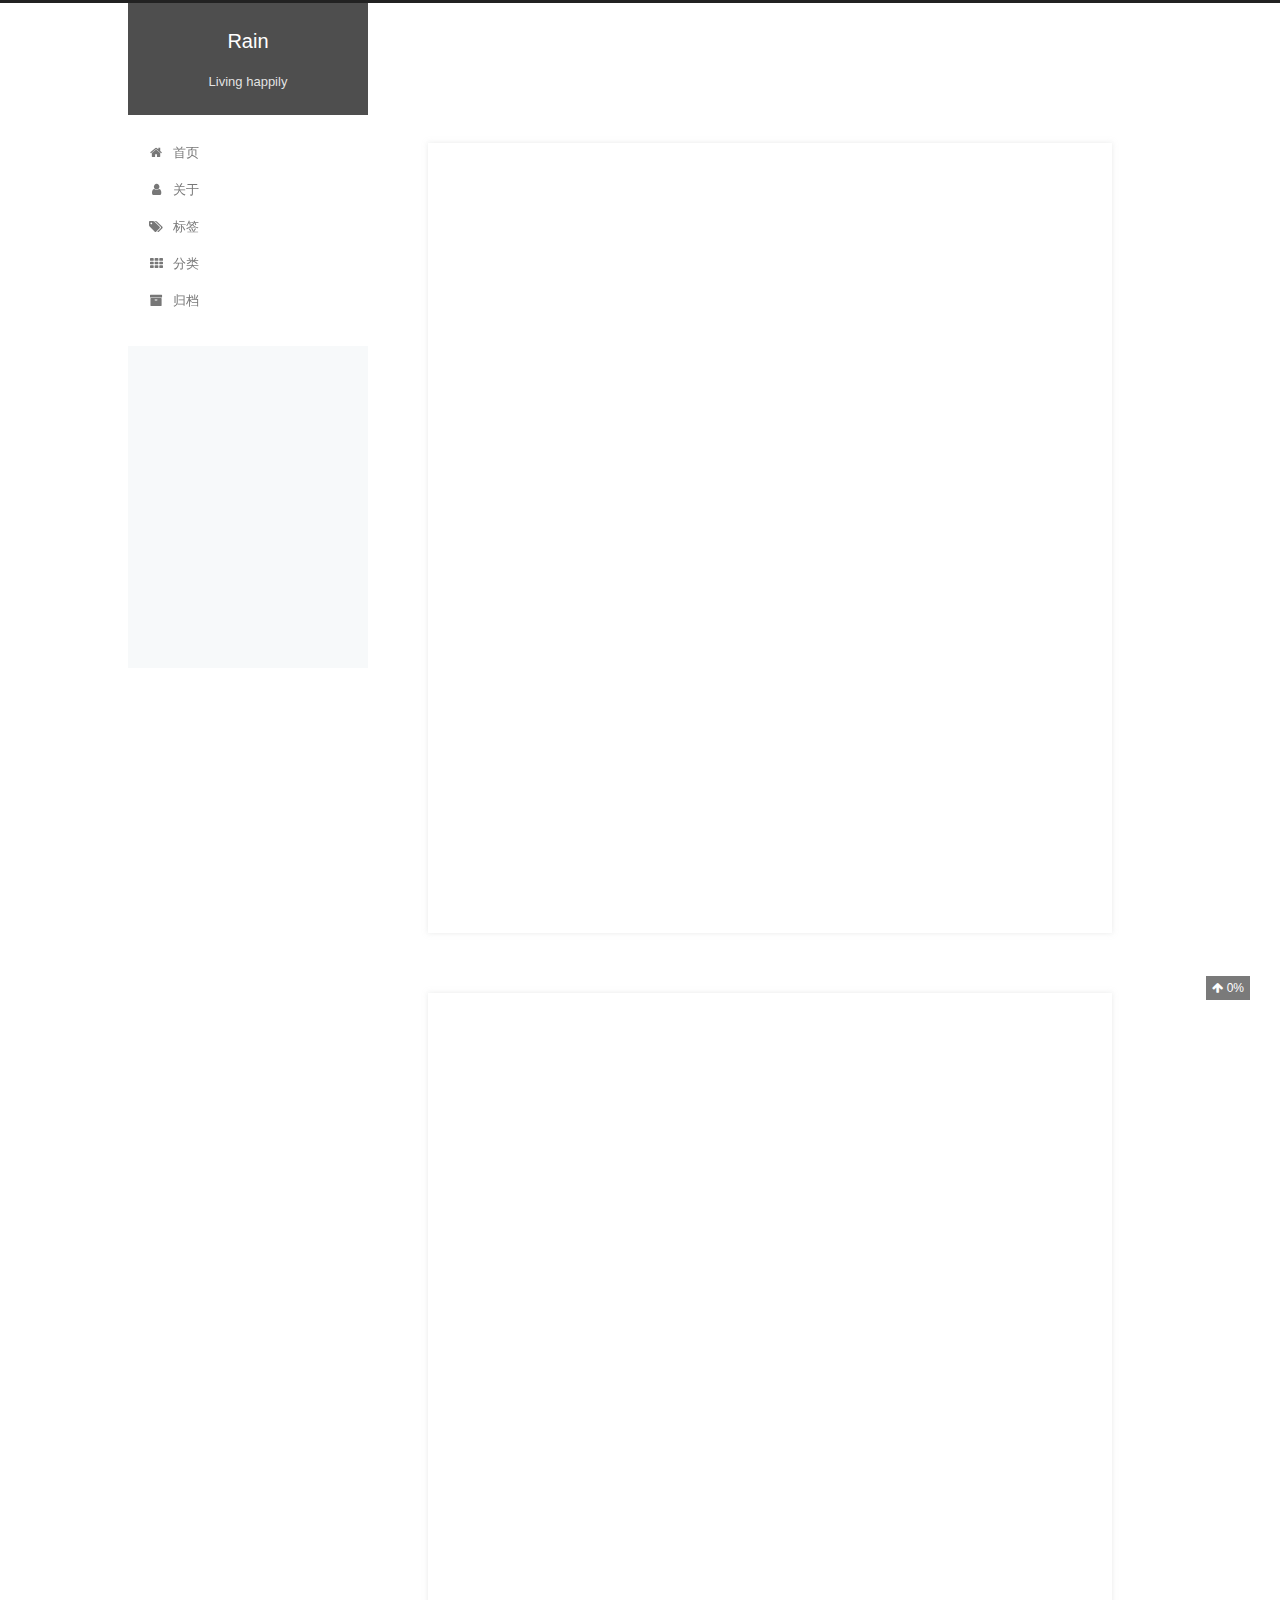
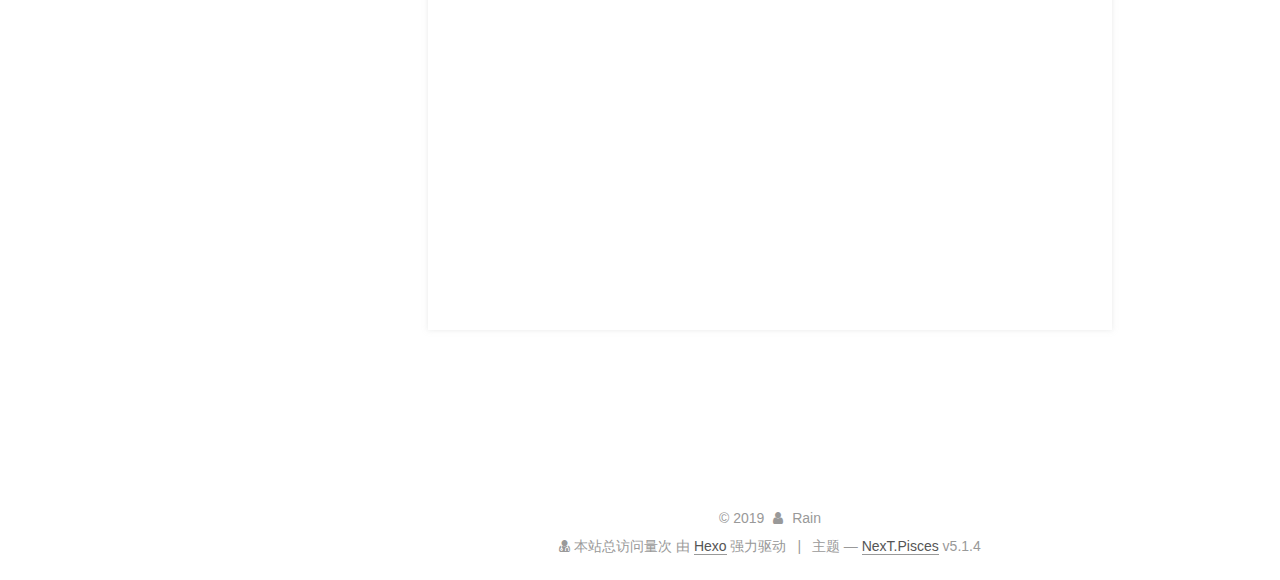
<file: index.html>
<!DOCTYPE html>



  


<html class="theme-next pisces use-motion" lang="zh-Hans">
<head><meta name="generator" content="Hexo 3.8.0">
  <meta charset="UTF-8">
<meta http-equiv="X-UA-Compatible" content="IE=edge">
<meta name="viewport" content="width=device-width, initial-scale=1, maximum-scale=1">
<meta name="theme-color" content="#222">









<meta http-equiv="Cache-Control" content="no-transform">
<meta http-equiv="Cache-Control" content="no-siteapp">
















  
  
  <link href="/lib/fancybox/source/jquery.fancybox.css?v=2.1.5" rel="stylesheet" type="text/css">







<link href="/lib/font-awesome/css/font-awesome.min.css?v=4.6.2" rel="stylesheet" type="text/css">

<link href="/css/main.css?v=5.1.4" rel="stylesheet" type="text/css">


  <link rel="apple-touch-icon" sizes="180x180" href="/images/apple-touch-icon-next.png?v=5.1.4">


  <link rel="icon" type="image/png" sizes="32x32" href="/images/favicon-32x32-next.png?v=5.1.4">


  <link rel="icon" type="image/png" sizes="16x16" href="/images/favicon-16x16-next.png?v=5.1.4">


  <link rel="mask-icon" href="/images/logo.svg?v=5.1.4" color="#222">





  <meta name="keywords" content="Hexo, NexT">










<meta name="description" content="Living happily">
<meta property="og:type" content="website">
<meta property="og:title" content="Rain">
<meta property="og:url" content="http://yoursite.com/index.html">
<meta property="og:site_name" content="Rain">
<meta property="og:description" content="Living happily">
<meta property="og:locale" content="zh-Hans">
<meta name="twitter:card" content="summary">
<meta name="twitter:title" content="Rain">
<meta name="twitter:description" content="Living happily">



<script type="text/javascript" id="hexo.configurations">
  var NexT = window.NexT || {};
  var CONFIG = {
    root: '/',
    scheme: 'Pisces',
    version: '5.1.4',
    sidebar: {"position":"left","display":"post","offset":12,"b2t":false,"scrollpercent":true,"onmobile":false},
    fancybox: true,
    tabs: true,
    motion: {"enable":true,"async":false,"transition":{"post_block":"fadeIn","post_header":"slideDownIn","post_body":"slideDownIn","coll_header":"slideLeftIn","sidebar":"slideUpIn"}},
    duoshuo: {
      userId: '0',
      author: '博主'
    },
    algolia: {
      applicationID: '',
      apiKey: '',
      indexName: '',
      hits: {"per_page":10},
      labels: {"input_placeholder":"Search for Posts","hits_empty":"We didn't find any results for the search: ${query}","hits_stats":"${hits} results found in ${time} ms"}
    }
  };
</script>



  <link rel="canonical" href="http://yoursite.com/">





  <title>Rain</title>
  








  <script type="text/javascript" src="/js/src/love.js"></script>
</head>

<body itemscope itemtype="http://schema.org/WebPage" lang="zh-Hans">

  
  
    
  

  <div class="container sidebar-position-left 
  page-home">
    <div class="headband"></div>

    <header id="header" class="header" itemscope itemtype="http://schema.org/WPHeader">
      <div class="header-inner"><div class="site-brand-wrapper">
  <div class="site-meta ">
    

    <div class="custom-logo-site-title">
      <a href="/" class="brand" rel="start">
        <span class="logo-line-before"><i></i></span>
        <span class="site-title">Rain</span>
        <span class="logo-line-after"><i></i></span>
      </a>
    </div>
      
        <p class="site-subtitle">Living happily</p>
      
  </div>

  <div class="site-nav-toggle">
    <button>
      <span class="btn-bar"></span>
      <span class="btn-bar"></span>
      <span class="btn-bar"></span>
    </button>
  </div>
</div>

<nav class="site-nav">
  

  
    <ul id="menu" class="menu">
      
        
        <li class="menu-item menu-item-home">
          <a href="/" rel="section">
            
              <i class="menu-item-icon fa fa-fw fa-home"></i> <br>
            
            首页
          </a>
        </li>
      
        
        <li class="menu-item menu-item-about">
          <a href="/about/" rel="section">
            
              <i class="menu-item-icon fa fa-fw fa-user"></i> <br>
            
            关于
          </a>
        </li>
      
        
        <li class="menu-item menu-item-tags">
          <a href="/tags/" rel="section">
            
              <i class="menu-item-icon fa fa-fw fa-tags"></i> <br>
            
            标签
          </a>
        </li>
      
        
        <li class="menu-item menu-item-categories">
          <a href="/categories/" rel="section">
            
              <i class="menu-item-icon fa fa-fw fa-th"></i> <br>
            
            分类
          </a>
        </li>
      
        
        <li class="menu-item menu-item-archives">
          <a href="/archives/" rel="section">
            
              <i class="menu-item-icon fa fa-fw fa-archive"></i> <br>
            
            归档
          </a>
        </li>
      

      
    </ul>
  

  
</nav>



 </div>
    </header>

    <main id="main" class="main">
      <div class="main-inner">
        <div class="content-wrap">
          <div id="content" class="content">
            
  <section id="posts" class="posts-expand">
    
      

  

  
  
  

  <article class="post post-type-normal" itemscope itemtype="http://schema.org/Article">
  
  
  
  <div class="post-block">
    <link itemprop="mainEntityOfPage" href="http://yoursite.com/2019/05/13/MarkDown/">

    <span hidden itemprop="author" itemscope itemtype="http://schema.org/Person">
      <meta itemprop="name" content="Rain">
      <meta itemprop="description" content>
      <meta itemprop="image" content="/uploads/Avatar.JPG">
    </span>

    <span hidden itemprop="publisher" itemscope itemtype="http://schema.org/Organization">
      <meta itemprop="name" content="Rain">
    </span>

    
      <header class="post-header">

        
        
          <h1 class="post-title" itemprop="name headline">
                
                <a class="post-title-link" href="/2019/05/13/MarkDown/" itemprop="url">MarkDown</a></h1>
        

        <div class="post-meta">
          <span class="post-time">
            
              <span class="post-meta-item-icon">
                <i class="fa fa-calendar-o"></i>
              </span>
              
                <span class="post-meta-item-text">发表于</span>
              
              <time title="创建于" itemprop="dateCreated datePublished" datetime="2019-05-13T13:31:07+08:00">
                2019-05-13
              </time>
            

            

            
          </span>

          
            <span class="post-category">
            
              <span class="post-meta-divider">|</span>
            
              <span class="post-meta-item-icon">
                <i class="fa fa-folder-o"></i>
              </span>
              
                <span class="post-meta-item-text">分类于</span>
              
              
                <span itemprop="about" itemscope itemtype="http://schema.org/Thing">
                  <a href="/categories/web前端/" itemprop="url" rel="index">
                    <span itemprop="name">web前端</span>
                  </a>
                </span>

                
                
              
            </span>
          

          
            
          

          
          

          

          

          

        </div>
      </header>
    

    
    
    
    <div class="post-body" itemprop="articleBody">

      
      

      
        
          
            <h1 id="一级标题"><a href="#一级标题" class="headerlink" title="一级标题"></a>一级标题</h1><h2 id="二级标题"><a href="#二级标题" class="headerlink" title="二级标题"></a>二级标题</h2><h3 id="三级标题"><a href="#三级标题" class="headerlink" title="三级标题"></a>三级标题</h3><h4 id="四级标题"><a href="#四级标题" class="headerlink" title="四级标题"></a>四级标题</h4><blockquote>
<p>一级引用</p>
<blockquote>
<p>二级引用</p>
<blockquote>
<p>三级引用</p>
</blockquote>
</blockquote>
</blockquote>
<hr>
<figure class="highlight plain"><table><tr><td class="gutter"><pre><span class="line">1</span><br></pre></td><td class="code"><pre><span class="line">#一堆代码写在这里。</span><br></pre></td></tr></table></figure>

          
        
      
    </div>
    
    
    

    

    

    

    <footer class="post-footer">
      

      

      

      
      
        <div class="post-eof"></div>
      
    </footer>
  </div>
  
  
  
  </article>


    
      

  

  
  
  

  <article class="post post-type-normal" itemscope itemtype="http://schema.org/Article">
  
  
  
  <div class="post-block">
    <link itemprop="mainEntityOfPage" href="http://yoursite.com/2019/05/12/hello-world/">

    <span hidden itemprop="author" itemscope itemtype="http://schema.org/Person">
      <meta itemprop="name" content="Rain">
      <meta itemprop="description" content>
      <meta itemprop="image" content="/uploads/Avatar.JPG">
    </span>

    <span hidden itemprop="publisher" itemscope itemtype="http://schema.org/Organization">
      <meta itemprop="name" content="Rain">
    </span>

    
      <header class="post-header">

        
        
          <h1 class="post-title" itemprop="name headline">
                
                <a class="post-title-link" href="/2019/05/12/hello-world/" itemprop="url">Hello World</a></h1>
        

        <div class="post-meta">
          <span class="post-time">
            
              <span class="post-meta-item-icon">
                <i class="fa fa-calendar-o"></i>
              </span>
              
                <span class="post-meta-item-text">发表于</span>
              
              <time title="创建于" itemprop="dateCreated datePublished" datetime="2019-05-12T13:46:34+08:00">
                2019-05-12
              </time>
            

            

            
          </span>

          

          
            
          

          
          

          

          

          

        </div>
      </header>
    

    
    
    
    <div class="post-body" itemprop="articleBody">

      
      

      
        
          
            <p>Welcome to <a href="https://hexo.io/" target="_blank" rel="noopener">Hexo</a>! This is your very first post. Check <a href="https://hexo.io/docs/" target="_blank" rel="noopener">documentation</a> for more info. If you get any problems when using Hexo, you can find the answer in <a href="https://hexo.io/docs/troubleshooting.html" target="_blank" rel="noopener">troubleshooting</a> or you can ask me on <a href="https://github.com/hexojs/hexo/issues" target="_blank" rel="noopener">GitHub</a>.</p>
<h2 id="Quick-Start"><a href="#Quick-Start" class="headerlink" title="Quick Start"></a>Quick Start</h2><h3 id="Create-a-new-post"><a href="#Create-a-new-post" class="headerlink" title="Create a new post"></a>Create a new post</h3><figure class="highlight bash"><table><tr><td class="gutter"><pre><span class="line">1</span><br></pre></td><td class="code"><pre><span class="line">$ hexo new <span class="string">"My New Post"</span></span><br></pre></td></tr></table></figure>
<p>More info: <a href="https://hexo.io/docs/writing.html" target="_blank" rel="noopener">Writing</a></p>
<h3 id="Run-server"><a href="#Run-server" class="headerlink" title="Run server"></a>Run server</h3><figure class="highlight bash"><table><tr><td class="gutter"><pre><span class="line">1</span><br></pre></td><td class="code"><pre><span class="line">$ hexo server</span><br></pre></td></tr></table></figure>
<p>More info: <a href="https://hexo.io/docs/server.html" target="_blank" rel="noopener">Server</a></p>
<h3 id="Generate-static-files"><a href="#Generate-static-files" class="headerlink" title="Generate static files"></a>Generate static files</h3><figure class="highlight bash"><table><tr><td class="gutter"><pre><span class="line">1</span><br></pre></td><td class="code"><pre><span class="line">$ hexo generate</span><br></pre></td></tr></table></figure>
<p>More info: <a href="https://hexo.io/docs/generating.html" target="_blank" rel="noopener">Generating</a></p>
<h3 id="Deploy-to-remote-sites"><a href="#Deploy-to-remote-sites" class="headerlink" title="Deploy to remote sites"></a>Deploy to remote sites</h3><figure class="highlight bash"><table><tr><td class="gutter"><pre><span class="line">1</span><br></pre></td><td class="code"><pre><span class="line">$ hexo deploy</span><br></pre></td></tr></table></figure>
<p>More info: <a href="https://hexo.io/docs/deployment.html" target="_blank" rel="noopener">Deployment</a></p>

          
        
      
    </div>
    
    
    

    

    

    

    <footer class="post-footer">
      

      

      

      
      
        <div class="post-eof"></div>
      
    </footer>
  </div>
  
  
  
  </article>


    
  </section>

  


          </div>
          


          

        </div>
        
          
  
  <div class="sidebar-toggle">
    <div class="sidebar-toggle-line-wrap">
      <span class="sidebar-toggle-line sidebar-toggle-line-first"></span>
      <span class="sidebar-toggle-line sidebar-toggle-line-middle"></span>
      <span class="sidebar-toggle-line sidebar-toggle-line-last"></span>
    </div>
  </div>

  <aside id="sidebar" class="sidebar">
    
    <div class="sidebar-inner">

      

      

      <section class="site-overview-wrap sidebar-panel sidebar-panel-active">
        <div class="site-overview">
          <div class="site-author motion-element" itemprop="author" itemscope itemtype="http://schema.org/Person">
            
              <img class="site-author-image" itemprop="image" src="/uploads/Avatar.JPG" alt="Rain">
            
              <p class="site-author-name" itemprop="name">Rain</p>
              <p class="site-description motion-element" itemprop="description">Living happily</p>
          </div>

          <nav class="site-state motion-element">

            
              <div class="site-state-item site-state-posts">
              
                <a href="/archives/">
              
                  <span class="site-state-item-count">2</span>
                  <span class="site-state-item-name">日志</span>
                </a>
              </div>
            

            
              
              
              <div class="site-state-item site-state-categories">
                <a href="/categories/index.html">
                  <span class="site-state-item-count">1</span>
                  <span class="site-state-item-name">分类</span>
                </a>
              </div>
            

            

          </nav>

          

          

          
          

          
          

          

        </div>
      </section>

      

      

    </div>
  </aside>


        
      </div>
    </main>

    <footer id="footer" class="footer">
      <div class="footer-inner">
        <script async src="https://busuanzi.ibruce.info/busuanzi/2.3/busuanzi.pure.mini.js"></script>
<div class="copyright">&copy; <span itemprop="copyrightYear">2019</span>
  <span class="with-love">
    <i class="fa fa-user"></i>
  </span>
  <span class="author" itemprop="copyrightHolder">Rain</span>

  
</div>

<div class="powered-by">
<i class="fa fa-user-md"></i>
<span id="busuanzi_container_site_uv">
  本站总访问量<span id="busuanzi_value_site_uv"></span>次
</span>
</div>


  <div class="powered-by">由 <a class="theme-link" target="_blank" href="https://hexo.io">Hexo</a> 强力驱动</div>



  <span class="post-meta-divider">|</span>



  <div class="theme-info">主题 &mdash; <a class="theme-link" target="_blank" href="https://github.com/iissnan/hexo-theme-next">NexT.Pisces</a> v5.1.4</div>




        







        
      </div>
    </footer>

    
      <div class="back-to-top">
        <i class="fa fa-arrow-up"></i>
        
          <span id="scrollpercent"><span>0</span>%</span>
        
      </div>
    

    

  </div>

  

<script type="text/javascript">
  if (Object.prototype.toString.call(window.Promise) !== '[object Function]') {
    window.Promise = null;
  }
</script>









  












  
  
    <script type="text/javascript" src="/lib/jquery/index.js?v=2.1.3"></script>
  

  
  
    <script type="text/javascript" src="/lib/fastclick/lib/fastclick.min.js?v=1.0.6"></script>
  

  
  
    <script type="text/javascript" src="/lib/jquery_lazyload/jquery.lazyload.js?v=1.9.7"></script>
  

  
  
    <script type="text/javascript" src="/lib/velocity/velocity.min.js?v=1.2.1"></script>
  

  
  
    <script type="text/javascript" src="/lib/velocity/velocity.ui.min.js?v=1.2.1"></script>
  

  
  
    <script type="text/javascript" src="/lib/fancybox/source/jquery.fancybox.pack.js?v=2.1.5"></script>
  


  


  <script type="text/javascript" src="/js/src/utils.js?v=5.1.4"></script>

  <script type="text/javascript" src="/js/src/motion.js?v=5.1.4"></script>



  
  


  <script type="text/javascript" src="/js/src/affix.js?v=5.1.4"></script>

  <script type="text/javascript" src="/js/src/schemes/pisces.js?v=5.1.4"></script>



  

  


  <script type="text/javascript" src="/js/src/bootstrap.js?v=5.1.4"></script>



  


  




	





  





  












  





  

  

  

  
  

  

  

  

</body>
</html>
</file>
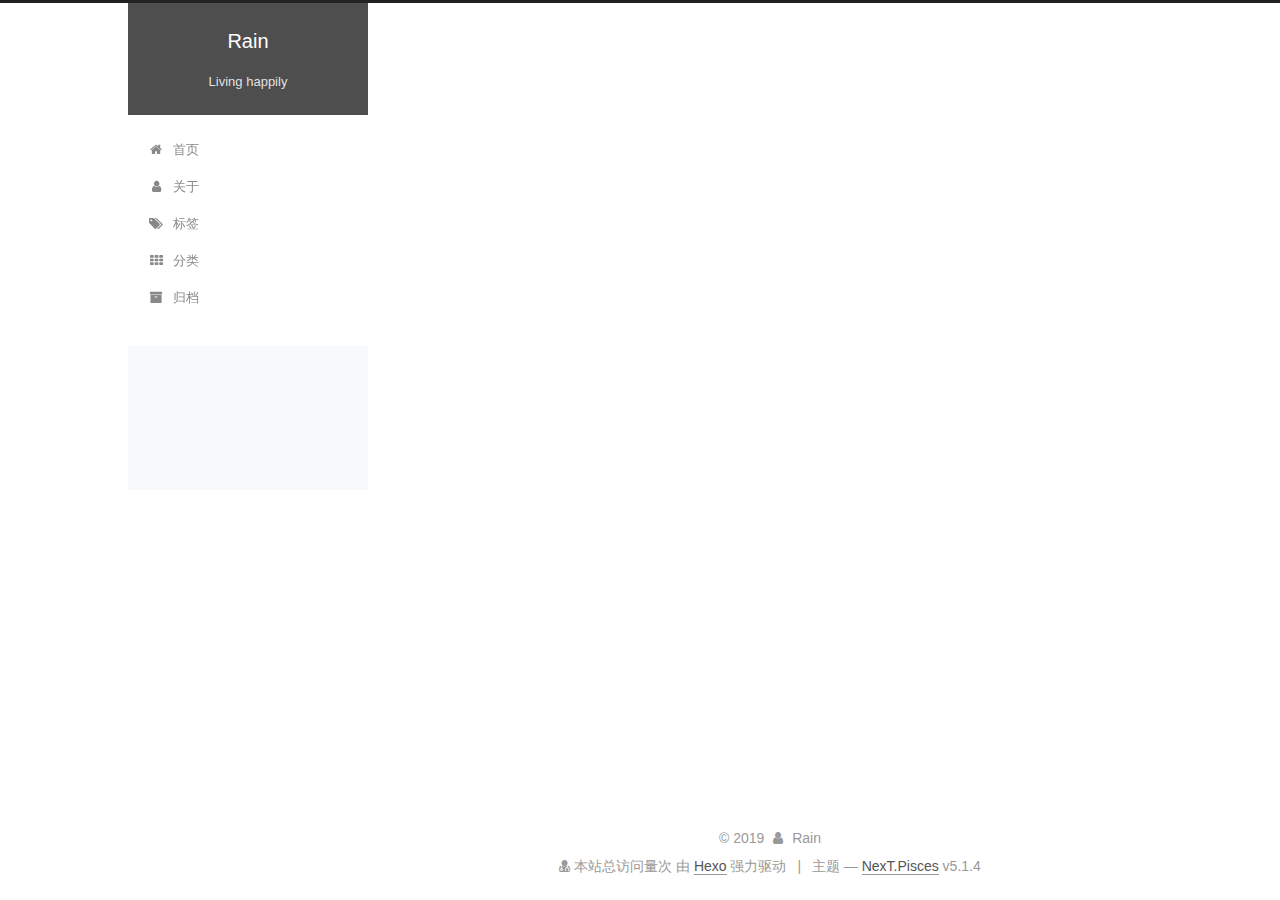
<file: about/index.html>
<!DOCTYPE html>



  


<html class="theme-next pisces use-motion" lang="zh-Hans">
<head><meta name="generator" content="Hexo 3.8.0">
  <meta charset="UTF-8">
<meta http-equiv="X-UA-Compatible" content="IE=edge">
<meta name="viewport" content="width=device-width, initial-scale=1, maximum-scale=1">
<meta name="theme-color" content="#222">









<meta http-equiv="Cache-Control" content="no-transform">
<meta http-equiv="Cache-Control" content="no-siteapp">
















  
  
  <link href="/lib/fancybox/source/jquery.fancybox.css?v=2.1.5" rel="stylesheet" type="text/css">







<link href="/lib/font-awesome/css/font-awesome.min.css?v=4.6.2" rel="stylesheet" type="text/css">

<link href="/css/main.css?v=5.1.4" rel="stylesheet" type="text/css">


  <link rel="apple-touch-icon" sizes="180x180" href="/images/apple-touch-icon-next.png?v=5.1.4">


  <link rel="icon" type="image/png" sizes="32x32" href="/images/favicon-32x32-next.png?v=5.1.4">


  <link rel="icon" type="image/png" sizes="16x16" href="/images/favicon-16x16-next.png?v=5.1.4">


  <link rel="mask-icon" href="/images/logo.svg?v=5.1.4" color="#222">





  <meta name="keywords" content="Hexo, NexT">










<meta name="description" content="简介 姓名: Rain职业：萌新Golang打码工坐标: 北京毕业学校: QDU   爱好 篮球">
<meta property="og:type" content="website">
<meta property="og:title" content="个人简介">
<meta property="og:url" content="http://yoursite.com/about/index.html">
<meta property="og:site_name" content="Rain">
<meta property="og:description" content="简介 姓名: Rain职业：萌新Golang打码工坐标: 北京毕业学校: QDU   爱好 篮球">
<meta property="og:locale" content="zh-Hans">
<meta property="og:updated_time" content="2019-05-13T06:20:58.729Z">
<meta name="twitter:card" content="summary">
<meta name="twitter:title" content="个人简介">
<meta name="twitter:description" content="简介 姓名: Rain职业：萌新Golang打码工坐标: 北京毕业学校: QDU   爱好 篮球">



<script type="text/javascript" id="hexo.configurations">
  var NexT = window.NexT || {};
  var CONFIG = {
    root: '/',
    scheme: 'Pisces',
    version: '5.1.4',
    sidebar: {"position":"left","display":"post","offset":12,"b2t":false,"scrollpercent":true,"onmobile":false},
    fancybox: true,
    tabs: true,
    motion: {"enable":true,"async":false,"transition":{"post_block":"fadeIn","post_header":"slideDownIn","post_body":"slideDownIn","coll_header":"slideLeftIn","sidebar":"slideUpIn"}},
    duoshuo: {
      userId: '0',
      author: '博主'
    },
    algolia: {
      applicationID: '',
      apiKey: '',
      indexName: '',
      hits: {"per_page":10},
      labels: {"input_placeholder":"Search for Posts","hits_empty":"We didn't find any results for the search: ${query}","hits_stats":"${hits} results found in ${time} ms"}
    }
  };
</script>



  <link rel="canonical" href="http://yoursite.com/about/">





  <title>个人简介 | Rain</title>
  








  <script type="text/javascript" src="/js/src/love.js"></script>
</head>

<body itemscope itemtype="http://schema.org/WebPage" lang="zh-Hans">

  
  
    
  

  <div class="container sidebar-position-left page-post-detail">
    <div class="headband"></div>

    <header id="header" class="header" itemscope itemtype="http://schema.org/WPHeader">
      <div class="header-inner"><div class="site-brand-wrapper">
  <div class="site-meta ">
    

    <div class="custom-logo-site-title">
      <a href="/" class="brand" rel="start">
        <span class="logo-line-before"><i></i></span>
        <span class="site-title">Rain</span>
        <span class="logo-line-after"><i></i></span>
      </a>
    </div>
      
        <p class="site-subtitle">Living happily</p>
      
  </div>

  <div class="site-nav-toggle">
    <button>
      <span class="btn-bar"></span>
      <span class="btn-bar"></span>
      <span class="btn-bar"></span>
    </button>
  </div>
</div>

<nav class="site-nav">
  

  
    <ul id="menu" class="menu">
      
        
        <li class="menu-item menu-item-home">
          <a href="/" rel="section">
            
              <i class="menu-item-icon fa fa-fw fa-home"></i> <br>
            
            首页
          </a>
        </li>
      
        
        <li class="menu-item menu-item-about">
          <a href="/about/" rel="section">
            
              <i class="menu-item-icon fa fa-fw fa-user"></i> <br>
            
            关于
          </a>
        </li>
      
        
        <li class="menu-item menu-item-tags">
          <a href="/tags/" rel="section">
            
              <i class="menu-item-icon fa fa-fw fa-tags"></i> <br>
            
            标签
          </a>
        </li>
      
        
        <li class="menu-item menu-item-categories">
          <a href="/categories/" rel="section">
            
              <i class="menu-item-icon fa fa-fw fa-th"></i> <br>
            
            分类
          </a>
        </li>
      
        
        <li class="menu-item menu-item-archives">
          <a href="/archives/" rel="section">
            
              <i class="menu-item-icon fa fa-fw fa-archive"></i> <br>
            
            归档
          </a>
        </li>
      

      
    </ul>
  

  
</nav>



 </div>
    </header>

    <main id="main" class="main">
      <div class="main-inner">
        <div class="content-wrap">
          <div id="content" class="content">
            

  <div id="posts" class="posts-expand">
    
    
    
    <div class="post-block page">
      <header class="post-header">

	<h1 class="post-title" itemprop="name headline">个人简介</h1>



</header>

      
      
      
      <div class="post-body">
        
        
          <h3 id="简介"><a href="#简介" class="headerlink" title="简介"></a><strong>简介</strong></h3><hr>
<p>姓名: Rain<br>职业：萌新Golang打码工<br>坐标: 北京<br>毕业学校: QDU  </p>
<h3 id="爱好"><a href="#爱好" class="headerlink" title="爱好"></a>爱好</h3><ul>
<li>篮球</li>
</ul>

        
      </div>
      
      
      
    </div>
    
    
    
  </div>


          </div>
          


          

  



        </div>
        
          
  
  <div class="sidebar-toggle">
    <div class="sidebar-toggle-line-wrap">
      <span class="sidebar-toggle-line sidebar-toggle-line-first"></span>
      <span class="sidebar-toggle-line sidebar-toggle-line-middle"></span>
      <span class="sidebar-toggle-line sidebar-toggle-line-last"></span>
    </div>
  </div>

  <aside id="sidebar" class="sidebar">
    
    <div class="sidebar-inner">

      

      
        <ul class="sidebar-nav motion-element">
          <li class="sidebar-nav-toc sidebar-nav-active" data-target="post-toc-wrap">
            文章目录
          </li>
          <li class="sidebar-nav-overview" data-target="site-overview-wrap">
            站点概览
          </li>
        </ul>
      

      <section class="site-overview-wrap sidebar-panel">
        <div class="site-overview">
          <div class="site-author motion-element" itemprop="author" itemscope itemtype="http://schema.org/Person">
            
              <img class="site-author-image" itemprop="image" src="/uploads/Avatar.JPG" alt="Rain">
            
              <p class="site-author-name" itemprop="name">Rain</p>
              <p class="site-description motion-element" itemprop="description">Living happily</p>
          </div>

          <nav class="site-state motion-element">

            
              <div class="site-state-item site-state-posts">
              
                <a href="/archives/">
              
                  <span class="site-state-item-count">2</span>
                  <span class="site-state-item-name">日志</span>
                </a>
              </div>
            

            
              
              
              <div class="site-state-item site-state-categories">
                <a href="/categories/index.html">
                  <span class="site-state-item-count">1</span>
                  <span class="site-state-item-name">分类</span>
                </a>
              </div>
            

            

          </nav>

          

          

          
          

          
          

          

        </div>
      </section>

      
      <!--noindex-->
        <section class="post-toc-wrap motion-element sidebar-panel sidebar-panel-active">
          <div class="post-toc">

            
              
            

            
              <div class="post-toc-content"><ol class="nav"><li class="nav-item nav-level-3"><a class="nav-link" href="#简介"><span class="nav-number">1.</span> <span class="nav-text">简介</span></a></li><li class="nav-item nav-level-3"><a class="nav-link" href="#爱好"><span class="nav-number">2.</span> <span class="nav-text">爱好</span></a></li></ol></div>
            

          </div>
        </section>
      <!--/noindex-->
      

      

    </div>
  </aside>


        
      </div>
    </main>

    <footer id="footer" class="footer">
      <div class="footer-inner">
        <script async src="https://busuanzi.ibruce.info/busuanzi/2.3/busuanzi.pure.mini.js"></script>
<div class="copyright">&copy; <span itemprop="copyrightYear">2019</span>
  <span class="with-love">
    <i class="fa fa-user"></i>
  </span>
  <span class="author" itemprop="copyrightHolder">Rain</span>

  
</div>

<div class="powered-by">
<i class="fa fa-user-md"></i>
<span id="busuanzi_container_site_uv">
  本站总访问量<span id="busuanzi_value_site_uv"></span>次
</span>
</div>


  <div class="powered-by">由 <a class="theme-link" target="_blank" href="https://hexo.io">Hexo</a> 强力驱动</div>



  <span class="post-meta-divider">|</span>



  <div class="theme-info">主题 &mdash; <a class="theme-link" target="_blank" href="https://github.com/iissnan/hexo-theme-next">NexT.Pisces</a> v5.1.4</div>




        







        
      </div>
    </footer>

    
      <div class="back-to-top">
        <i class="fa fa-arrow-up"></i>
        
          <span id="scrollpercent"><span>0</span>%</span>
        
      </div>
    

    

  </div>

  

<script type="text/javascript">
  if (Object.prototype.toString.call(window.Promise) !== '[object Function]') {
    window.Promise = null;
  }
</script>









  












  
  
    <script type="text/javascript" src="/lib/jquery/index.js?v=2.1.3"></script>
  

  
  
    <script type="text/javascript" src="/lib/fastclick/lib/fastclick.min.js?v=1.0.6"></script>
  

  
  
    <script type="text/javascript" src="/lib/jquery_lazyload/jquery.lazyload.js?v=1.9.7"></script>
  

  
  
    <script type="text/javascript" src="/lib/velocity/velocity.min.js?v=1.2.1"></script>
  

  
  
    <script type="text/javascript" src="/lib/velocity/velocity.ui.min.js?v=1.2.1"></script>
  

  
  
    <script type="text/javascript" src="/lib/fancybox/source/jquery.fancybox.pack.js?v=2.1.5"></script>
  


  


  <script type="text/javascript" src="/js/src/utils.js?v=5.1.4"></script>

  <script type="text/javascript" src="/js/src/motion.js?v=5.1.4"></script>



  
  


  <script type="text/javascript" src="/js/src/affix.js?v=5.1.4"></script>

  <script type="text/javascript" src="/js/src/schemes/pisces.js?v=5.1.4"></script>



  
  <script type="text/javascript" src="/js/src/scrollspy.js?v=5.1.4"></script>
<script type="text/javascript" src="/js/src/post-details.js?v=5.1.4"></script>



  


  <script type="text/javascript" src="/js/src/bootstrap.js?v=5.1.4"></script>



  


  




	





  





  












  





  

  

  

  
  

  

  

  

</body>
</html>
</file>
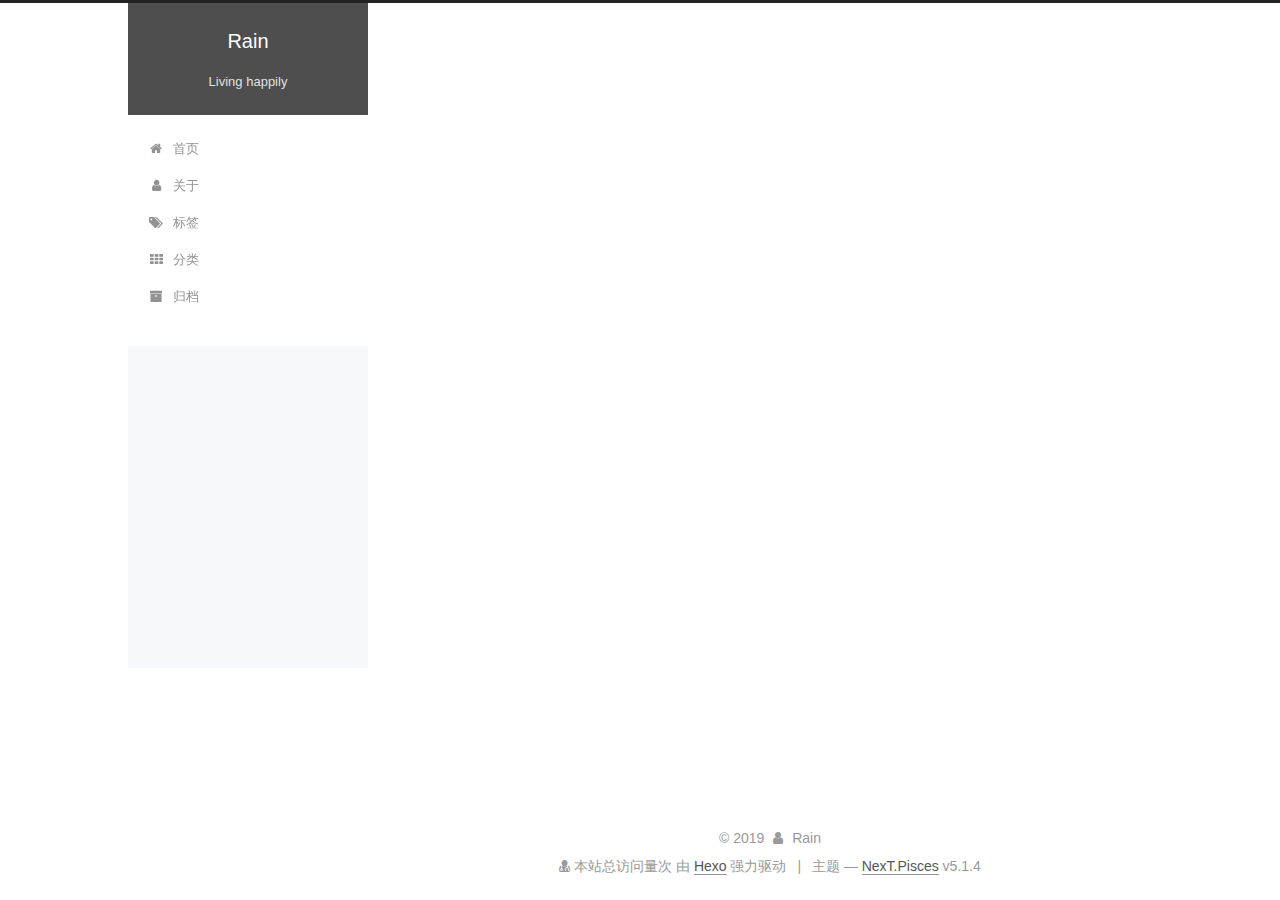
<file: archives/index.html>
<!DOCTYPE html>



  


<html class="theme-next pisces use-motion" lang="zh-Hans">
<head><meta name="generator" content="Hexo 3.8.0">
  <meta charset="UTF-8">
<meta http-equiv="X-UA-Compatible" content="IE=edge">
<meta name="viewport" content="width=device-width, initial-scale=1, maximum-scale=1">
<meta name="theme-color" content="#222">









<meta http-equiv="Cache-Control" content="no-transform">
<meta http-equiv="Cache-Control" content="no-siteapp">
















  
  
  <link href="/lib/fancybox/source/jquery.fancybox.css?v=2.1.5" rel="stylesheet" type="text/css">







<link href="/lib/font-awesome/css/font-awesome.min.css?v=4.6.2" rel="stylesheet" type="text/css">

<link href="/css/main.css?v=5.1.4" rel="stylesheet" type="text/css">


  <link rel="apple-touch-icon" sizes="180x180" href="/images/apple-touch-icon-next.png?v=5.1.4">


  <link rel="icon" type="image/png" sizes="32x32" href="/images/favicon-32x32-next.png?v=5.1.4">


  <link rel="icon" type="image/png" sizes="16x16" href="/images/favicon-16x16-next.png?v=5.1.4">


  <link rel="mask-icon" href="/images/logo.svg?v=5.1.4" color="#222">





  <meta name="keywords" content="Hexo, NexT">










<meta name="description" content="Living happily">
<meta property="og:type" content="website">
<meta property="og:title" content="Rain">
<meta property="og:url" content="http://yoursite.com/archives/index.html">
<meta property="og:site_name" content="Rain">
<meta property="og:description" content="Living happily">
<meta property="og:locale" content="zh-Hans">
<meta name="twitter:card" content="summary">
<meta name="twitter:title" content="Rain">
<meta name="twitter:description" content="Living happily">



<script type="text/javascript" id="hexo.configurations">
  var NexT = window.NexT || {};
  var CONFIG = {
    root: '/',
    scheme: 'Pisces',
    version: '5.1.4',
    sidebar: {"position":"left","display":"post","offset":12,"b2t":false,"scrollpercent":true,"onmobile":false},
    fancybox: true,
    tabs: true,
    motion: {"enable":true,"async":false,"transition":{"post_block":"fadeIn","post_header":"slideDownIn","post_body":"slideDownIn","coll_header":"slideLeftIn","sidebar":"slideUpIn"}},
    duoshuo: {
      userId: '0',
      author: '博主'
    },
    algolia: {
      applicationID: '',
      apiKey: '',
      indexName: '',
      hits: {"per_page":10},
      labels: {"input_placeholder":"Search for Posts","hits_empty":"We didn't find any results for the search: ${query}","hits_stats":"${hits} results found in ${time} ms"}
    }
  };
</script>



  <link rel="canonical" href="http://yoursite.com/archives/">





  <title>归档 | Rain</title>
  








  <script type="text/javascript" src="/js/src/love.js"></script>
</head>

<body itemscope itemtype="http://schema.org/WebPage" lang="zh-Hans">

  
  
    
  

  <div class="container sidebar-position-left page-archive">
    <div class="headband"></div>

    <header id="header" class="header" itemscope itemtype="http://schema.org/WPHeader">
      <div class="header-inner"><div class="site-brand-wrapper">
  <div class="site-meta ">
    

    <div class="custom-logo-site-title">
      <a href="/" class="brand" rel="start">
        <span class="logo-line-before"><i></i></span>
        <span class="site-title">Rain</span>
        <span class="logo-line-after"><i></i></span>
      </a>
    </div>
      
        <p class="site-subtitle">Living happily</p>
      
  </div>

  <div class="site-nav-toggle">
    <button>
      <span class="btn-bar"></span>
      <span class="btn-bar"></span>
      <span class="btn-bar"></span>
    </button>
  </div>
</div>

<nav class="site-nav">
  

  
    <ul id="menu" class="menu">
      
        
        <li class="menu-item menu-item-home">
          <a href="/" rel="section">
            
              <i class="menu-item-icon fa fa-fw fa-home"></i> <br>
            
            首页
          </a>
        </li>
      
        
        <li class="menu-item menu-item-about">
          <a href="/about/" rel="section">
            
              <i class="menu-item-icon fa fa-fw fa-user"></i> <br>
            
            关于
          </a>
        </li>
      
        
        <li class="menu-item menu-item-tags">
          <a href="/tags/" rel="section">
            
              <i class="menu-item-icon fa fa-fw fa-tags"></i> <br>
            
            标签
          </a>
        </li>
      
        
        <li class="menu-item menu-item-categories">
          <a href="/categories/" rel="section">
            
              <i class="menu-item-icon fa fa-fw fa-th"></i> <br>
            
            分类
          </a>
        </li>
      
        
        <li class="menu-item menu-item-archives">
          <a href="/archives/" rel="section">
            
              <i class="menu-item-icon fa fa-fw fa-archive"></i> <br>
            
            归档
          </a>
        </li>
      

      
    </ul>
  

  
</nav>



 </div>
    </header>

    <main id="main" class="main">
      <div class="main-inner">
        <div class="content-wrap">
          <div id="content" class="content">
            

  
  
  
  <div class="post-block archive">
    <div id="posts" class="posts-collapse">
      <span class="archive-move-on"></span>

      <span class="archive-page-counter">
        
        
        
          
        
        嗯..! 目前共计 2 篇日志。 继续努力。
      </span>

      

        
        
        

        
          
          <div class="collection-title">
            <h1 class="archive-year" id="archive-year-2019">2019</h1>
          </div>
        
        

        

  <article class="post post-type-normal" itemscope itemtype="http://schema.org/Article">
    <header class="post-header">

      <h2 class="post-title">
        
            <a class="post-title-link" href="/2019/05/13/MarkDown/" itemprop="url">
              
                <span itemprop="name">MarkDown</span>
              
            </a>
        
      </h2>

      <div class="post-meta">
        <time class="post-time" itemprop="dateCreated" datetime="2019-05-13T13:31:07+08:00" content="2019-05-13">
          05-13
        </time>
      </div>

    </header>
  </article>



      

        
        
        

        
        

        

  <article class="post post-type-normal" itemscope itemtype="http://schema.org/Article">
    <header class="post-header">

      <h2 class="post-title">
        
            <a class="post-title-link" href="/2019/05/12/hello-world/" itemprop="url">
              
                <span itemprop="name">Hello World</span>
              
            </a>
        
      </h2>

      <div class="post-meta">
        <time class="post-time" itemprop="dateCreated" datetime="2019-05-12T13:46:34+08:00" content="2019-05-12">
          05-12
        </time>
      </div>

    </header>
  </article>



      

    </div>
  </div>
  
  
  

  



          </div>
          


          

        </div>
        
          
  
  <div class="sidebar-toggle">
    <div class="sidebar-toggle-line-wrap">
      <span class="sidebar-toggle-line sidebar-toggle-line-first"></span>
      <span class="sidebar-toggle-line sidebar-toggle-line-middle"></span>
      <span class="sidebar-toggle-line sidebar-toggle-line-last"></span>
    </div>
  </div>

  <aside id="sidebar" class="sidebar">
    
    <div class="sidebar-inner">

      

      

      <section class="site-overview-wrap sidebar-panel sidebar-panel-active">
        <div class="site-overview">
          <div class="site-author motion-element" itemprop="author" itemscope itemtype="http://schema.org/Person">
            
              <img class="site-author-image" itemprop="image" src="/uploads/Avatar.JPG" alt="Rain">
            
              <p class="site-author-name" itemprop="name">Rain</p>
              <p class="site-description motion-element" itemprop="description">Living happily</p>
          </div>

          <nav class="site-state motion-element">

            
              <div class="site-state-item site-state-posts">
              
                <a href="/archives/">
              
                  <span class="site-state-item-count">2</span>
                  <span class="site-state-item-name">日志</span>
                </a>
              </div>
            

            
              
              
              <div class="site-state-item site-state-categories">
                <a href="/categories/index.html">
                  <span class="site-state-item-count">1</span>
                  <span class="site-state-item-name">分类</span>
                </a>
              </div>
            

            

          </nav>

          

          

          
          

          
          

          

        </div>
      </section>

      

      

    </div>
  </aside>


        
      </div>
    </main>

    <footer id="footer" class="footer">
      <div class="footer-inner">
        <script async src="https://busuanzi.ibruce.info/busuanzi/2.3/busuanzi.pure.mini.js"></script>
<div class="copyright">&copy; <span itemprop="copyrightYear">2019</span>
  <span class="with-love">
    <i class="fa fa-user"></i>
  </span>
  <span class="author" itemprop="copyrightHolder">Rain</span>

  
</div>

<div class="powered-by">
<i class="fa fa-user-md"></i>
<span id="busuanzi_container_site_uv">
  本站总访问量<span id="busuanzi_value_site_uv"></span>次
</span>
</div>


  <div class="powered-by">由 <a class="theme-link" target="_blank" href="https://hexo.io">Hexo</a> 强力驱动</div>



  <span class="post-meta-divider">|</span>



  <div class="theme-info">主题 &mdash; <a class="theme-link" target="_blank" href="https://github.com/iissnan/hexo-theme-next">NexT.Pisces</a> v5.1.4</div>




        







        
      </div>
    </footer>

    
      <div class="back-to-top">
        <i class="fa fa-arrow-up"></i>
        
          <span id="scrollpercent"><span>0</span>%</span>
        
      </div>
    

    

  </div>

  

<script type="text/javascript">
  if (Object.prototype.toString.call(window.Promise) !== '[object Function]') {
    window.Promise = null;
  }
</script>









  












  
  
    <script type="text/javascript" src="/lib/jquery/index.js?v=2.1.3"></script>
  

  
  
    <script type="text/javascript" src="/lib/fastclick/lib/fastclick.min.js?v=1.0.6"></script>
  

  
  
    <script type="text/javascript" src="/lib/jquery_lazyload/jquery.lazyload.js?v=1.9.7"></script>
  

  
  
    <script type="text/javascript" src="/lib/velocity/velocity.min.js?v=1.2.1"></script>
  

  
  
    <script type="text/javascript" src="/lib/velocity/velocity.ui.min.js?v=1.2.1"></script>
  

  
  
    <script type="text/javascript" src="/lib/fancybox/source/jquery.fancybox.pack.js?v=2.1.5"></script>
  


  


  <script type="text/javascript" src="/js/src/utils.js?v=5.1.4"></script>

  <script type="text/javascript" src="/js/src/motion.js?v=5.1.4"></script>



  
  


  <script type="text/javascript" src="/js/src/affix.js?v=5.1.4"></script>

  <script type="text/javascript" src="/js/src/schemes/pisces.js?v=5.1.4"></script>



  

  


  <script type="text/javascript" src="/js/src/bootstrap.js?v=5.1.4"></script>



  


  




	





  





  












  





  

  

  

  
  

  

  

  

</body>
</html>
</file>
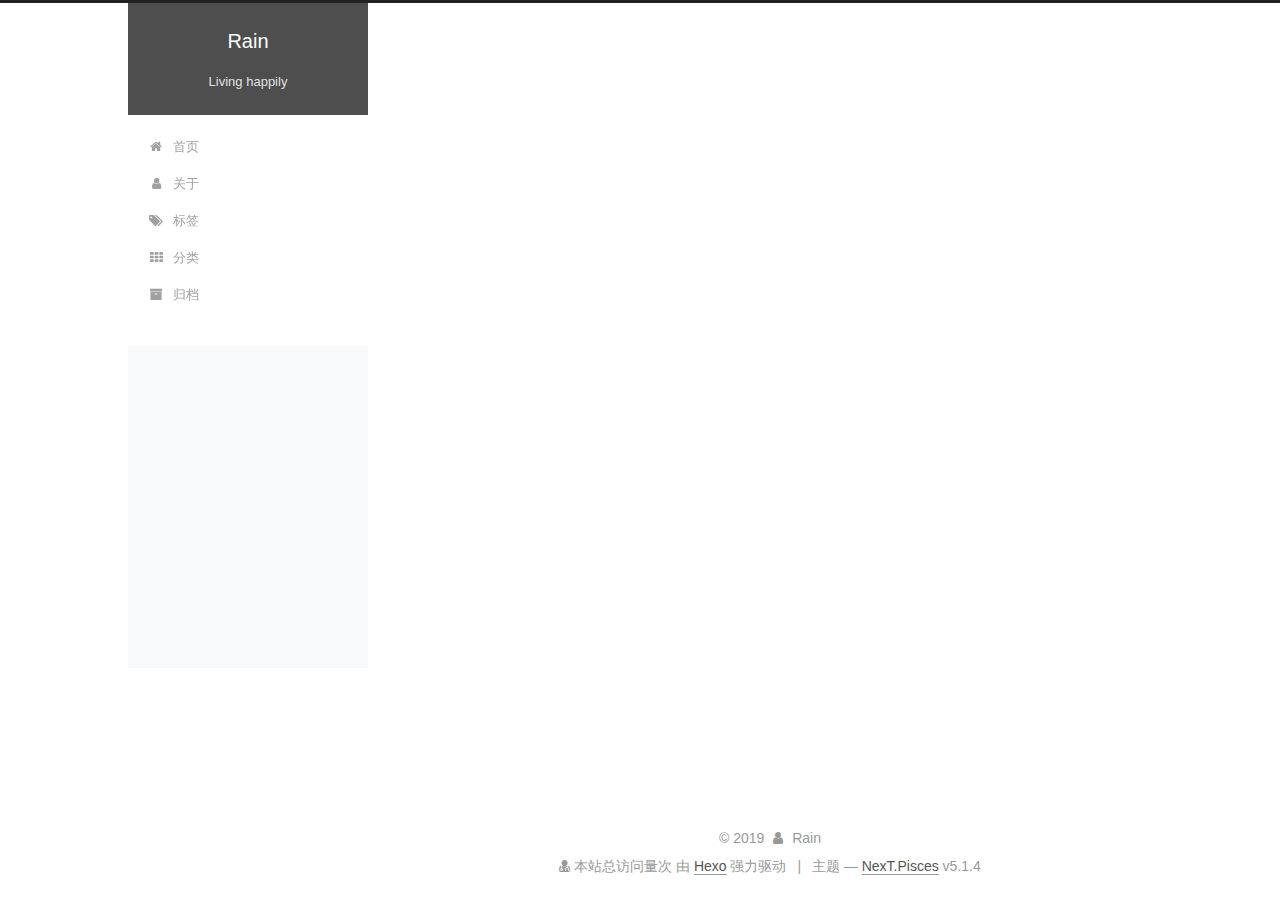
<file: categories/index.html>
<!DOCTYPE html>



  


<html class="theme-next pisces use-motion" lang="zh-Hans">
<head><meta name="generator" content="Hexo 3.8.0">
  <meta charset="UTF-8">
<meta http-equiv="X-UA-Compatible" content="IE=edge">
<meta name="viewport" content="width=device-width, initial-scale=1, maximum-scale=1">
<meta name="theme-color" content="#222">









<meta http-equiv="Cache-Control" content="no-transform">
<meta http-equiv="Cache-Control" content="no-siteapp">
















  
  
  <link href="/lib/fancybox/source/jquery.fancybox.css?v=2.1.5" rel="stylesheet" type="text/css">







<link href="/lib/font-awesome/css/font-awesome.min.css?v=4.6.2" rel="stylesheet" type="text/css">

<link href="/css/main.css?v=5.1.4" rel="stylesheet" type="text/css">


  <link rel="apple-touch-icon" sizes="180x180" href="/images/apple-touch-icon-next.png?v=5.1.4">


  <link rel="icon" type="image/png" sizes="32x32" href="/images/favicon-32x32-next.png?v=5.1.4">


  <link rel="icon" type="image/png" sizes="16x16" href="/images/favicon-16x16-next.png?v=5.1.4">


  <link rel="mask-icon" href="/images/logo.svg?v=5.1.4" color="#222">





  <meta name="keywords" content="Hexo, NexT">










<meta name="description" content="Living happily">
<meta property="og:type" content="website">
<meta property="og:title" content="分类">
<meta property="og:url" content="http://yoursite.com/categories/index.html">
<meta property="og:site_name" content="Rain">
<meta property="og:description" content="Living happily">
<meta property="og:locale" content="zh-Hans">
<meta property="og:updated_time" content="2019-05-12T12:12:13.628Z">
<meta name="twitter:card" content="summary">
<meta name="twitter:title" content="分类">
<meta name="twitter:description" content="Living happily">



<script type="text/javascript" id="hexo.configurations">
  var NexT = window.NexT || {};
  var CONFIG = {
    root: '/',
    scheme: 'Pisces',
    version: '5.1.4',
    sidebar: {"position":"left","display":"post","offset":12,"b2t":false,"scrollpercent":true,"onmobile":false},
    fancybox: true,
    tabs: true,
    motion: {"enable":true,"async":false,"transition":{"post_block":"fadeIn","post_header":"slideDownIn","post_body":"slideDownIn","coll_header":"slideLeftIn","sidebar":"slideUpIn"}},
    duoshuo: {
      userId: '0',
      author: '博主'
    },
    algolia: {
      applicationID: '',
      apiKey: '',
      indexName: '',
      hits: {"per_page":10},
      labels: {"input_placeholder":"Search for Posts","hits_empty":"We didn't find any results for the search: ${query}","hits_stats":"${hits} results found in ${time} ms"}
    }
  };
</script>



  <link rel="canonical" href="http://yoursite.com/categories/">





  <title>分类 | Rain</title>
  








  <script type="text/javascript" src="/js/src/love.js"></script>
</head>

<body itemscope itemtype="http://schema.org/WebPage" lang="zh-Hans">

  
  
    
  

  <div class="container sidebar-position-left page-post-detail">
    <div class="headband"></div>

    <header id="header" class="header" itemscope itemtype="http://schema.org/WPHeader">
      <div class="header-inner"><div class="site-brand-wrapper">
  <div class="site-meta ">
    

    <div class="custom-logo-site-title">
      <a href="/" class="brand" rel="start">
        <span class="logo-line-before"><i></i></span>
        <span class="site-title">Rain</span>
        <span class="logo-line-after"><i></i></span>
      </a>
    </div>
      
        <p class="site-subtitle">Living happily</p>
      
  </div>

  <div class="site-nav-toggle">
    <button>
      <span class="btn-bar"></span>
      <span class="btn-bar"></span>
      <span class="btn-bar"></span>
    </button>
  </div>
</div>

<nav class="site-nav">
  

  
    <ul id="menu" class="menu">
      
        
        <li class="menu-item menu-item-home">
          <a href="/" rel="section">
            
              <i class="menu-item-icon fa fa-fw fa-home"></i> <br>
            
            首页
          </a>
        </li>
      
        
        <li class="menu-item menu-item-about">
          <a href="/about/" rel="section">
            
              <i class="menu-item-icon fa fa-fw fa-user"></i> <br>
            
            关于
          </a>
        </li>
      
        
        <li class="menu-item menu-item-tags">
          <a href="/tags/" rel="section">
            
              <i class="menu-item-icon fa fa-fw fa-tags"></i> <br>
            
            标签
          </a>
        </li>
      
        
        <li class="menu-item menu-item-categories">
          <a href="/categories/" rel="section">
            
              <i class="menu-item-icon fa fa-fw fa-th"></i> <br>
            
            分类
          </a>
        </li>
      
        
        <li class="menu-item menu-item-archives">
          <a href="/archives/" rel="section">
            
              <i class="menu-item-icon fa fa-fw fa-archive"></i> <br>
            
            归档
          </a>
        </li>
      

      
    </ul>
  

  
</nav>



 </div>
    </header>

    <main id="main" class="main">
      <div class="main-inner">
        <div class="content-wrap">
          <div id="content" class="content">
            

  <div id="posts" class="posts-expand">
    
    
    
    <div class="post-block page">
      <header class="post-header">

	<h1 class="post-title" itemprop="name headline">分类</h1>



</header>

      
      
      
      <div class="post-body">
        
        
          <div class="category-all-page">
            <div class="category-all-title">
                目前共计 1 个分类
            </div>
            <div class="category-all">
              <ul class="category-list"><li class="category-list-item"><a class="category-list-link" href="/categories/web前端/">web前端</a><span class="category-list-count">1</span></li></ul>
            </div>
          </div>
        
      </div>
      
      
      
    </div>
    
    
    
  </div>


          </div>
          


          

  



        </div>
        
          
  
  <div class="sidebar-toggle">
    <div class="sidebar-toggle-line-wrap">
      <span class="sidebar-toggle-line sidebar-toggle-line-first"></span>
      <span class="sidebar-toggle-line sidebar-toggle-line-middle"></span>
      <span class="sidebar-toggle-line sidebar-toggle-line-last"></span>
    </div>
  </div>

  <aside id="sidebar" class="sidebar">
    
    <div class="sidebar-inner">

      

      

      <section class="site-overview-wrap sidebar-panel sidebar-panel-active">
        <div class="site-overview">
          <div class="site-author motion-element" itemprop="author" itemscope itemtype="http://schema.org/Person">
            
              <img class="site-author-image" itemprop="image" src="/uploads/Avatar.JPG" alt="Rain">
            
              <p class="site-author-name" itemprop="name">Rain</p>
              <p class="site-description motion-element" itemprop="description">Living happily</p>
          </div>

          <nav class="site-state motion-element">

            
              <div class="site-state-item site-state-posts">
              
                <a href="/archives/">
              
                  <span class="site-state-item-count">2</span>
                  <span class="site-state-item-name">日志</span>
                </a>
              </div>
            

            
              
              
              <div class="site-state-item site-state-categories">
                <a href="/categories/index.html">
                  <span class="site-state-item-count">1</span>
                  <span class="site-state-item-name">分类</span>
                </a>
              </div>
            

            

          </nav>

          

          

          
          

          
          

          

        </div>
      </section>

      

      

    </div>
  </aside>


        
      </div>
    </main>

    <footer id="footer" class="footer">
      <div class="footer-inner">
        <script async src="https://busuanzi.ibruce.info/busuanzi/2.3/busuanzi.pure.mini.js"></script>
<div class="copyright">&copy; <span itemprop="copyrightYear">2019</span>
  <span class="with-love">
    <i class="fa fa-user"></i>
  </span>
  <span class="author" itemprop="copyrightHolder">Rain</span>

  
</div>

<div class="powered-by">
<i class="fa fa-user-md"></i>
<span id="busuanzi_container_site_uv">
  本站总访问量<span id="busuanzi_value_site_uv"></span>次
</span>
</div>


  <div class="powered-by">由 <a class="theme-link" target="_blank" href="https://hexo.io">Hexo</a> 强力驱动</div>



  <span class="post-meta-divider">|</span>



  <div class="theme-info">主题 &mdash; <a class="theme-link" target="_blank" href="https://github.com/iissnan/hexo-theme-next">NexT.Pisces</a> v5.1.4</div>




        







        
      </div>
    </footer>

    
      <div class="back-to-top">
        <i class="fa fa-arrow-up"></i>
        
          <span id="scrollpercent"><span>0</span>%</span>
        
      </div>
    

    

  </div>

  

<script type="text/javascript">
  if (Object.prototype.toString.call(window.Promise) !== '[object Function]') {
    window.Promise = null;
  }
</script>









  












  
  
    <script type="text/javascript" src="/lib/jquery/index.js?v=2.1.3"></script>
  

  
  
    <script type="text/javascript" src="/lib/fastclick/lib/fastclick.min.js?v=1.0.6"></script>
  

  
  
    <script type="text/javascript" src="/lib/jquery_lazyload/jquery.lazyload.js?v=1.9.7"></script>
  

  
  
    <script type="text/javascript" src="/lib/velocity/velocity.min.js?v=1.2.1"></script>
  

  
  
    <script type="text/javascript" src="/lib/velocity/velocity.ui.min.js?v=1.2.1"></script>
  

  
  
    <script type="text/javascript" src="/lib/fancybox/source/jquery.fancybox.pack.js?v=2.1.5"></script>
  


  


  <script type="text/javascript" src="/js/src/utils.js?v=5.1.4"></script>

  <script type="text/javascript" src="/js/src/motion.js?v=5.1.4"></script>



  
  


  <script type="text/javascript" src="/js/src/affix.js?v=5.1.4"></script>

  <script type="text/javascript" src="/js/src/schemes/pisces.js?v=5.1.4"></script>



  
  <script type="text/javascript" src="/js/src/scrollspy.js?v=5.1.4"></script>
<script type="text/javascript" src="/js/src/post-details.js?v=5.1.4"></script>



  


  <script type="text/javascript" src="/js/src/bootstrap.js?v=5.1.4"></script>



  


  




	





  





  












  





  

  

  

  
  

  

  

  

</body>
</html>
</file>
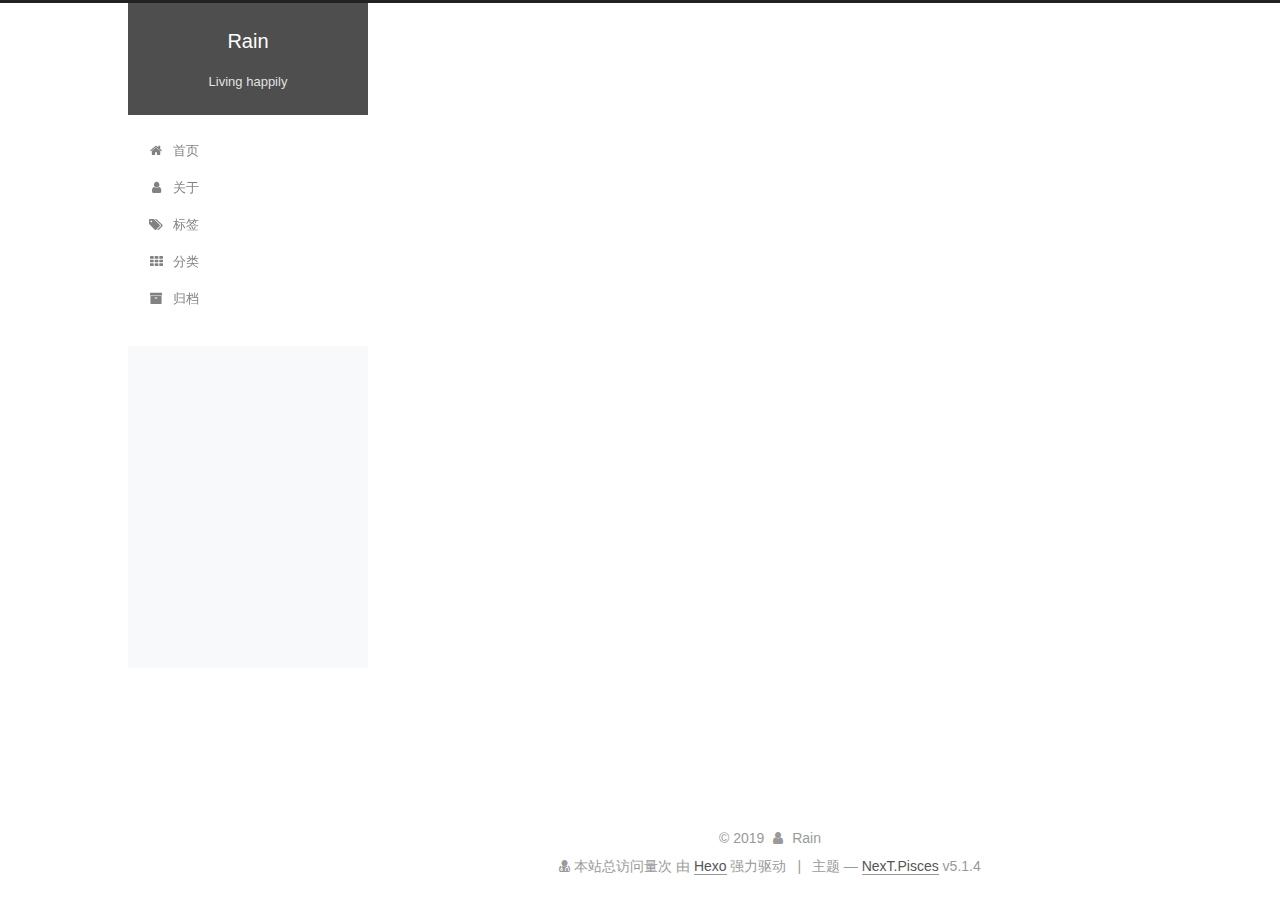
<file: tags/index.html>
<!DOCTYPE html>



  


<html class="theme-next pisces use-motion" lang="zh-Hans">
<head><meta name="generator" content="Hexo 3.8.0">
  <meta charset="UTF-8">
<meta http-equiv="X-UA-Compatible" content="IE=edge">
<meta name="viewport" content="width=device-width, initial-scale=1, maximum-scale=1">
<meta name="theme-color" content="#222">









<meta http-equiv="Cache-Control" content="no-transform">
<meta http-equiv="Cache-Control" content="no-siteapp">
















  
  
  <link href="/lib/fancybox/source/jquery.fancybox.css?v=2.1.5" rel="stylesheet" type="text/css">







<link href="/lib/font-awesome/css/font-awesome.min.css?v=4.6.2" rel="stylesheet" type="text/css">

<link href="/css/main.css?v=5.1.4" rel="stylesheet" type="text/css">


  <link rel="apple-touch-icon" sizes="180x180" href="/images/apple-touch-icon-next.png?v=5.1.4">


  <link rel="icon" type="image/png" sizes="32x32" href="/images/favicon-32x32-next.png?v=5.1.4">


  <link rel="icon" type="image/png" sizes="16x16" href="/images/favicon-16x16-next.png?v=5.1.4">


  <link rel="mask-icon" href="/images/logo.svg?v=5.1.4" color="#222">





  <meta name="keywords" content="Hexo, NexT">










<meta name="description" content="Living happily">
<meta property="og:type" content="website">
<meta property="og:title" content="标签">
<meta property="og:url" content="http://yoursite.com/tags/index.html">
<meta property="og:site_name" content="Rain">
<meta property="og:description" content="Living happily">
<meta property="og:locale" content="zh-Hans">
<meta property="og:updated_time" content="2019-05-12T12:11:56.552Z">
<meta name="twitter:card" content="summary">
<meta name="twitter:title" content="标签">
<meta name="twitter:description" content="Living happily">



<script type="text/javascript" id="hexo.configurations">
  var NexT = window.NexT || {};
  var CONFIG = {
    root: '/',
    scheme: 'Pisces',
    version: '5.1.4',
    sidebar: {"position":"left","display":"post","offset":12,"b2t":false,"scrollpercent":true,"onmobile":false},
    fancybox: true,
    tabs: true,
    motion: {"enable":true,"async":false,"transition":{"post_block":"fadeIn","post_header":"slideDownIn","post_body":"slideDownIn","coll_header":"slideLeftIn","sidebar":"slideUpIn"}},
    duoshuo: {
      userId: '0',
      author: '博主'
    },
    algolia: {
      applicationID: '',
      apiKey: '',
      indexName: '',
      hits: {"per_page":10},
      labels: {"input_placeholder":"Search for Posts","hits_empty":"We didn't find any results for the search: ${query}","hits_stats":"${hits} results found in ${time} ms"}
    }
  };
</script>



  <link rel="canonical" href="http://yoursite.com/tags/">





  <title>标签 | Rain</title>
  








  <script type="text/javascript" src="/js/src/love.js"></script>
</head>

<body itemscope itemtype="http://schema.org/WebPage" lang="zh-Hans">

  
  
    
  

  <div class="container sidebar-position-left page-post-detail">
    <div class="headband"></div>

    <header id="header" class="header" itemscope itemtype="http://schema.org/WPHeader">
      <div class="header-inner"><div class="site-brand-wrapper">
  <div class="site-meta ">
    

    <div class="custom-logo-site-title">
      <a href="/" class="brand" rel="start">
        <span class="logo-line-before"><i></i></span>
        <span class="site-title">Rain</span>
        <span class="logo-line-after"><i></i></span>
      </a>
    </div>
      
        <p class="site-subtitle">Living happily</p>
      
  </div>

  <div class="site-nav-toggle">
    <button>
      <span class="btn-bar"></span>
      <span class="btn-bar"></span>
      <span class="btn-bar"></span>
    </button>
  </div>
</div>

<nav class="site-nav">
  

  
    <ul id="menu" class="menu">
      
        
        <li class="menu-item menu-item-home">
          <a href="/" rel="section">
            
              <i class="menu-item-icon fa fa-fw fa-home"></i> <br>
            
            首页
          </a>
        </li>
      
        
        <li class="menu-item menu-item-about">
          <a href="/about/" rel="section">
            
              <i class="menu-item-icon fa fa-fw fa-user"></i> <br>
            
            关于
          </a>
        </li>
      
        
        <li class="menu-item menu-item-tags">
          <a href="/tags/" rel="section">
            
              <i class="menu-item-icon fa fa-fw fa-tags"></i> <br>
            
            标签
          </a>
        </li>
      
        
        <li class="menu-item menu-item-categories">
          <a href="/categories/" rel="section">
            
              <i class="menu-item-icon fa fa-fw fa-th"></i> <br>
            
            分类
          </a>
        </li>
      
        
        <li class="menu-item menu-item-archives">
          <a href="/archives/" rel="section">
            
              <i class="menu-item-icon fa fa-fw fa-archive"></i> <br>
            
            归档
          </a>
        </li>
      

      
    </ul>
  

  
</nav>



 </div>
    </header>

    <main id="main" class="main">
      <div class="main-inner">
        <div class="content-wrap">
          <div id="content" class="content">
            

  <div id="posts" class="posts-expand">
    
    
    
    <div class="post-block page">
      <header class="post-header">

	<h1 class="post-title" itemprop="name headline">标签</h1>



</header>

      
      
      
      <div class="post-body">
        
        
          <div class="tag-cloud">
            <div class="tag-cloud-title">
                暂无标签
            </div>
            <div class="tag-cloud-tags">
              
            </div>
          </div>
        
      </div>
      
      
      
    </div>
    
    
    
  </div>


          </div>
          


          

  



        </div>
        
          
  
  <div class="sidebar-toggle">
    <div class="sidebar-toggle-line-wrap">
      <span class="sidebar-toggle-line sidebar-toggle-line-first"></span>
      <span class="sidebar-toggle-line sidebar-toggle-line-middle"></span>
      <span class="sidebar-toggle-line sidebar-toggle-line-last"></span>
    </div>
  </div>

  <aside id="sidebar" class="sidebar">
    
    <div class="sidebar-inner">

      

      

      <section class="site-overview-wrap sidebar-panel sidebar-panel-active">
        <div class="site-overview">
          <div class="site-author motion-element" itemprop="author" itemscope itemtype="http://schema.org/Person">
            
              <img class="site-author-image" itemprop="image" src="/uploads/Avatar.JPG" alt="Rain">
            
              <p class="site-author-name" itemprop="name">Rain</p>
              <p class="site-description motion-element" itemprop="description">Living happily</p>
          </div>

          <nav class="site-state motion-element">

            
              <div class="site-state-item site-state-posts">
              
                <a href="/archives/">
              
                  <span class="site-state-item-count">2</span>
                  <span class="site-state-item-name">日志</span>
                </a>
              </div>
            

            
              
              
              <div class="site-state-item site-state-categories">
                <a href="/categories/index.html">
                  <span class="site-state-item-count">1</span>
                  <span class="site-state-item-name">分类</span>
                </a>
              </div>
            

            

          </nav>

          

          

          
          

          
          

          

        </div>
      </section>

      

      

    </div>
  </aside>


        
      </div>
    </main>

    <footer id="footer" class="footer">
      <div class="footer-inner">
        <script async src="https://busuanzi.ibruce.info/busuanzi/2.3/busuanzi.pure.mini.js"></script>
<div class="copyright">&copy; <span itemprop="copyrightYear">2019</span>
  <span class="with-love">
    <i class="fa fa-user"></i>
  </span>
  <span class="author" itemprop="copyrightHolder">Rain</span>

  
</div>

<div class="powered-by">
<i class="fa fa-user-md"></i>
<span id="busuanzi_container_site_uv">
  本站总访问量<span id="busuanzi_value_site_uv"></span>次
</span>
</div>


  <div class="powered-by">由 <a class="theme-link" target="_blank" href="https://hexo.io">Hexo</a> 强力驱动</div>



  <span class="post-meta-divider">|</span>



  <div class="theme-info">主题 &mdash; <a class="theme-link" target="_blank" href="https://github.com/iissnan/hexo-theme-next">NexT.Pisces</a> v5.1.4</div>




        







        
      </div>
    </footer>

    
      <div class="back-to-top">
        <i class="fa fa-arrow-up"></i>
        
          <span id="scrollpercent"><span>0</span>%</span>
        
      </div>
    

    

  </div>

  

<script type="text/javascript">
  if (Object.prototype.toString.call(window.Promise) !== '[object Function]') {
    window.Promise = null;
  }
</script>









  












  
  
    <script type="text/javascript" src="/lib/jquery/index.js?v=2.1.3"></script>
  

  
  
    <script type="text/javascript" src="/lib/fastclick/lib/fastclick.min.js?v=1.0.6"></script>
  

  
  
    <script type="text/javascript" src="/lib/jquery_lazyload/jquery.lazyload.js?v=1.9.7"></script>
  

  
  
    <script type="text/javascript" src="/lib/velocity/velocity.min.js?v=1.2.1"></script>
  

  
  
    <script type="text/javascript" src="/lib/velocity/velocity.ui.min.js?v=1.2.1"></script>
  

  
  
    <script type="text/javascript" src="/lib/fancybox/source/jquery.fancybox.pack.js?v=2.1.5"></script>
  


  


  <script type="text/javascript" src="/js/src/utils.js?v=5.1.4"></script>

  <script type="text/javascript" src="/js/src/motion.js?v=5.1.4"></script>



  
  


  <script type="text/javascript" src="/js/src/affix.js?v=5.1.4"></script>

  <script type="text/javascript" src="/js/src/schemes/pisces.js?v=5.1.4"></script>



  
  <script type="text/javascript" src="/js/src/scrollspy.js?v=5.1.4"></script>
<script type="text/javascript" src="/js/src/post-details.js?v=5.1.4"></script>



  


  <script type="text/javascript" src="/js/src/bootstrap.js?v=5.1.4"></script>



  


  




	





  





  












  





  

  

  

  
  

  

  

  

</body>
</html>
</file>
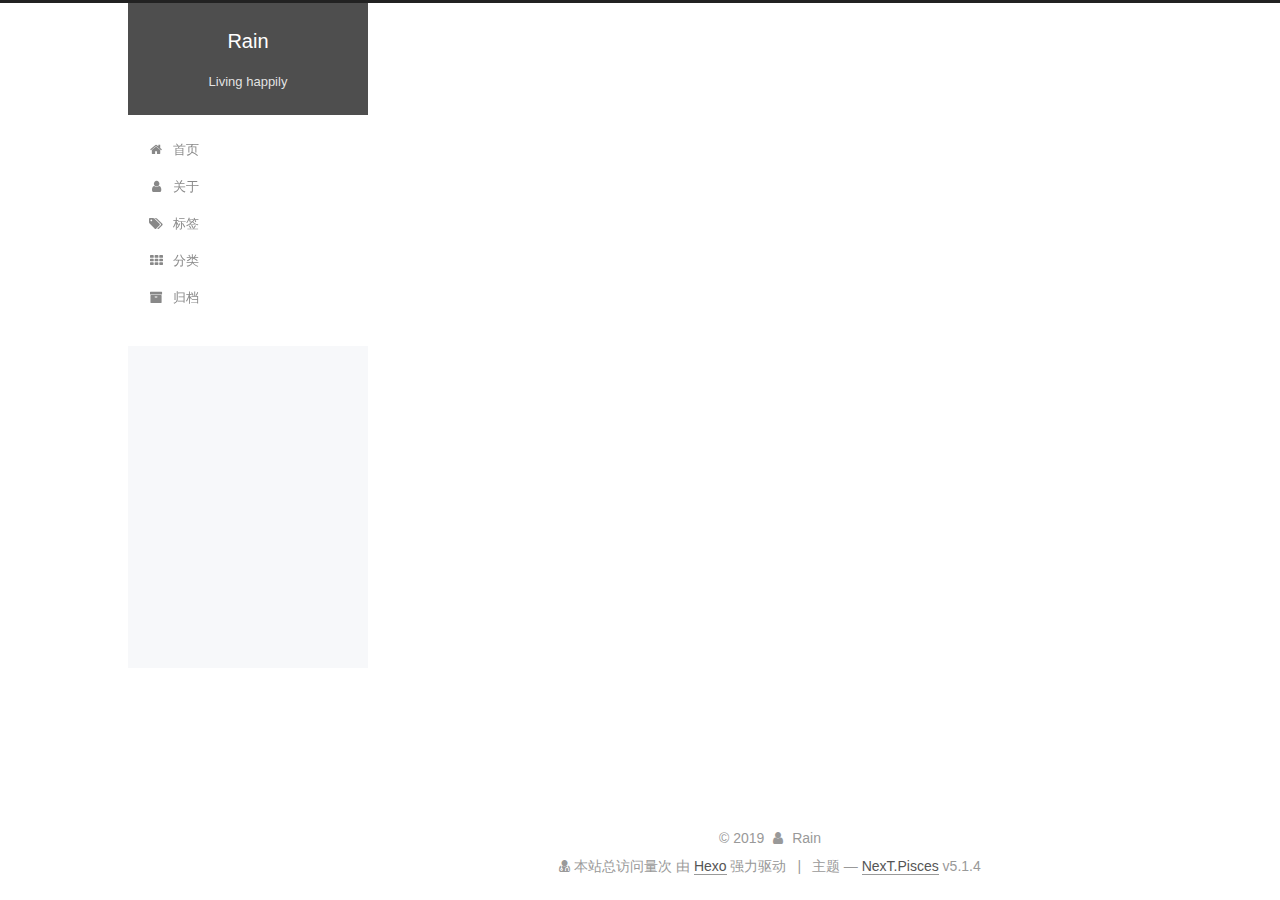
<file: archives/2019/index.html>
<!DOCTYPE html>



  


<html class="theme-next pisces use-motion" lang="zh-Hans">
<head><meta name="generator" content="Hexo 3.8.0">
  <meta charset="UTF-8">
<meta http-equiv="X-UA-Compatible" content="IE=edge">
<meta name="viewport" content="width=device-width, initial-scale=1, maximum-scale=1">
<meta name="theme-color" content="#222">









<meta http-equiv="Cache-Control" content="no-transform">
<meta http-equiv="Cache-Control" content="no-siteapp">
















  
  
  <link href="/lib/fancybox/source/jquery.fancybox.css?v=2.1.5" rel="stylesheet" type="text/css">







<link href="/lib/font-awesome/css/font-awesome.min.css?v=4.6.2" rel="stylesheet" type="text/css">

<link href="/css/main.css?v=5.1.4" rel="stylesheet" type="text/css">


  <link rel="apple-touch-icon" sizes="180x180" href="/images/apple-touch-icon-next.png?v=5.1.4">


  <link rel="icon" type="image/png" sizes="32x32" href="/images/favicon-32x32-next.png?v=5.1.4">


  <link rel="icon" type="image/png" sizes="16x16" href="/images/favicon-16x16-next.png?v=5.1.4">


  <link rel="mask-icon" href="/images/logo.svg?v=5.1.4" color="#222">





  <meta name="keywords" content="Hexo, NexT">










<meta name="description" content="Living happily">
<meta property="og:type" content="website">
<meta property="og:title" content="Rain">
<meta property="og:url" content="http://yoursite.com/archives/2019/index.html">
<meta property="og:site_name" content="Rain">
<meta property="og:description" content="Living happily">
<meta property="og:locale" content="zh-Hans">
<meta name="twitter:card" content="summary">
<meta name="twitter:title" content="Rain">
<meta name="twitter:description" content="Living happily">



<script type="text/javascript" id="hexo.configurations">
  var NexT = window.NexT || {};
  var CONFIG = {
    root: '/',
    scheme: 'Pisces',
    version: '5.1.4',
    sidebar: {"position":"left","display":"post","offset":12,"b2t":false,"scrollpercent":true,"onmobile":false},
    fancybox: true,
    tabs: true,
    motion: {"enable":true,"async":false,"transition":{"post_block":"fadeIn","post_header":"slideDownIn","post_body":"slideDownIn","coll_header":"slideLeftIn","sidebar":"slideUpIn"}},
    duoshuo: {
      userId: '0',
      author: '博主'
    },
    algolia: {
      applicationID: '',
      apiKey: '',
      indexName: '',
      hits: {"per_page":10},
      labels: {"input_placeholder":"Search for Posts","hits_empty":"We didn't find any results for the search: ${query}","hits_stats":"${hits} results found in ${time} ms"}
    }
  };
</script>



  <link rel="canonical" href="http://yoursite.com/archives/2019/">





  <title>归档 | Rain</title>
  








  <script type="text/javascript" src="/js/src/love.js"></script>
</head>

<body itemscope itemtype="http://schema.org/WebPage" lang="zh-Hans">

  
  
    
  

  <div class="container sidebar-position-left page-archive">
    <div class="headband"></div>

    <header id="header" class="header" itemscope itemtype="http://schema.org/WPHeader">
      <div class="header-inner"><div class="site-brand-wrapper">
  <div class="site-meta ">
    

    <div class="custom-logo-site-title">
      <a href="/" class="brand" rel="start">
        <span class="logo-line-before"><i></i></span>
        <span class="site-title">Rain</span>
        <span class="logo-line-after"><i></i></span>
      </a>
    </div>
      
        <p class="site-subtitle">Living happily</p>
      
  </div>

  <div class="site-nav-toggle">
    <button>
      <span class="btn-bar"></span>
      <span class="btn-bar"></span>
      <span class="btn-bar"></span>
    </button>
  </div>
</div>

<nav class="site-nav">
  

  
    <ul id="menu" class="menu">
      
        
        <li class="menu-item menu-item-home">
          <a href="/" rel="section">
            
              <i class="menu-item-icon fa fa-fw fa-home"></i> <br>
            
            首页
          </a>
        </li>
      
        
        <li class="menu-item menu-item-about">
          <a href="/about/" rel="section">
            
              <i class="menu-item-icon fa fa-fw fa-user"></i> <br>
            
            关于
          </a>
        </li>
      
        
        <li class="menu-item menu-item-tags">
          <a href="/tags/" rel="section">
            
              <i class="menu-item-icon fa fa-fw fa-tags"></i> <br>
            
            标签
          </a>
        </li>
      
        
        <li class="menu-item menu-item-categories">
          <a href="/categories/" rel="section">
            
              <i class="menu-item-icon fa fa-fw fa-th"></i> <br>
            
            分类
          </a>
        </li>
      
        
        <li class="menu-item menu-item-archives">
          <a href="/archives/" rel="section">
            
              <i class="menu-item-icon fa fa-fw fa-archive"></i> <br>
            
            归档
          </a>
        </li>
      

      
    </ul>
  

  
</nav>



 </div>
    </header>

    <main id="main" class="main">
      <div class="main-inner">
        <div class="content-wrap">
          <div id="content" class="content">
            

  
  
  
  <div class="post-block archive">
    <div id="posts" class="posts-collapse">
      <span class="archive-move-on"></span>

      <span class="archive-page-counter">
        
        
        
          
        
        嗯..! 目前共计 2 篇日志。 继续努力。
      </span>

      

        
        
        

        
          
          <div class="collection-title">
            <h1 class="archive-year" id="archive-year-2019">2019</h1>
          </div>
        
        

        

  <article class="post post-type-normal" itemscope itemtype="http://schema.org/Article">
    <header class="post-header">

      <h2 class="post-title">
        
            <a class="post-title-link" href="/2019/05/13/MarkDown/" itemprop="url">
              
                <span itemprop="name">MarkDown</span>
              
            </a>
        
      </h2>

      <div class="post-meta">
        <time class="post-time" itemprop="dateCreated" datetime="2019-05-13T13:31:07+08:00" content="2019-05-13">
          05-13
        </time>
      </div>

    </header>
  </article>



      

        
        
        

        
        

        

  <article class="post post-type-normal" itemscope itemtype="http://schema.org/Article">
    <header class="post-header">

      <h2 class="post-title">
        
            <a class="post-title-link" href="/2019/05/12/hello-world/" itemprop="url">
              
                <span itemprop="name">Hello World</span>
              
            </a>
        
      </h2>

      <div class="post-meta">
        <time class="post-time" itemprop="dateCreated" datetime="2019-05-12T13:46:34+08:00" content="2019-05-12">
          05-12
        </time>
      </div>

    </header>
  </article>



      

    </div>
  </div>
  
  
  

  



          </div>
          


          

        </div>
        
          
  
  <div class="sidebar-toggle">
    <div class="sidebar-toggle-line-wrap">
      <span class="sidebar-toggle-line sidebar-toggle-line-first"></span>
      <span class="sidebar-toggle-line sidebar-toggle-line-middle"></span>
      <span class="sidebar-toggle-line sidebar-toggle-line-last"></span>
    </div>
  </div>

  <aside id="sidebar" class="sidebar">
    
    <div class="sidebar-inner">

      

      

      <section class="site-overview-wrap sidebar-panel sidebar-panel-active">
        <div class="site-overview">
          <div class="site-author motion-element" itemprop="author" itemscope itemtype="http://schema.org/Person">
            
              <img class="site-author-image" itemprop="image" src="/uploads/Avatar.JPG" alt="Rain">
            
              <p class="site-author-name" itemprop="name">Rain</p>
              <p class="site-description motion-element" itemprop="description">Living happily</p>
          </div>

          <nav class="site-state motion-element">

            
              <div class="site-state-item site-state-posts">
              
                <a href="/archives/">
              
                  <span class="site-state-item-count">2</span>
                  <span class="site-state-item-name">日志</span>
                </a>
              </div>
            

            
              
              
              <div class="site-state-item site-state-categories">
                <a href="/categories/index.html">
                  <span class="site-state-item-count">1</span>
                  <span class="site-state-item-name">分类</span>
                </a>
              </div>
            

            

          </nav>

          

          

          
          

          
          

          

        </div>
      </section>

      

      

    </div>
  </aside>


        
      </div>
    </main>

    <footer id="footer" class="footer">
      <div class="footer-inner">
        <script async src="https://busuanzi.ibruce.info/busuanzi/2.3/busuanzi.pure.mini.js"></script>
<div class="copyright">&copy; <span itemprop="copyrightYear">2019</span>
  <span class="with-love">
    <i class="fa fa-user"></i>
  </span>
  <span class="author" itemprop="copyrightHolder">Rain</span>

  
</div>

<div class="powered-by">
<i class="fa fa-user-md"></i>
<span id="busuanzi_container_site_uv">
  本站总访问量<span id="busuanzi_value_site_uv"></span>次
</span>
</div>


  <div class="powered-by">由 <a class="theme-link" target="_blank" href="https://hexo.io">Hexo</a> 强力驱动</div>



  <span class="post-meta-divider">|</span>



  <div class="theme-info">主题 &mdash; <a class="theme-link" target="_blank" href="https://github.com/iissnan/hexo-theme-next">NexT.Pisces</a> v5.1.4</div>




        







        
      </div>
    </footer>

    
      <div class="back-to-top">
        <i class="fa fa-arrow-up"></i>
        
          <span id="scrollpercent"><span>0</span>%</span>
        
      </div>
    

    

  </div>

  

<script type="text/javascript">
  if (Object.prototype.toString.call(window.Promise) !== '[object Function]') {
    window.Promise = null;
  }
</script>









  












  
  
    <script type="text/javascript" src="/lib/jquery/index.js?v=2.1.3"></script>
  

  
  
    <script type="text/javascript" src="/lib/fastclick/lib/fastclick.min.js?v=1.0.6"></script>
  

  
  
    <script type="text/javascript" src="/lib/jquery_lazyload/jquery.lazyload.js?v=1.9.7"></script>
  

  
  
    <script type="text/javascript" src="/lib/velocity/velocity.min.js?v=1.2.1"></script>
  

  
  
    <script type="text/javascript" src="/lib/velocity/velocity.ui.min.js?v=1.2.1"></script>
  

  
  
    <script type="text/javascript" src="/lib/fancybox/source/jquery.fancybox.pack.js?v=2.1.5"></script>
  


  


  <script type="text/javascript" src="/js/src/utils.js?v=5.1.4"></script>

  <script type="text/javascript" src="/js/src/motion.js?v=5.1.4"></script>



  
  


  <script type="text/javascript" src="/js/src/affix.js?v=5.1.4"></script>

  <script type="text/javascript" src="/js/src/schemes/pisces.js?v=5.1.4"></script>



  

  


  <script type="text/javascript" src="/js/src/bootstrap.js?v=5.1.4"></script>



  


  




	





  





  












  





  

  

  

  
  

  

  

  

</body>
</html>
</file>
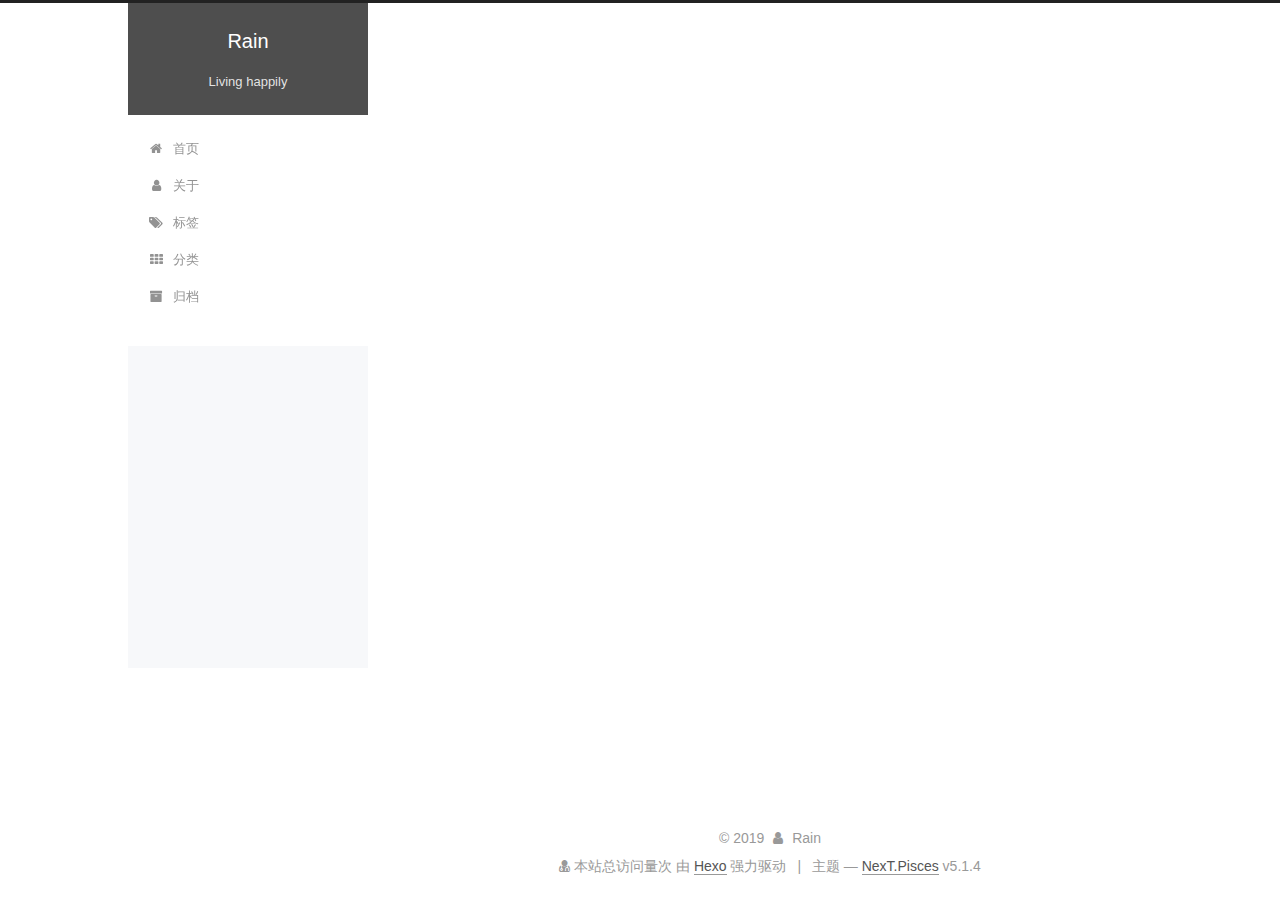
<file: categories/web前端/index.html>
<!DOCTYPE html>



  


<html class="theme-next pisces use-motion" lang="zh-Hans">
<head><meta name="generator" content="Hexo 3.8.0">
  <meta charset="UTF-8">
<meta http-equiv="X-UA-Compatible" content="IE=edge">
<meta name="viewport" content="width=device-width, initial-scale=1, maximum-scale=1">
<meta name="theme-color" content="#222">









<meta http-equiv="Cache-Control" content="no-transform">
<meta http-equiv="Cache-Control" content="no-siteapp">
















  
  
  <link href="/lib/fancybox/source/jquery.fancybox.css?v=2.1.5" rel="stylesheet" type="text/css">







<link href="/lib/font-awesome/css/font-awesome.min.css?v=4.6.2" rel="stylesheet" type="text/css">

<link href="/css/main.css?v=5.1.4" rel="stylesheet" type="text/css">


  <link rel="apple-touch-icon" sizes="180x180" href="/images/apple-touch-icon-next.png?v=5.1.4">


  <link rel="icon" type="image/png" sizes="32x32" href="/images/favicon-32x32-next.png?v=5.1.4">


  <link rel="icon" type="image/png" sizes="16x16" href="/images/favicon-16x16-next.png?v=5.1.4">


  <link rel="mask-icon" href="/images/logo.svg?v=5.1.4" color="#222">





  <meta name="keywords" content="Hexo, NexT">










<meta name="description" content="Living happily">
<meta property="og:type" content="website">
<meta property="og:title" content="Rain">
<meta property="og:url" content="http://yoursite.com/categories/web前端/index.html">
<meta property="og:site_name" content="Rain">
<meta property="og:description" content="Living happily">
<meta property="og:locale" content="zh-Hans">
<meta name="twitter:card" content="summary">
<meta name="twitter:title" content="Rain">
<meta name="twitter:description" content="Living happily">



<script type="text/javascript" id="hexo.configurations">
  var NexT = window.NexT || {};
  var CONFIG = {
    root: '/',
    scheme: 'Pisces',
    version: '5.1.4',
    sidebar: {"position":"left","display":"post","offset":12,"b2t":false,"scrollpercent":true,"onmobile":false},
    fancybox: true,
    tabs: true,
    motion: {"enable":true,"async":false,"transition":{"post_block":"fadeIn","post_header":"slideDownIn","post_body":"slideDownIn","coll_header":"slideLeftIn","sidebar":"slideUpIn"}},
    duoshuo: {
      userId: '0',
      author: '博主'
    },
    algolia: {
      applicationID: '',
      apiKey: '',
      indexName: '',
      hits: {"per_page":10},
      labels: {"input_placeholder":"Search for Posts","hits_empty":"We didn't find any results for the search: ${query}","hits_stats":"${hits} results found in ${time} ms"}
    }
  };
</script>



  <link rel="canonical" href="http://yoursite.com/categories/web前端/">





  <title>分类: web前端 | Rain</title>
  








  <script type="text/javascript" src="/js/src/love.js"></script>
</head>

<body itemscope itemtype="http://schema.org/WebPage" lang="zh-Hans">

  
  
    
  

  <div class="container sidebar-position-left ">
    <div class="headband"></div>

    <header id="header" class="header" itemscope itemtype="http://schema.org/WPHeader">
      <div class="header-inner"><div class="site-brand-wrapper">
  <div class="site-meta ">
    

    <div class="custom-logo-site-title">
      <a href="/" class="brand" rel="start">
        <span class="logo-line-before"><i></i></span>
        <span class="site-title">Rain</span>
        <span class="logo-line-after"><i></i></span>
      </a>
    </div>
      
        <p class="site-subtitle">Living happily</p>
      
  </div>

  <div class="site-nav-toggle">
    <button>
      <span class="btn-bar"></span>
      <span class="btn-bar"></span>
      <span class="btn-bar"></span>
    </button>
  </div>
</div>

<nav class="site-nav">
  

  
    <ul id="menu" class="menu">
      
        
        <li class="menu-item menu-item-home">
          <a href="/" rel="section">
            
              <i class="menu-item-icon fa fa-fw fa-home"></i> <br>
            
            首页
          </a>
        </li>
      
        
        <li class="menu-item menu-item-about">
          <a href="/about/" rel="section">
            
              <i class="menu-item-icon fa fa-fw fa-user"></i> <br>
            
            关于
          </a>
        </li>
      
        
        <li class="menu-item menu-item-tags">
          <a href="/tags/" rel="section">
            
              <i class="menu-item-icon fa fa-fw fa-tags"></i> <br>
            
            标签
          </a>
        </li>
      
        
        <li class="menu-item menu-item-categories">
          <a href="/categories/" rel="section">
            
              <i class="menu-item-icon fa fa-fw fa-th"></i> <br>
            
            分类
          </a>
        </li>
      
        
        <li class="menu-item menu-item-archives">
          <a href="/archives/" rel="section">
            
              <i class="menu-item-icon fa fa-fw fa-archive"></i> <br>
            
            归档
          </a>
        </li>
      

      
    </ul>
  

  
</nav>



 </div>
    </header>

    <main id="main" class="main">
      <div class="main-inner">
        <div class="content-wrap">
          <div id="content" class="content">
            

  
  
  
  <div class="post-block category">

    <div id="posts" class="posts-collapse">
      <div class="collection-title">
        <h1>web前端<small>分类</small>
        </h1>
      </div>

      
        

  <article class="post post-type-normal" itemscope itemtype="http://schema.org/Article">
    <header class="post-header">

      <h2 class="post-title">
        
            <a class="post-title-link" href="/2019/05/13/MarkDown/" itemprop="url">
              
                <span itemprop="name">MarkDown</span>
              
            </a>
        
      </h2>

      <div class="post-meta">
        <time class="post-time" itemprop="dateCreated" datetime="2019-05-13T13:31:07+08:00" content="2019-05-13">
          05-13
        </time>
      </div>

    </header>
  </article>


      
    </div>

  </div>
  
  
  

  



          </div>
          


          

        </div>
        
          
  
  <div class="sidebar-toggle">
    <div class="sidebar-toggle-line-wrap">
      <span class="sidebar-toggle-line sidebar-toggle-line-first"></span>
      <span class="sidebar-toggle-line sidebar-toggle-line-middle"></span>
      <span class="sidebar-toggle-line sidebar-toggle-line-last"></span>
    </div>
  </div>

  <aside id="sidebar" class="sidebar">
    
    <div class="sidebar-inner">

      

      

      <section class="site-overview-wrap sidebar-panel sidebar-panel-active">
        <div class="site-overview">
          <div class="site-author motion-element" itemprop="author" itemscope itemtype="http://schema.org/Person">
            
              <img class="site-author-image" itemprop="image" src="/uploads/Avatar.JPG" alt="Rain">
            
              <p class="site-author-name" itemprop="name">Rain</p>
              <p class="site-description motion-element" itemprop="description">Living happily</p>
          </div>

          <nav class="site-state motion-element">

            
              <div class="site-state-item site-state-posts">
              
                <a href="/archives/">
              
                  <span class="site-state-item-count">2</span>
                  <span class="site-state-item-name">日志</span>
                </a>
              </div>
            

            
              
              
              <div class="site-state-item site-state-categories">
                <a href="/categories/index.html">
                  <span class="site-state-item-count">1</span>
                  <span class="site-state-item-name">分类</span>
                </a>
              </div>
            

            

          </nav>

          

          

          
          

          
          

          

        </div>
      </section>

      

      

    </div>
  </aside>


        
      </div>
    </main>

    <footer id="footer" class="footer">
      <div class="footer-inner">
        <script async src="https://busuanzi.ibruce.info/busuanzi/2.3/busuanzi.pure.mini.js"></script>
<div class="copyright">&copy; <span itemprop="copyrightYear">2019</span>
  <span class="with-love">
    <i class="fa fa-user"></i>
  </span>
  <span class="author" itemprop="copyrightHolder">Rain</span>

  
</div>

<div class="powered-by">
<i class="fa fa-user-md"></i>
<span id="busuanzi_container_site_uv">
  本站总访问量<span id="busuanzi_value_site_uv"></span>次
</span>
</div>


  <div class="powered-by">由 <a class="theme-link" target="_blank" href="https://hexo.io">Hexo</a> 强力驱动</div>



  <span class="post-meta-divider">|</span>



  <div class="theme-info">主题 &mdash; <a class="theme-link" target="_blank" href="https://github.com/iissnan/hexo-theme-next">NexT.Pisces</a> v5.1.4</div>




        







        
      </div>
    </footer>

    
      <div class="back-to-top">
        <i class="fa fa-arrow-up"></i>
        
          <span id="scrollpercent"><span>0</span>%</span>
        
      </div>
    

    

  </div>

  

<script type="text/javascript">
  if (Object.prototype.toString.call(window.Promise) !== '[object Function]') {
    window.Promise = null;
  }
</script>









  












  
  
    <script type="text/javascript" src="/lib/jquery/index.js?v=2.1.3"></script>
  

  
  
    <script type="text/javascript" src="/lib/fastclick/lib/fastclick.min.js?v=1.0.6"></script>
  

  
  
    <script type="text/javascript" src="/lib/jquery_lazyload/jquery.lazyload.js?v=1.9.7"></script>
  

  
  
    <script type="text/javascript" src="/lib/velocity/velocity.min.js?v=1.2.1"></script>
  

  
  
    <script type="text/javascript" src="/lib/velocity/velocity.ui.min.js?v=1.2.1"></script>
  

  
  
    <script type="text/javascript" src="/lib/fancybox/source/jquery.fancybox.pack.js?v=2.1.5"></script>
  


  


  <script type="text/javascript" src="/js/src/utils.js?v=5.1.4"></script>

  <script type="text/javascript" src="/js/src/motion.js?v=5.1.4"></script>



  
  


  <script type="text/javascript" src="/js/src/affix.js?v=5.1.4"></script>

  <script type="text/javascript" src="/js/src/schemes/pisces.js?v=5.1.4"></script>



  

  


  <script type="text/javascript" src="/js/src/bootstrap.js?v=5.1.4"></script>



  


  




	





  





  












  





  

  

  

  
  

  

  

  

</body>
</html>
</file>
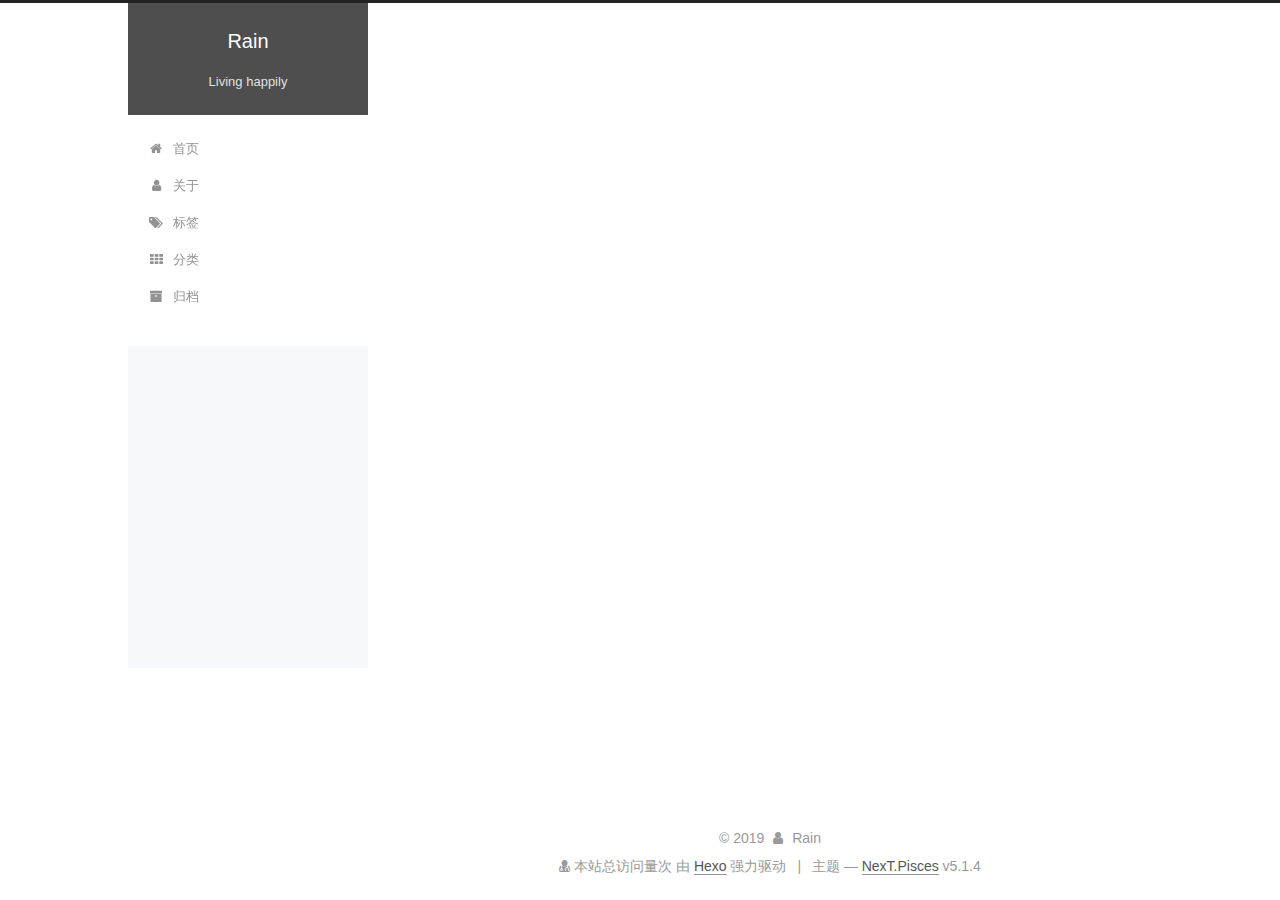
<file: archives/2019/05/index.html>
<!DOCTYPE html>



  


<html class="theme-next pisces use-motion" lang="zh-Hans">
<head><meta name="generator" content="Hexo 3.8.0">
  <meta charset="UTF-8">
<meta http-equiv="X-UA-Compatible" content="IE=edge">
<meta name="viewport" content="width=device-width, initial-scale=1, maximum-scale=1">
<meta name="theme-color" content="#222">









<meta http-equiv="Cache-Control" content="no-transform">
<meta http-equiv="Cache-Control" content="no-siteapp">
















  
  
  <link href="/lib/fancybox/source/jquery.fancybox.css?v=2.1.5" rel="stylesheet" type="text/css">







<link href="/lib/font-awesome/css/font-awesome.min.css?v=4.6.2" rel="stylesheet" type="text/css">

<link href="/css/main.css?v=5.1.4" rel="stylesheet" type="text/css">


  <link rel="apple-touch-icon" sizes="180x180" href="/images/apple-touch-icon-next.png?v=5.1.4">


  <link rel="icon" type="image/png" sizes="32x32" href="/images/favicon-32x32-next.png?v=5.1.4">


  <link rel="icon" type="image/png" sizes="16x16" href="/images/favicon-16x16-next.png?v=5.1.4">


  <link rel="mask-icon" href="/images/logo.svg?v=5.1.4" color="#222">





  <meta name="keywords" content="Hexo, NexT">










<meta name="description" content="Living happily">
<meta property="og:type" content="website">
<meta property="og:title" content="Rain">
<meta property="og:url" content="http://yoursite.com/archives/2019/05/index.html">
<meta property="og:site_name" content="Rain">
<meta property="og:description" content="Living happily">
<meta property="og:locale" content="zh-Hans">
<meta name="twitter:card" content="summary">
<meta name="twitter:title" content="Rain">
<meta name="twitter:description" content="Living happily">



<script type="text/javascript" id="hexo.configurations">
  var NexT = window.NexT || {};
  var CONFIG = {
    root: '/',
    scheme: 'Pisces',
    version: '5.1.4',
    sidebar: {"position":"left","display":"post","offset":12,"b2t":false,"scrollpercent":true,"onmobile":false},
    fancybox: true,
    tabs: true,
    motion: {"enable":true,"async":false,"transition":{"post_block":"fadeIn","post_header":"slideDownIn","post_body":"slideDownIn","coll_header":"slideLeftIn","sidebar":"slideUpIn"}},
    duoshuo: {
      userId: '0',
      author: '博主'
    },
    algolia: {
      applicationID: '',
      apiKey: '',
      indexName: '',
      hits: {"per_page":10},
      labels: {"input_placeholder":"Search for Posts","hits_empty":"We didn't find any results for the search: ${query}","hits_stats":"${hits} results found in ${time} ms"}
    }
  };
</script>



  <link rel="canonical" href="http://yoursite.com/archives/2019/05/">





  <title>归档 | Rain</title>
  








  <script type="text/javascript" src="/js/src/love.js"></script>
</head>

<body itemscope itemtype="http://schema.org/WebPage" lang="zh-Hans">

  
  
    
  

  <div class="container sidebar-position-left page-archive">
    <div class="headband"></div>

    <header id="header" class="header" itemscope itemtype="http://schema.org/WPHeader">
      <div class="header-inner"><div class="site-brand-wrapper">
  <div class="site-meta ">
    

    <div class="custom-logo-site-title">
      <a href="/" class="brand" rel="start">
        <span class="logo-line-before"><i></i></span>
        <span class="site-title">Rain</span>
        <span class="logo-line-after"><i></i></span>
      </a>
    </div>
      
        <p class="site-subtitle">Living happily</p>
      
  </div>

  <div class="site-nav-toggle">
    <button>
      <span class="btn-bar"></span>
      <span class="btn-bar"></span>
      <span class="btn-bar"></span>
    </button>
  </div>
</div>

<nav class="site-nav">
  

  
    <ul id="menu" class="menu">
      
        
        <li class="menu-item menu-item-home">
          <a href="/" rel="section">
            
              <i class="menu-item-icon fa fa-fw fa-home"></i> <br>
            
            首页
          </a>
        </li>
      
        
        <li class="menu-item menu-item-about">
          <a href="/about/" rel="section">
            
              <i class="menu-item-icon fa fa-fw fa-user"></i> <br>
            
            关于
          </a>
        </li>
      
        
        <li class="menu-item menu-item-tags">
          <a href="/tags/" rel="section">
            
              <i class="menu-item-icon fa fa-fw fa-tags"></i> <br>
            
            标签
          </a>
        </li>
      
        
        <li class="menu-item menu-item-categories">
          <a href="/categories/" rel="section">
            
              <i class="menu-item-icon fa fa-fw fa-th"></i> <br>
            
            分类
          </a>
        </li>
      
        
        <li class="menu-item menu-item-archives">
          <a href="/archives/" rel="section">
            
              <i class="menu-item-icon fa fa-fw fa-archive"></i> <br>
            
            归档
          </a>
        </li>
      

      
    </ul>
  

  
</nav>



 </div>
    </header>

    <main id="main" class="main">
      <div class="main-inner">
        <div class="content-wrap">
          <div id="content" class="content">
            

  
  
  
  <div class="post-block archive">
    <div id="posts" class="posts-collapse">
      <span class="archive-move-on"></span>

      <span class="archive-page-counter">
        
        
        
          
        
        嗯..! 目前共计 1 篇日志。 继续努力。
      </span>

      

        
        
        

        
          
          <div class="collection-title">
            <h1 class="archive-year" id="archive-year-2019">2019</h1>
          </div>
        
        

        

  <article class="post post-type-normal" itemscope itemtype="http://schema.org/Article">
    <header class="post-header">

      <h2 class="post-title">
        
            <a class="post-title-link" href="/2019/05/12/hello-world/" itemprop="url">
              
                <span itemprop="name">Hello World</span>
              
            </a>
        
      </h2>

      <div class="post-meta">
        <time class="post-time" itemprop="dateCreated" datetime="2019-05-12T13:46:34+08:00" content="2019-05-12">
          05-12
        </time>
      </div>

    </header>
  </article>



      

    </div>
  </div>
  
  
  

  



          </div>
          


          

        </div>
        
          
  
  <div class="sidebar-toggle">
    <div class="sidebar-toggle-line-wrap">
      <span class="sidebar-toggle-line sidebar-toggle-line-first"></span>
      <span class="sidebar-toggle-line sidebar-toggle-line-middle"></span>
      <span class="sidebar-toggle-line sidebar-toggle-line-last"></span>
    </div>
  </div>

  <aside id="sidebar" class="sidebar">
    
    <div class="sidebar-inner">

      

      

      <section class="site-overview-wrap sidebar-panel sidebar-panel-active">
        <div class="site-overview">
          <div class="site-author motion-element" itemprop="author" itemscope itemtype="http://schema.org/Person">
            
              <img class="site-author-image" itemprop="image" src="/uploads/Avatar.JPG" alt="Rain">
            
              <p class="site-author-name" itemprop="name">Rain</p>
              <p class="site-description motion-element" itemprop="description">Living happily</p>
          </div>

          <nav class="site-state motion-element">

            
              <div class="site-state-item site-state-posts">
              
                <a href="/archives/">
              
                  <span class="site-state-item-count">1</span>
                  <span class="site-state-item-name">日志</span>
                </a>
              </div>
            

            

            

          </nav>

          

          

          
          

          
          

          

        </div>
      </section>

      

      

    </div>
  </aside>


        
      </div>
    </main>

    <footer id="footer" class="footer">
      <div class="footer-inner">
        <script async src="https://busuanzi.ibruce.info/busuanzi/2.3/busuanzi.pure.mini.js"></script>
<div class="copyright">&copy; <span itemprop="copyrightYear">2019</span>
  <span class="with-love">
    <i class="fa fa-user"></i>
  </span>
  <span class="author" itemprop="copyrightHolder">Rain</span>

  
</div>

<div class="powered-by">
<i class="fa fa-user-md"></i>
<span id="busuanzi_container_site_uv">
  本站总访问量<span id="busuanzi_value_site_uv"></span>次
</span>
</div>


  <div class="powered-by">由 <a class="theme-link" target="_blank" href="https://hexo.io">Hexo</a> 强力驱动</div>



  <span class="post-meta-divider">|</span>



  <div class="theme-info">主题 &mdash; <a class="theme-link" target="_blank" href="https://github.com/iissnan/hexo-theme-next">NexT.Pisces</a> v5.1.4</div>




        







        
      </div>
    </footer>

    
      <div class="back-to-top">
        <i class="fa fa-arrow-up"></i>
        
          <span id="scrollpercent"><span>0</span>%</span>
        
      </div>
    

    

  </div>

  

<script type="text/javascript">
  if (Object.prototype.toString.call(window.Promise) !== '[object Function]') {
    window.Promise = null;
  }
</script>









  












  
  
    <script type="text/javascript" src="/lib/jquery/index.js?v=2.1.3"></script>
  

  
  
    <script type="text/javascript" src="/lib/fastclick/lib/fastclick.min.js?v=1.0.6"></script>
  

  
  
    <script type="text/javascript" src="/lib/jquery_lazyload/jquery.lazyload.js?v=1.9.7"></script>
  

  
  
    <script type="text/javascript" src="/lib/velocity/velocity.min.js?v=1.2.1"></script>
  

  
  
    <script type="text/javascript" src="/lib/velocity/velocity.ui.min.js?v=1.2.1"></script>
  

  
  
    <script type="text/javascript" src="/lib/fancybox/source/jquery.fancybox.pack.js?v=2.1.5"></script>
  


  


  <script type="text/javascript" src="/js/src/utils.js?v=5.1.4"></script>

  <script type="text/javascript" src="/js/src/motion.js?v=5.1.4"></script>



  
  


  <script type="text/javascript" src="/js/src/affix.js?v=5.1.4"></script>

  <script type="text/javascript" src="/js/src/schemes/pisces.js?v=5.1.4"></script>



  

  


  <script type="text/javascript" src="/js/src/bootstrap.js?v=5.1.4"></script>



  


  




	





  





  












  





  

  

  

  
  

  

  

  

</body>
</html>
</file>
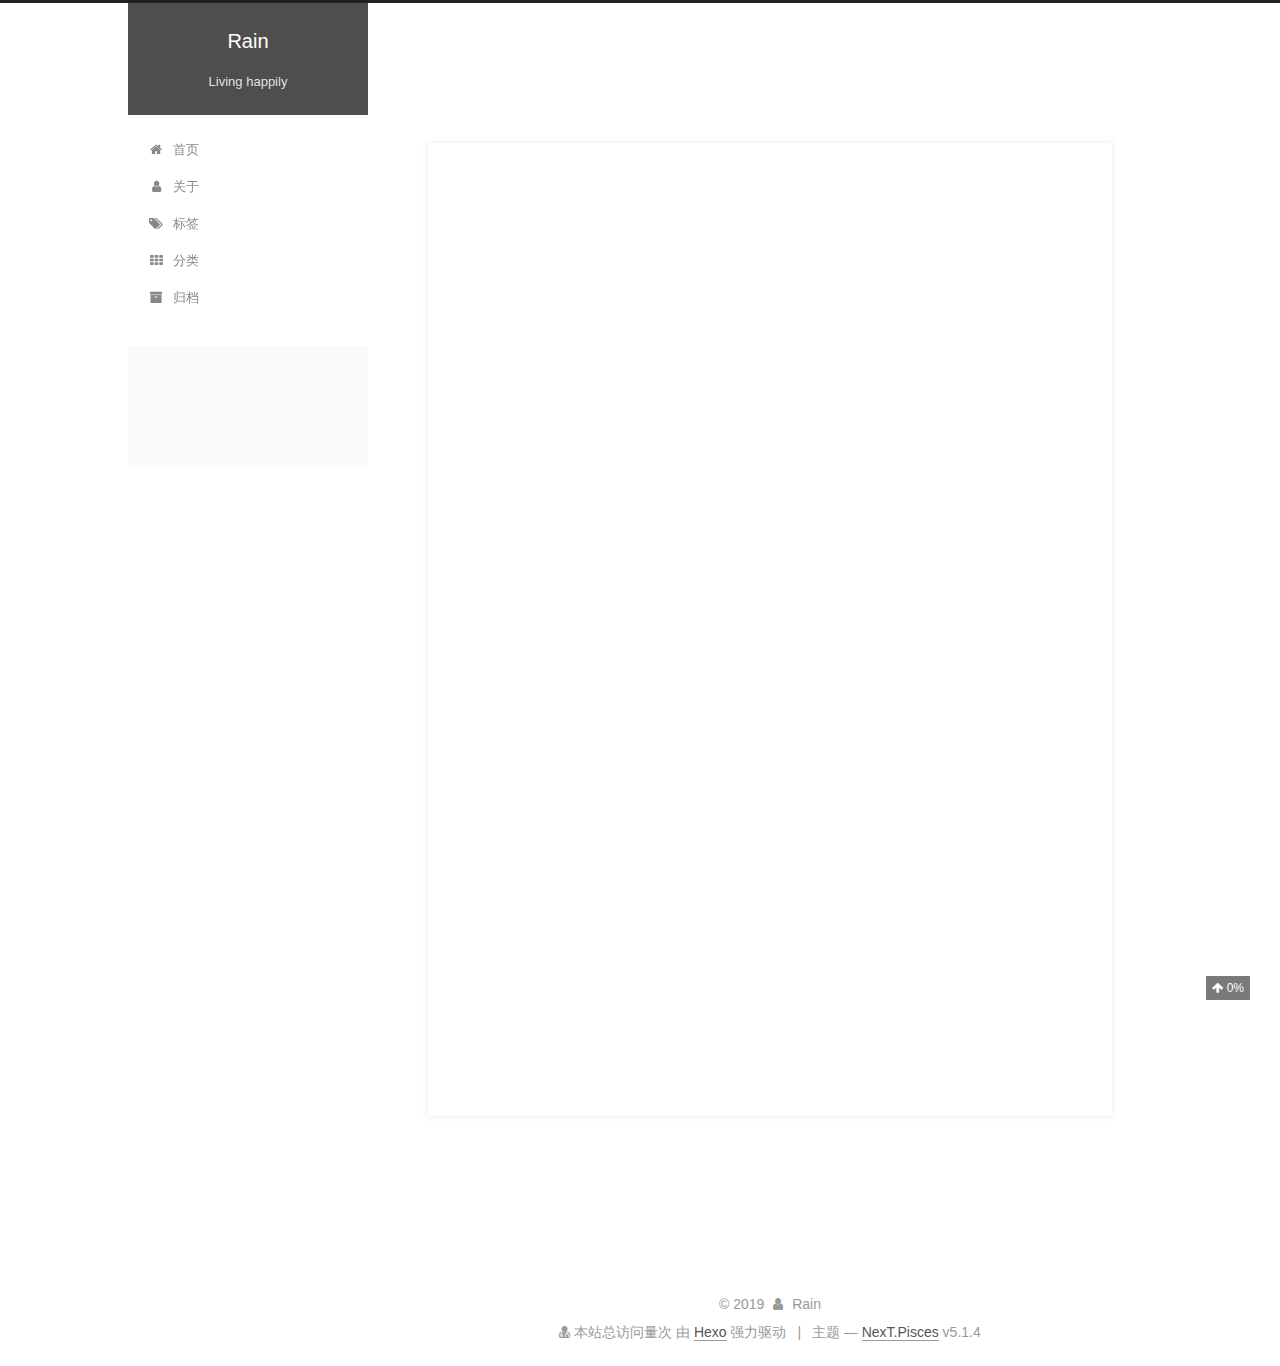
<file: 2019/05/12/hello-world/index.html>
<!DOCTYPE html>



  


<html class="theme-next pisces use-motion" lang="zh-Hans">
<head><meta name="generator" content="Hexo 3.8.0">
  <meta charset="UTF-8">
<meta http-equiv="X-UA-Compatible" content="IE=edge">
<meta name="viewport" content="width=device-width, initial-scale=1, maximum-scale=1">
<meta name="theme-color" content="#222">









<meta http-equiv="Cache-Control" content="no-transform">
<meta http-equiv="Cache-Control" content="no-siteapp">
















  
  
  <link href="/lib/fancybox/source/jquery.fancybox.css?v=2.1.5" rel="stylesheet" type="text/css">







<link href="/lib/font-awesome/css/font-awesome.min.css?v=4.6.2" rel="stylesheet" type="text/css">

<link href="/css/main.css?v=5.1.4" rel="stylesheet" type="text/css">


  <link rel="apple-touch-icon" sizes="180x180" href="/images/apple-touch-icon-next.png?v=5.1.4">


  <link rel="icon" type="image/png" sizes="32x32" href="/images/favicon-32x32-next.png?v=5.1.4">


  <link rel="icon" type="image/png" sizes="16x16" href="/images/favicon-16x16-next.png?v=5.1.4">


  <link rel="mask-icon" href="/images/logo.svg?v=5.1.4" color="#222">





  <meta name="keywords" content="Hexo, NexT">










<meta name="description" content="Welcome to Hexo! This is your very first post. Check documentation for more info. If you get any problems when using Hexo, you can find the answer in troubleshooting or you can ask me on GitHub. Quick">
<meta property="og:type" content="article">
<meta property="og:title" content="Hello World">
<meta property="og:url" content="http://yoursite.com/2019/05/12/hello-world/index.html">
<meta property="og:site_name" content="Rain">
<meta property="og:description" content="Welcome to Hexo! This is your very first post. Check documentation for more info. If you get any problems when using Hexo, you can find the answer in troubleshooting or you can ask me on GitHub. Quick">
<meta property="og:locale" content="zh-Hans">
<meta property="og:updated_time" content="2019-05-12T05:46:34.696Z">
<meta name="twitter:card" content="summary">
<meta name="twitter:title" content="Hello World">
<meta name="twitter:description" content="Welcome to Hexo! This is your very first post. Check documentation for more info. If you get any problems when using Hexo, you can find the answer in troubleshooting or you can ask me on GitHub. Quick">



<script type="text/javascript" id="hexo.configurations">
  var NexT = window.NexT || {};
  var CONFIG = {
    root: '/',
    scheme: 'Pisces',
    version: '5.1.4',
    sidebar: {"position":"left","display":"post","offset":12,"b2t":false,"scrollpercent":true,"onmobile":false},
    fancybox: true,
    tabs: true,
    motion: {"enable":true,"async":false,"transition":{"post_block":"fadeIn","post_header":"slideDownIn","post_body":"slideDownIn","coll_header":"slideLeftIn","sidebar":"slideUpIn"}},
    duoshuo: {
      userId: '0',
      author: '博主'
    },
    algolia: {
      applicationID: '',
      apiKey: '',
      indexName: '',
      hits: {"per_page":10},
      labels: {"input_placeholder":"Search for Posts","hits_empty":"We didn't find any results for the search: ${query}","hits_stats":"${hits} results found in ${time} ms"}
    }
  };
</script>



  <link rel="canonical" href="http://yoursite.com/2019/05/12/hello-world/">





  <title>Hello World | Rain</title>
  








  <script type="text/javascript" src="/js/src/love.js"></script>
</head>

<body itemscope itemtype="http://schema.org/WebPage" lang="zh-Hans">

  
  
    
  

  <div class="container sidebar-position-left page-post-detail">
    <div class="headband"></div>

    <header id="header" class="header" itemscope itemtype="http://schema.org/WPHeader">
      <div class="header-inner"><div class="site-brand-wrapper">
  <div class="site-meta ">
    

    <div class="custom-logo-site-title">
      <a href="/" class="brand" rel="start">
        <span class="logo-line-before"><i></i></span>
        <span class="site-title">Rain</span>
        <span class="logo-line-after"><i></i></span>
      </a>
    </div>
      
        <p class="site-subtitle">Living happily</p>
      
  </div>

  <div class="site-nav-toggle">
    <button>
      <span class="btn-bar"></span>
      <span class="btn-bar"></span>
      <span class="btn-bar"></span>
    </button>
  </div>
</div>

<nav class="site-nav">
  

  
    <ul id="menu" class="menu">
      
        
        <li class="menu-item menu-item-home">
          <a href="/" rel="section">
            
              <i class="menu-item-icon fa fa-fw fa-home"></i> <br>
            
            首页
          </a>
        </li>
      
        
        <li class="menu-item menu-item-about">
          <a href="/about/" rel="section">
            
              <i class="menu-item-icon fa fa-fw fa-user"></i> <br>
            
            关于
          </a>
        </li>
      
        
        <li class="menu-item menu-item-tags">
          <a href="/tags/" rel="section">
            
              <i class="menu-item-icon fa fa-fw fa-tags"></i> <br>
            
            标签
          </a>
        </li>
      
        
        <li class="menu-item menu-item-categories">
          <a href="/categories/" rel="section">
            
              <i class="menu-item-icon fa fa-fw fa-th"></i> <br>
            
            分类
          </a>
        </li>
      
        
        <li class="menu-item menu-item-archives">
          <a href="/archives/" rel="section">
            
              <i class="menu-item-icon fa fa-fw fa-archive"></i> <br>
            
            归档
          </a>
        </li>
      

      
    </ul>
  

  
</nav>



 </div>
    </header>

    <main id="main" class="main">
      <div class="main-inner">
        <div class="content-wrap">
          <div id="content" class="content">
            

  <div id="posts" class="posts-expand">
    

  

  
  
  

  <article class="post post-type-normal" itemscope itemtype="http://schema.org/Article">
  
  
  
  <div class="post-block">
    <link itemprop="mainEntityOfPage" href="http://yoursite.com/2019/05/12/hello-world/">

    <span hidden itemprop="author" itemscope itemtype="http://schema.org/Person">
      <meta itemprop="name" content="Rain">
      <meta itemprop="description" content>
      <meta itemprop="image" content="/uploads/Avatar.JPG">
    </span>

    <span hidden itemprop="publisher" itemscope itemtype="http://schema.org/Organization">
      <meta itemprop="name" content="Rain">
    </span>

    
      <header class="post-header">

        
        
          <h1 class="post-title" itemprop="name headline">Hello World</h1>
        

        <div class="post-meta">
          <span class="post-time">
            
              <span class="post-meta-item-icon">
                <i class="fa fa-calendar-o"></i>
              </span>
              
                <span class="post-meta-item-text">发表于</span>
              
              <time title="创建于" itemprop="dateCreated datePublished" datetime="2019-05-12T13:46:34+08:00">
                2019-05-12
              </time>
            

            

            
          </span>

          

          
            
          

          
          

          

          

          

        </div>
      </header>
    

    
    
    
    <div class="post-body" itemprop="articleBody">

      
      

      
        <p>Welcome to <a href="https://hexo.io/" target="_blank" rel="noopener">Hexo</a>! This is your very first post. Check <a href="https://hexo.io/docs/" target="_blank" rel="noopener">documentation</a> for more info. If you get any problems when using Hexo, you can find the answer in <a href="https://hexo.io/docs/troubleshooting.html" target="_blank" rel="noopener">troubleshooting</a> or you can ask me on <a href="https://github.com/hexojs/hexo/issues" target="_blank" rel="noopener">GitHub</a>.</p>
<h2 id="Quick-Start"><a href="#Quick-Start" class="headerlink" title="Quick Start"></a>Quick Start</h2><h3 id="Create-a-new-post"><a href="#Create-a-new-post" class="headerlink" title="Create a new post"></a>Create a new post</h3><figure class="highlight bash"><table><tr><td class="gutter"><pre><span class="line">1</span><br></pre></td><td class="code"><pre><span class="line">$ hexo new <span class="string">"My New Post"</span></span><br></pre></td></tr></table></figure>
<p>More info: <a href="https://hexo.io/docs/writing.html" target="_blank" rel="noopener">Writing</a></p>
<h3 id="Run-server"><a href="#Run-server" class="headerlink" title="Run server"></a>Run server</h3><figure class="highlight bash"><table><tr><td class="gutter"><pre><span class="line">1</span><br></pre></td><td class="code"><pre><span class="line">$ hexo server</span><br></pre></td></tr></table></figure>
<p>More info: <a href="https://hexo.io/docs/server.html" target="_blank" rel="noopener">Server</a></p>
<h3 id="Generate-static-files"><a href="#Generate-static-files" class="headerlink" title="Generate static files"></a>Generate static files</h3><figure class="highlight bash"><table><tr><td class="gutter"><pre><span class="line">1</span><br></pre></td><td class="code"><pre><span class="line">$ hexo generate</span><br></pre></td></tr></table></figure>
<p>More info: <a href="https://hexo.io/docs/generating.html" target="_blank" rel="noopener">Generating</a></p>
<h3 id="Deploy-to-remote-sites"><a href="#Deploy-to-remote-sites" class="headerlink" title="Deploy to remote sites"></a>Deploy to remote sites</h3><figure class="highlight bash"><table><tr><td class="gutter"><pre><span class="line">1</span><br></pre></td><td class="code"><pre><span class="line">$ hexo deploy</span><br></pre></td></tr></table></figure>
<p>More info: <a href="https://hexo.io/docs/deployment.html" target="_blank" rel="noopener">Deployment</a></p>

      
    </div>
    
    
    

    

    

    

    <footer class="post-footer">
      

      
      
      

      
        <div class="post-nav">
          <div class="post-nav-next post-nav-item">
            
          </div>

          <span class="post-nav-divider"></span>

          <div class="post-nav-prev post-nav-item">
            
              <a href="/2019/05/13/MarkDown/" rel="prev" title="MarkDown">
                MarkDown <i class="fa fa-chevron-right"></i>
              </a>
            
          </div>
        </div>
      

      
      
    </footer>
  </div>
  
  
  
  </article>



    <div class="post-spread">
      
    </div>
  </div>


          </div>
          


          

  



        </div>
        
          
  
  <div class="sidebar-toggle">
    <div class="sidebar-toggle-line-wrap">
      <span class="sidebar-toggle-line sidebar-toggle-line-first"></span>
      <span class="sidebar-toggle-line sidebar-toggle-line-middle"></span>
      <span class="sidebar-toggle-line sidebar-toggle-line-last"></span>
    </div>
  </div>

  <aside id="sidebar" class="sidebar">
    
    <div class="sidebar-inner">

      

      
        <ul class="sidebar-nav motion-element">
          <li class="sidebar-nav-toc sidebar-nav-active" data-target="post-toc-wrap">
            文章目录
          </li>
          <li class="sidebar-nav-overview" data-target="site-overview-wrap">
            站点概览
          </li>
        </ul>
      

      <section class="site-overview-wrap sidebar-panel">
        <div class="site-overview">
          <div class="site-author motion-element" itemprop="author" itemscope itemtype="http://schema.org/Person">
            
              <img class="site-author-image" itemprop="image" src="/uploads/Avatar.JPG" alt="Rain">
            
              <p class="site-author-name" itemprop="name">Rain</p>
              <p class="site-description motion-element" itemprop="description">Living happily</p>
          </div>

          <nav class="site-state motion-element">

            
              <div class="site-state-item site-state-posts">
              
                <a href="/archives/">
              
                  <span class="site-state-item-count">2</span>
                  <span class="site-state-item-name">日志</span>
                </a>
              </div>
            

            
              
              
              <div class="site-state-item site-state-categories">
                <a href="/categories/index.html">
                  <span class="site-state-item-count">1</span>
                  <span class="site-state-item-name">分类</span>
                </a>
              </div>
            

            

          </nav>

          

          

          
          

          
          

          

        </div>
      </section>

      
      <!--noindex-->
        <section class="post-toc-wrap motion-element sidebar-panel sidebar-panel-active">
          <div class="post-toc">

            
              
            

            
              <div class="post-toc-content"><ol class="nav"><li class="nav-item nav-level-2"><a class="nav-link" href="#Quick-Start"><span class="nav-number">1.</span> <span class="nav-text">Quick Start</span></a><ol class="nav-child"><li class="nav-item nav-level-3"><a class="nav-link" href="#Create-a-new-post"><span class="nav-number">1.1.</span> <span class="nav-text">Create a new post</span></a></li><li class="nav-item nav-level-3"><a class="nav-link" href="#Run-server"><span class="nav-number">1.2.</span> <span class="nav-text">Run server</span></a></li><li class="nav-item nav-level-3"><a class="nav-link" href="#Generate-static-files"><span class="nav-number">1.3.</span> <span class="nav-text">Generate static files</span></a></li><li class="nav-item nav-level-3"><a class="nav-link" href="#Deploy-to-remote-sites"><span class="nav-number">1.4.</span> <span class="nav-text">Deploy to remote sites</span></a></li></ol></li></ol></div>
            

          </div>
        </section>
      <!--/noindex-->
      

      

    </div>
  </aside>


        
      </div>
    </main>

    <footer id="footer" class="footer">
      <div class="footer-inner">
        <script async src="https://busuanzi.ibruce.info/busuanzi/2.3/busuanzi.pure.mini.js"></script>
<div class="copyright">&copy; <span itemprop="copyrightYear">2019</span>
  <span class="with-love">
    <i class="fa fa-user"></i>
  </span>
  <span class="author" itemprop="copyrightHolder">Rain</span>

  
</div>

<div class="powered-by">
<i class="fa fa-user-md"></i>
<span id="busuanzi_container_site_uv">
  本站总访问量<span id="busuanzi_value_site_uv"></span>次
</span>
</div>


  <div class="powered-by">由 <a class="theme-link" target="_blank" href="https://hexo.io">Hexo</a> 强力驱动</div>



  <span class="post-meta-divider">|</span>



  <div class="theme-info">主题 &mdash; <a class="theme-link" target="_blank" href="https://github.com/iissnan/hexo-theme-next">NexT.Pisces</a> v5.1.4</div>




        







        
      </div>
    </footer>

    
      <div class="back-to-top">
        <i class="fa fa-arrow-up"></i>
        
          <span id="scrollpercent"><span>0</span>%</span>
        
      </div>
    

    

  </div>

  

<script type="text/javascript">
  if (Object.prototype.toString.call(window.Promise) !== '[object Function]') {
    window.Promise = null;
  }
</script>









  












  
  
    <script type="text/javascript" src="/lib/jquery/index.js?v=2.1.3"></script>
  

  
  
    <script type="text/javascript" src="/lib/fastclick/lib/fastclick.min.js?v=1.0.6"></script>
  

  
  
    <script type="text/javascript" src="/lib/jquery_lazyload/jquery.lazyload.js?v=1.9.7"></script>
  

  
  
    <script type="text/javascript" src="/lib/velocity/velocity.min.js?v=1.2.1"></script>
  

  
  
    <script type="text/javascript" src="/lib/velocity/velocity.ui.min.js?v=1.2.1"></script>
  

  
  
    <script type="text/javascript" src="/lib/fancybox/source/jquery.fancybox.pack.js?v=2.1.5"></script>
  


  


  <script type="text/javascript" src="/js/src/utils.js?v=5.1.4"></script>

  <script type="text/javascript" src="/js/src/motion.js?v=5.1.4"></script>



  
  


  <script type="text/javascript" src="/js/src/affix.js?v=5.1.4"></script>

  <script type="text/javascript" src="/js/src/schemes/pisces.js?v=5.1.4"></script>



  
  <script type="text/javascript" src="/js/src/scrollspy.js?v=5.1.4"></script>
<script type="text/javascript" src="/js/src/post-details.js?v=5.1.4"></script>



  


  <script type="text/javascript" src="/js/src/bootstrap.js?v=5.1.4"></script>



  


  




	





  





  












  





  

  

  

  
  

  

  

  

</body>
</html>
</file>
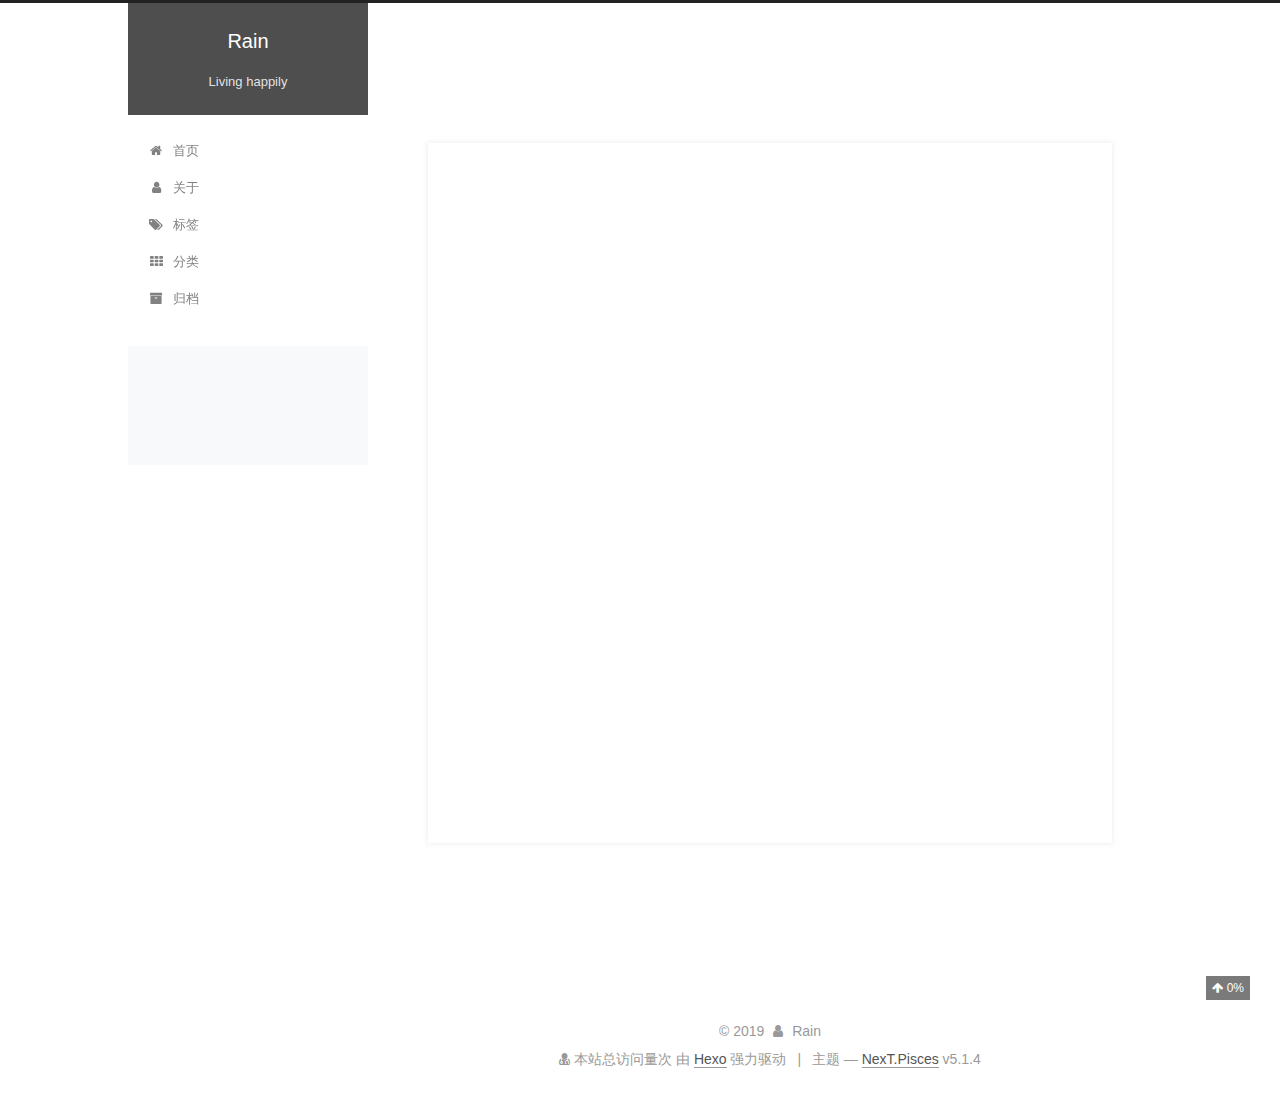
<file: 2019/05/13/MarkDown/index.html>
<!DOCTYPE html>



  


<html class="theme-next pisces use-motion" lang="zh-Hans">
<head><meta name="generator" content="Hexo 3.8.0">
  <meta charset="UTF-8">
<meta http-equiv="X-UA-Compatible" content="IE=edge">
<meta name="viewport" content="width=device-width, initial-scale=1, maximum-scale=1">
<meta name="theme-color" content="#222">









<meta http-equiv="Cache-Control" content="no-transform">
<meta http-equiv="Cache-Control" content="no-siteapp">
















  
  
  <link href="/lib/fancybox/source/jquery.fancybox.css?v=2.1.5" rel="stylesheet" type="text/css">







<link href="/lib/font-awesome/css/font-awesome.min.css?v=4.6.2" rel="stylesheet" type="text/css">

<link href="/css/main.css?v=5.1.4" rel="stylesheet" type="text/css">


  <link rel="apple-touch-icon" sizes="180x180" href="/images/apple-touch-icon-next.png?v=5.1.4">


  <link rel="icon" type="image/png" sizes="32x32" href="/images/favicon-32x32-next.png?v=5.1.4">


  <link rel="icon" type="image/png" sizes="16x16" href="/images/favicon-16x16-next.png?v=5.1.4">


  <link rel="mask-icon" href="/images/logo.svg?v=5.1.4" color="#222">





  <meta name="keywords" content="Hexo, NexT">










<meta name="description" content="一级标题二级标题三级标题四级标题 一级引用  二级引用  三级引用     1#一堆代码写在这里。">
<meta property="og:type" content="article">
<meta property="og:title" content="MarkDown">
<meta property="og:url" content="http://yoursite.com/2019/05/13/MarkDown/index.html">
<meta property="og:site_name" content="Rain">
<meta property="og:description" content="一级标题二级标题三级标题四级标题 一级引用  二级引用  三级引用     1#一堆代码写在这里。">
<meta property="og:locale" content="zh-Hans">
<meta property="og:updated_time" content="2019-05-13T05:47:12.057Z">
<meta name="twitter:card" content="summary">
<meta name="twitter:title" content="MarkDown">
<meta name="twitter:description" content="一级标题二级标题三级标题四级标题 一级引用  二级引用  三级引用     1#一堆代码写在这里。">



<script type="text/javascript" id="hexo.configurations">
  var NexT = window.NexT || {};
  var CONFIG = {
    root: '/',
    scheme: 'Pisces',
    version: '5.1.4',
    sidebar: {"position":"left","display":"post","offset":12,"b2t":false,"scrollpercent":true,"onmobile":false},
    fancybox: true,
    tabs: true,
    motion: {"enable":true,"async":false,"transition":{"post_block":"fadeIn","post_header":"slideDownIn","post_body":"slideDownIn","coll_header":"slideLeftIn","sidebar":"slideUpIn"}},
    duoshuo: {
      userId: '0',
      author: '博主'
    },
    algolia: {
      applicationID: '',
      apiKey: '',
      indexName: '',
      hits: {"per_page":10},
      labels: {"input_placeholder":"Search for Posts","hits_empty":"We didn't find any results for the search: ${query}","hits_stats":"${hits} results found in ${time} ms"}
    }
  };
</script>



  <link rel="canonical" href="http://yoursite.com/2019/05/13/MarkDown/">





  <title>MarkDown | Rain</title>
  








  <script type="text/javascript" src="/js/src/love.js"></script>
</head>

<body itemscope itemtype="http://schema.org/WebPage" lang="zh-Hans">

  
  
    
  

  <div class="container sidebar-position-left page-post-detail">
    <div class="headband"></div>

    <header id="header" class="header" itemscope itemtype="http://schema.org/WPHeader">
      <div class="header-inner"><div class="site-brand-wrapper">
  <div class="site-meta ">
    

    <div class="custom-logo-site-title">
      <a href="/" class="brand" rel="start">
        <span class="logo-line-before"><i></i></span>
        <span class="site-title">Rain</span>
        <span class="logo-line-after"><i></i></span>
      </a>
    </div>
      
        <p class="site-subtitle">Living happily</p>
      
  </div>

  <div class="site-nav-toggle">
    <button>
      <span class="btn-bar"></span>
      <span class="btn-bar"></span>
      <span class="btn-bar"></span>
    </button>
  </div>
</div>

<nav class="site-nav">
  

  
    <ul id="menu" class="menu">
      
        
        <li class="menu-item menu-item-home">
          <a href="/" rel="section">
            
              <i class="menu-item-icon fa fa-fw fa-home"></i> <br>
            
            首页
          </a>
        </li>
      
        
        <li class="menu-item menu-item-about">
          <a href="/about/" rel="section">
            
              <i class="menu-item-icon fa fa-fw fa-user"></i> <br>
            
            关于
          </a>
        </li>
      
        
        <li class="menu-item menu-item-tags">
          <a href="/tags/" rel="section">
            
              <i class="menu-item-icon fa fa-fw fa-tags"></i> <br>
            
            标签
          </a>
        </li>
      
        
        <li class="menu-item menu-item-categories">
          <a href="/categories/" rel="section">
            
              <i class="menu-item-icon fa fa-fw fa-th"></i> <br>
            
            分类
          </a>
        </li>
      
        
        <li class="menu-item menu-item-archives">
          <a href="/archives/" rel="section">
            
              <i class="menu-item-icon fa fa-fw fa-archive"></i> <br>
            
            归档
          </a>
        </li>
      

      
    </ul>
  

  
</nav>



 </div>
    </header>

    <main id="main" class="main">
      <div class="main-inner">
        <div class="content-wrap">
          <div id="content" class="content">
            

  <div id="posts" class="posts-expand">
    

  

  
  
  

  <article class="post post-type-normal" itemscope itemtype="http://schema.org/Article">
  
  
  
  <div class="post-block">
    <link itemprop="mainEntityOfPage" href="http://yoursite.com/2019/05/13/MarkDown/">

    <span hidden itemprop="author" itemscope itemtype="http://schema.org/Person">
      <meta itemprop="name" content="Rain">
      <meta itemprop="description" content>
      <meta itemprop="image" content="/uploads/Avatar.JPG">
    </span>

    <span hidden itemprop="publisher" itemscope itemtype="http://schema.org/Organization">
      <meta itemprop="name" content="Rain">
    </span>

    
      <header class="post-header">

        
        
          <h1 class="post-title" itemprop="name headline">MarkDown</h1>
        

        <div class="post-meta">
          <span class="post-time">
            
              <span class="post-meta-item-icon">
                <i class="fa fa-calendar-o"></i>
              </span>
              
                <span class="post-meta-item-text">发表于</span>
              
              <time title="创建于" itemprop="dateCreated datePublished" datetime="2019-05-13T13:31:07+08:00">
                2019-05-13
              </time>
            

            

            
          </span>

          
            <span class="post-category">
            
              <span class="post-meta-divider">|</span>
            
              <span class="post-meta-item-icon">
                <i class="fa fa-folder-o"></i>
              </span>
              
                <span class="post-meta-item-text">分类于</span>
              
              
                <span itemprop="about" itemscope itemtype="http://schema.org/Thing">
                  <a href="/categories/web前端/" itemprop="url" rel="index">
                    <span itemprop="name">web前端</span>
                  </a>
                </span>

                
                
              
            </span>
          

          
            
          

          
          

          

          

          

        </div>
      </header>
    

    
    
    
    <div class="post-body" itemprop="articleBody">

      
      

      
        <h1 id="一级标题"><a href="#一级标题" class="headerlink" title="一级标题"></a>一级标题</h1><h2 id="二级标题"><a href="#二级标题" class="headerlink" title="二级标题"></a>二级标题</h2><h3 id="三级标题"><a href="#三级标题" class="headerlink" title="三级标题"></a>三级标题</h3><h4 id="四级标题"><a href="#四级标题" class="headerlink" title="四级标题"></a>四级标题</h4><blockquote>
<p>一级引用</p>
<blockquote>
<p>二级引用</p>
<blockquote>
<p>三级引用</p>
</blockquote>
</blockquote>
</blockquote>
<hr>
<figure class="highlight plain"><table><tr><td class="gutter"><pre><span class="line">1</span><br></pre></td><td class="code"><pre><span class="line">#一堆代码写在这里。</span><br></pre></td></tr></table></figure>

      
    </div>
    
    
    

    

    

    

    <footer class="post-footer">
      

      
      
      

      
        <div class="post-nav">
          <div class="post-nav-next post-nav-item">
            
              <a href="/2019/05/12/hello-world/" rel="next" title="Hello World">
                <i class="fa fa-chevron-left"></i> Hello World
              </a>
            
          </div>

          <span class="post-nav-divider"></span>

          <div class="post-nav-prev post-nav-item">
            
          </div>
        </div>
      

      
      
    </footer>
  </div>
  
  
  
  </article>



    <div class="post-spread">
      
    </div>
  </div>


          </div>
          


          

  



        </div>
        
          
  
  <div class="sidebar-toggle">
    <div class="sidebar-toggle-line-wrap">
      <span class="sidebar-toggle-line sidebar-toggle-line-first"></span>
      <span class="sidebar-toggle-line sidebar-toggle-line-middle"></span>
      <span class="sidebar-toggle-line sidebar-toggle-line-last"></span>
    </div>
  </div>

  <aside id="sidebar" class="sidebar">
    
    <div class="sidebar-inner">

      

      
        <ul class="sidebar-nav motion-element">
          <li class="sidebar-nav-toc sidebar-nav-active" data-target="post-toc-wrap">
            文章目录
          </li>
          <li class="sidebar-nav-overview" data-target="site-overview-wrap">
            站点概览
          </li>
        </ul>
      

      <section class="site-overview-wrap sidebar-panel">
        <div class="site-overview">
          <div class="site-author motion-element" itemprop="author" itemscope itemtype="http://schema.org/Person">
            
              <img class="site-author-image" itemprop="image" src="/uploads/Avatar.JPG" alt="Rain">
            
              <p class="site-author-name" itemprop="name">Rain</p>
              <p class="site-description motion-element" itemprop="description">Living happily</p>
          </div>

          <nav class="site-state motion-element">

            
              <div class="site-state-item site-state-posts">
              
                <a href="/archives/">
              
                  <span class="site-state-item-count">2</span>
                  <span class="site-state-item-name">日志</span>
                </a>
              </div>
            

            
              
              
              <div class="site-state-item site-state-categories">
                <a href="/categories/index.html">
                  <span class="site-state-item-count">1</span>
                  <span class="site-state-item-name">分类</span>
                </a>
              </div>
            

            

          </nav>

          

          

          
          

          
          

          

        </div>
      </section>

      
      <!--noindex-->
        <section class="post-toc-wrap motion-element sidebar-panel sidebar-panel-active">
          <div class="post-toc">

            
              
            

            
              <div class="post-toc-content"><ol class="nav"><li class="nav-item nav-level-1"><a class="nav-link" href="#一级标题"><span class="nav-number">1.</span> <span class="nav-text">一级标题</span></a><ol class="nav-child"><li class="nav-item nav-level-2"><a class="nav-link" href="#二级标题"><span class="nav-number">1.1.</span> <span class="nav-text">二级标题</span></a><ol class="nav-child"><li class="nav-item nav-level-3"><a class="nav-link" href="#三级标题"><span class="nav-number">1.1.1.</span> <span class="nav-text">三级标题</span></a><ol class="nav-child"><li class="nav-item nav-level-4"><a class="nav-link" href="#四级标题"><span class="nav-number">1.1.1.1.</span> <span class="nav-text">四级标题</span></a></li></ol></li></ol></li></ol></li></ol></div>
            

          </div>
        </section>
      <!--/noindex-->
      

      

    </div>
  </aside>


        
      </div>
    </main>

    <footer id="footer" class="footer">
      <div class="footer-inner">
        <script async src="https://busuanzi.ibruce.info/busuanzi/2.3/busuanzi.pure.mini.js"></script>
<div class="copyright">&copy; <span itemprop="copyrightYear">2019</span>
  <span class="with-love">
    <i class="fa fa-user"></i>
  </span>
  <span class="author" itemprop="copyrightHolder">Rain</span>

  
</div>

<div class="powered-by">
<i class="fa fa-user-md"></i>
<span id="busuanzi_container_site_uv">
  本站总访问量<span id="busuanzi_value_site_uv"></span>次
</span>
</div>


  <div class="powered-by">由 <a class="theme-link" target="_blank" href="https://hexo.io">Hexo</a> 强力驱动</div>



  <span class="post-meta-divider">|</span>



  <div class="theme-info">主题 &mdash; <a class="theme-link" target="_blank" href="https://github.com/iissnan/hexo-theme-next">NexT.Pisces</a> v5.1.4</div>




        







        
      </div>
    </footer>

    
      <div class="back-to-top">
        <i class="fa fa-arrow-up"></i>
        
          <span id="scrollpercent"><span>0</span>%</span>
        
      </div>
    

    

  </div>

  

<script type="text/javascript">
  if (Object.prototype.toString.call(window.Promise) !== '[object Function]') {
    window.Promise = null;
  }
</script>









  












  
  
    <script type="text/javascript" src="/lib/jquery/index.js?v=2.1.3"></script>
  

  
  
    <script type="text/javascript" src="/lib/fastclick/lib/fastclick.min.js?v=1.0.6"></script>
  

  
  
    <script type="text/javascript" src="/lib/jquery_lazyload/jquery.lazyload.js?v=1.9.7"></script>
  

  
  
    <script type="text/javascript" src="/lib/velocity/velocity.min.js?v=1.2.1"></script>
  

  
  
    <script type="text/javascript" src="/lib/velocity/velocity.ui.min.js?v=1.2.1"></script>
  

  
  
    <script type="text/javascript" src="/lib/fancybox/source/jquery.fancybox.pack.js?v=2.1.5"></script>
  


  


  <script type="text/javascript" src="/js/src/utils.js?v=5.1.4"></script>

  <script type="text/javascript" src="/js/src/motion.js?v=5.1.4"></script>



  
  


  <script type="text/javascript" src="/js/src/affix.js?v=5.1.4"></script>

  <script type="text/javascript" src="/js/src/schemes/pisces.js?v=5.1.4"></script>



  
  <script type="text/javascript" src="/js/src/scrollspy.js?v=5.1.4"></script>
<script type="text/javascript" src="/js/src/post-details.js?v=5.1.4"></script>



  


  <script type="text/javascript" src="/js/src/bootstrap.js?v=5.1.4"></script>



  


  




	





  





  












  





  

  

  

  
  

  

  

  

</body>
</html>
</file>
<file: css/main.css>
/* normalize.css v3.0.2 | MIT License | git.io/normalize */
html {
  font-family: sans-serif; /* 1 */
  -ms-text-size-adjust: 100%; /* 2 */
  -webkit-text-size-adjust: 100%; /* 2 */
}
body {
  margin: 0;
}
article,
aside,
details,
figcaption,
figure,
footer,
header,
hgroup,
main,
menu,
nav,
section,
summary {
  display: block;
}
audio,
canvas,
progress,
video {
  display: inline-block; /* 1 */
  vertical-align: baseline; /* 2 */
}
audio:not([controls]) {
  display: none;
  height: 0;
}
[hidden],
template {
  display: none;
}
a {
  background-color: transparent;
}
a:active,
a:hover {
  outline: 0;
}
abbr[title] {
  border-bottom: 1px dotted;
}
b,
strong {
  font-weight: bold;
}
dfn {
  font-style: italic;
}
h1 {
  font-size: 2em;
  margin: 0.67em 0;
}
mark {
  background: #ff0;
  color: #000;
}
small {
  font-size: 80%;
}
sub,
sup {
  font-size: 75%;
  line-height: 0;
  position: relative;
  vertical-align: baseline;
}
sup {
  top: -0.5em;
}
sub {
  bottom: -0.25em;
}
img {
  border: 0;
}
svg:not(:root) {
  overflow: hidden;
}
figure {
  margin: 1em 40px;
}
hr {
  -moz-box-sizing: content-box;
  box-sizing: content-box;
  height: 0;
}
pre {
  overflow: auto;
}
code,
kbd,
pre,
samp {
  font-family: monospace, monospace;
  font-size: 1em;
}
button,
input,
optgroup,
select,
textarea {
  color: inherit; /* 1 */
  font: inherit; /* 2 */
  margin: 0; /* 3 */
}
button {
  overflow: visible;
}
button,
select {
  text-transform: none;
}
button,
html input[type="button"],
input[type="reset"],
input[type="submit"] {
  -webkit-appearance: button; /* 2 */
  cursor: pointer; /* 3 */
}
button[disabled],
html input[disabled] {
  cursor: default;
}
button::-moz-focus-inner,
input::-moz-focus-inner {
  border: 0;
  padding: 0;
}
input {
  line-height: normal;
}
input[type="checkbox"],
input[type="radio"] {
  box-sizing: border-box; /* 1 */
  padding: 0; /* 2 */
}
input[type="number"]::-webkit-inner-spin-button,
input[type="number"]::-webkit-outer-spin-button {
  height: auto;
}
input[type="search"] {
  -webkit-appearance: textfield; /* 1 */
  -moz-box-sizing: content-box;
  -webkit-box-sizing: content-box; /* 2 */
  box-sizing: content-box;
}
input[type="search"]::-webkit-search-cancel-button,
input[type="search"]::-webkit-search-decoration {
  -webkit-appearance: none;
}
fieldset {
  border: 1px solid #c0c0c0;
  margin: 0 2px;
  padding: 0.35em 0.625em 0.75em;
}
legend {
  border: 0; /* 1 */
  padding: 0; /* 2 */
}
textarea {
  overflow: auto;
}
optgroup {
  font-weight: bold;
}
table {
  border-collapse: collapse;
  border-spacing: 0;
}
td,
th {
  padding: 0;
}
::selection {
  background: #262a30;
  color: #fff;
}
body {
  position: relative;
  font-family: 'Lato', "PingFang SC", "Microsoft YaHei", sans-serif;
  font-size: 14px;
  line-height: 2;
  color: #555;
  background: #f5f7f9;
}
@media (max-width: 767px) {
  body {
    padding-right: 0 !important;
  }
}
@media (min-width: 768px) and (max-width: 991px) {
  body {
    padding-right: 0 !important;
  }
}
@media (min-width: 1600px) {
  body {
    font-size: 16px;
  }
}
h1,
h2,
h3,
h4,
h5,
h6 {
  margin: 0;
  padding: 0;
  font-weight: bold;
  line-height: 1.5;
  font-family: 'Lato', "PingFang SC", "Microsoft YaHei", sans-serif;
}
h2,
h3,
h4,
h5,
h6 {
  margin: 20px 0 15px;
}
h1 {
  font-size: 22px;
}
@media (max-width: 767px) {
  h1 {
    font-size: 18px;
  }
}
h2 {
  font-size: 20px;
}
@media (max-width: 767px) {
  h2 {
    font-size: 16px;
  }
}
h3 {
  font-size: 18px;
}
@media (max-width: 767px) {
  h3 {
    font-size: 14px;
  }
}
h4 {
  font-size: 16px;
}
@media (max-width: 767px) {
  h4 {
    font-size: 12px;
  }
}
h5 {
  font-size: 14px;
}
@media (max-width: 767px) {
  h5 {
    font-size: 10px;
  }
}
h6 {
  font-size: 12px;
}
@media (max-width: 767px) {
  h6 {
    font-size: 8px;
  }
}
p {
  margin: 0 0 20px 0;
}
a {
  color: #555;
  text-decoration: none;
  outline: none;
  border-bottom: 1px solid #999;
  word-wrap: break-word;
}
a:hover {
  color: #222;
  border-bottom-color: #222;
}
blockquote {
  margin: 0;
  padding: 0;
}
img {
  display: block;
  margin: auto;
  max-width: 100%;
  height: auto;
}
hr {
  margin: 40px 0;
  height: 3px;
  border: none;
  background-color: #ddd;
  background-image: repeating-linear-gradient(-45deg, #fff, #fff 4px, transparent 4px, transparent 8px);
}
blockquote {
  padding: 0 15px;
  color: #666;
  border-left: 4px solid #ddd;
}
blockquote cite::before {
  content: "-";
  padding: 0 5px;
}
dt {
  font-weight: 700;
}
dd {
  margin: 0;
  padding: 0;
}
kbd {
  border: 1px solid #ccc;
  border-radius: 0.2em;
  box-shadow: 0.1em 0.1em 0.2em rgba(0,0,0,0.1);
  background-color: #f9f9f9;
  font-family: inherit;
  background-image: -webkit-linear-gradient(top, #eee, #fff, #eee);
  padding: 0.1em 0.3em;
  white-space: nowrap;
}
.text-left {
  text-align: left;
}
.text-center {
  text-align: center;
}
.text-right {
  text-align: right;
}
.text-justify {
  text-align: justify;
}
.text-nowrap {
  white-space: nowrap;
}
.text-lowercase {
  text-transform: lowercase;
}
.text-uppercase {
  text-transform: uppercase;
}
.text-capitalize {
  text-transform: capitalize;
}
.center-block {
  display: block;
  margin-left: auto;
  margin-right: auto;
}
.clearfix:before,
.clearfix:after {
  content: " ";
  display: table;
}
.clearfix:after {
  clear: both;
}
.pullquote {
  width: 45%;
}
.pullquote.left {
  float: left;
  margin-left: 5px;
  margin-right: 10px;
}
.pullquote.right {
  float: right;
  margin-left: 10px;
  margin-right: 5px;
}
.affix.affix.affix {
  position: fixed;
}
.translation {
  margin-top: -20px;
  font-size: 14px;
  color: #999;
}
.scrollbar-measure {
  width: 100px;
  height: 100px;
  overflow: scroll;
  position: absolute;
  top: -9999px;
}
.use-motion .motion-element {
  opacity: 0;
}
table {
  margin: 20px 0;
  width: 100%;
  border-collapse: collapse;
  border-spacing: 0;
  border: 1px solid #ddd;
  font-size: 14px;
  table-layout: fixed;
  word-wrap: break-all;
}
table>tbody>tr:nth-of-type(odd) {
  background-color: #f9f9f9;
}
table>tbody>tr:hover {
  background-color: #f5f5f5;
}
caption,
th,
td {
  padding: 8px;
  text-align: left;
  vertical-align: middle;
  font-weight: normal;
}
th,
td {
  border-bottom: 3px solid #ddd;
  border-right: 1px solid #eee;
}
th {
  padding-bottom: 10px;
  font-weight: 700;
}
td {
  border-bottom-width: 1px;
}
html,
body {
  height: 100%;
}
.container {
  position: relative;
  min-height: 100%;
}
.header-inner {
  margin: 0 auto;
  padding: 100px 0 70px;
  width: 700px;
}
@media (min-width: 1600px) {
  .container .header-inner {
    width: 900px;
  }
}
.main {
  padding-bottom: 150px;
}
.main-inner {
  margin: 0 auto;
  width: 700px;
}
@media (min-width: 1600px) {
  .container .main-inner {
    width: 900px;
  }
}
.footer {
  position: absolute;
  left: 0;
  bottom: 0;
  width: 100%;
  min-height: 50px;
}
.footer-inner {
  box-sizing: border-box;
  margin: 20px auto;
  width: 700px;
}
@media (min-width: 1600px) {
  .container .footer-inner {
    width: 900px;
  }
}
pre,
.highlight {
  overflow: auto;
  margin: 20px 0;
  padding: 0;
  font-size: 13px;
  color: #4d4d4c;
  background: #f7f7f7;
  line-height: 1.6;
}
pre,
code {
  font-family: consolas, Menlo, "PingFang SC", "Microsoft YaHei", monospace;
}
code {
  padding: 2px 4px;
  word-wrap: break-word;
  color: #555;
  background: #eee;
  border-radius: 3px;
  font-size: 13px;
}
pre {
  padding: 10px;
}
pre code {
  padding: 0;
  color: #4d4d4c;
  background: none;
  text-shadow: none;
}
.highlight {
  border-radius: 1px;
}
.highlight pre {
  border: none;
  margin: 0;
  padding: 10px 0;
}
.highlight table {
  margin: 0;
  width: auto;
  border: none;
}
.highlight td {
  border: none;
  padding: 0;
}
.highlight figcaption {
  font-size: 1em;
  color: #4d4d4c;
  line-height: 1em;
  margin-bottom: 1em;
}
.highlight figcaption:before,
.highlight figcaption:after {
  content: " ";
  display: table;
}
.highlight figcaption:after {
  clear: both;
}
.highlight figcaption a {
  float: right;
  color: #4d4d4c;
}
.highlight figcaption a:hover {
  border-bottom-color: #4d4d4c;
}
.highlight .gutter pre {
  padding-left: 10px;
  padding-right: 10px;
  color: #869194;
  text-align: right;
  background-color: #eff2f3;
}
.highlight .code pre {
  width: 100%;
  padding-left: 10px;
  padding-right: 10px;
  background-color: #f7f7f7;
}
.highlight .line {
  height: 20px;
}
.gutter {
  -webkit-user-select: none;
  -moz-user-select: none;
  -ms-user-select: none;
  user-select: none;
}
.gist table {
  width: auto;
}
.gist table td {
  border: none;
}
pre .deletion {
  background: #fdd;
}
pre .addition {
  background: #dfd;
}
pre .meta {
  color: #8959a8;
}
pre .comment {
  color: #8e908c;
}
pre .variable,
pre .attribute,
pre .tag,
pre .regexp,
pre .ruby .constant,
pre .xml .tag .title,
pre .xml .pi,
pre .xml .doctype,
pre .html .doctype,
pre .css .id,
pre .css .class,
pre .css .pseudo {
  color: #c82829;
}
pre .number,
pre .preprocessor,
pre .built_in,
pre .literal,
pre .params,
pre .constant,
pre .command {
  color: #f5871f;
}
pre .ruby .class .title,
pre .css .rules .attribute,
pre .string,
pre .value,
pre .inheritance,
pre .header,
pre .ruby .symbol,
pre .xml .cdata,
pre .special,
pre .number,
pre .formula {
  color: #718c00;
}
pre .title,
pre .css .hexcolor {
  color: #3e999f;
}
pre .function,
pre .python .decorator,
pre .python .title,
pre .ruby .function .title,
pre .ruby .title .keyword,
pre .perl .sub,
pre .javascript .title,
pre .coffeescript .title {
  color: #4271ae;
}
pre .keyword,
pre .javascript .function {
  color: #8959a8;
}
.full-image.full-image.full-image.full-image {
  border: none;
  max-width: 100%;
  width: auto;
  margin: 20px auto 25px;
}
@media (min-width: 992px) {
  .full-image.full-image.full-image.full-image {
    max-width: none;
    width: 118%;
    margin: 0 -9%;
  }
}
.blockquote-center,
.page-home .post-type-quote blockquote,
.page-post-detail .post-type-quote blockquote {
  position: relative;
  margin: 40px 0;
  padding: 0;
  border-left: none;
  text-align: center;
}
.blockquote-center::before,
.page-home .post-type-quote blockquote::before,
.page-post-detail .post-type-quote blockquote::before,
.blockquote-center::after,
.page-home .post-type-quote blockquote::after,
.page-post-detail .post-type-quote blockquote::after {
  position: absolute;
  content: ' ';
  display: block;
  width: 100%;
  height: 24px;
  opacity: 0.2;
  background-repeat: no-repeat;
  background-position: 0 -6px;
  background-size: 22px 22px;
}
.blockquote-center::before,
.page-home .post-type-quote blockquote::before,
.page-post-detail .post-type-quote blockquote::before {
  top: -20px;
  background-image: url("../images/quote-l.svg");
  border-top: 1px solid #ccc;
}
.blockquote-center::after,
.page-home .post-type-quote blockquote::after,
.page-post-detail .post-type-quote blockquote::after {
  bottom: -20px;
  background-image: url("../images/quote-r.svg");
  border-bottom: 1px solid #ccc;
  background-position: 100% 8px;
}
.blockquote-center p,
.page-home .post-type-quote blockquote p,
.page-post-detail .post-type-quote blockquote p,
.blockquote-center div,
.page-home .post-type-quote blockquote div,
.page-post-detail .post-type-quote blockquote div {
  text-align: center;
}
.post .post-body .group-picture img {
  box-sizing: border-box;
  padding: 0 3px;
  border: none;
}
.post .group-picture-row {
  overflow: hidden;
  margin-top: 6px;
}
.post .group-picture-row:first-child {
  margin-top: 0;
}
.post .group-picture-column {
  float: left;
}
.page-post-detail .post-body .group-picture-column {
  float: none;
  margin-top: 10px;
  width: auto !important;
}
.page-post-detail .post-body .group-picture-column img {
  margin: 0 auto;
}
.page-archive .group-picture-container {
  overflow: hidden;
}
.page-archive .group-picture-row {
  float: left;
}
.page-archive .group-picture-row:first-child {
  margin-top: 6px;
}
.page-archive .group-picture-column {
  max-width: 150px;
  max-height: 150px;
}
.post-body .note {
  position: relative;
  padding: 15px;
  margin-bottom: 20px;
  border: 1px solid #eee;
  border-left-width: 5px;
  border-radius: 3px;
}
.post-body .note h2,
.post-body .note h3,
.post-body .note h4,
.post-body .note h5,
.post-body .note h6 {
  margin-top: 0;
  margin-bottom: 0;
  border-bottom: initial;
  padding-top: 0 !important;
}
.post-body .note p:first-child,
.post-body .note ul:first-child,
.post-body .note ol:first-child,
.post-body .note table:first-child,
.post-body .note pre:first-child,
.post-body .note blockquote:first-child {
  margin-top: 0;
}
.post-body .note p:last-child,
.post-body .note ul:last-child,
.post-body .note ol:last-child,
.post-body .note table:last-child,
.post-body .note pre:last-child,
.post-body .note blockquote:last-child {
  margin-bottom: 0;
}
.post-body .note.default {
  border-left-color: #777;
}
.post-body .note.default h2,
.post-body .note.default h3,
.post-body .note.default h4,
.post-body .note.default h5,
.post-body .note.default h6 {
  color: #777;
}
.post-body .note.primary {
  border-left-color: #6f42c1;
}
.post-body .note.primary h2,
.post-body .note.primary h3,
.post-body .note.primary h4,
.post-body .note.primary h5,
.post-body .note.primary h6 {
  color: #6f42c1;
}
.post-body .note.info {
  border-left-color: #428bca;
}
.post-body .note.info h2,
.post-body .note.info h3,
.post-body .note.info h4,
.post-body .note.info h5,
.post-body .note.info h6 {
  color: #428bca;
}
.post-body .note.success {
  border-left-color: #5cb85c;
}
.post-body .note.success h2,
.post-body .note.success h3,
.post-body .note.success h4,
.post-body .note.success h5,
.post-body .note.success h6 {
  color: #5cb85c;
}
.post-body .note.warning {
  border-left-color: #f0ad4e;
}
.post-body .note.warning h2,
.post-body .note.warning h3,
.post-body .note.warning h4,
.post-body .note.warning h5,
.post-body .note.warning h6 {
  color: #f0ad4e;
}
.post-body .note.danger {
  border-left-color: #d9534f;
}
.post-body .note.danger h2,
.post-body .note.danger h3,
.post-body .note.danger h4,
.post-body .note.danger h5,
.post-body .note.danger h6 {
  color: #d9534f;
}
.post-body .label {
  display: inline;
  padding: 0 2px;
  white-space: nowrap;
}
.post-body .label.default {
  background-color: #f0f0f0;
}
.post-body .label.primary {
  background-color: #efe6f7;
}
.post-body .label.info {
  background-color: #e5f2f8;
}
.post-body .label.success {
  background-color: #e7f4e9;
}
.post-body .label.warning {
  background-color: #fcf6e1;
}
.post-body .label.danger {
  background-color: #fae8eb;
}
.post-body .tabs {
  position: relative;
  display: block;
  margin-bottom: 20px;
  padding-top: 10px;
}
.post-body .tabs ul.nav-tabs {
  margin: 0;
  padding: 0;
  display: flex;
  margin-bottom: -1px;
}
@media (max-width: 413px) {
  .post-body .tabs ul.nav-tabs {
    display: block;
    margin-bottom: 5px;
  }
}
.post-body .tabs ul.nav-tabs li.tab {
  list-style-type: none !important;
  margin: 0 0.25em 0 0;
  border-top: 3px solid transparent;
  border-left: 1px solid transparent;
  border-right: 1px solid transparent;
}
@media (max-width: 413px) {
  .post-body .tabs ul.nav-tabs li.tab {
    margin: initial;
    border-top: 1px solid transparent;
    border-left: 3px solid transparent;
    border-right: 1px solid transparent;
    border-bottom: 1px solid transparent;
  }
}
.post-body .tabs ul.nav-tabs li.tab a {
  outline: 0;
  border-bottom: initial;
  display: block;
  line-height: 1.8em;
  padding: 0.25em 0.75em;
  transition-duration: 0.2s;
  transition-timing-function: ease-out;
  transition-delay: 0s;
}
.post-body .tabs ul.nav-tabs li.tab a i {
  width: 1.285714285714286em;
}
.post-body .tabs ul.nav-tabs li.tab.active {
  border-top: 3px solid #fc6423;
  border-left: 1px solid #ddd;
  border-right: 1px solid #ddd;
  background-color: #fff;
}
@media (max-width: 413px) {
  .post-body .tabs ul.nav-tabs li.tab.active {
    border-top: 1px solid #ddd;
    border-left: 3px solid #fc6423;
    border-right: 1px solid #ddd;
    border-bottom: 1px solid #ddd;
  }
}
.post-body .tabs ul.nav-tabs li.tab.active a {
  cursor: default;
  color: #555;
}
.post-body .tabs .tab-content {
  background-color: #fff;
}
.post-body .tabs .tab-content .tab-pane {
  border: 1px solid #ddd;
  padding: 20px 20px 0 20px;
}
.post-body .tabs .tab-content .tab-pane:not(.active) {
  display: none !important;
}
.post-body .tabs .tab-content .tab-pane.active {
  display: block !important;
}
.btn {
  display: inline-block;
  padding: 0 20px;
  font-size: 14px;
  color: #555;
  background: #fff;
  border: 2px solid #555;
  text-decoration: none;
  border-radius: 2px;
  transition-property: background-color;
  transition-duration: 0.2s;
  transition-timing-function: ease-in-out;
  transition-delay: 0s;
  line-height: 2;
}
.btn:hover {
  border-color: #222;
  color: #fff;
  background: #222;
}
.btn +.btn {
  margin: 0 0 8px 8px;
}
.btn .fa-fw {
  width: 1.285714285714286em;
  text-align: left;
}
.btn-bar {
  display: block;
  width: 22px;
  height: 2px;
  background: #555;
  border-radius: 1px;
}
.btn-bar+.btn-bar {
  margin-top: 4px;
}
.pagination {
  margin: 120px 0 40px;
  text-align: center;
  border-top: 1px solid #eee;
}
.page-number-basic,
.pagination .prev,
.pagination .next,
.pagination .page-number,
.pagination .space {
  display: inline-block;
  position: relative;
  top: -1px;
  margin: 0 10px;
  padding: 0 11px;
}
@media (max-width: 767px) {
  .page-number-basic,
  .pagination .prev,
  .pagination .next,
  .pagination .page-number,
  .pagination .space {
    margin: 0 5px;
  }
}
.pagination .prev,
.pagination .next,
.pagination .page-number {
  border-bottom: 0;
  border-top: 1px solid #eee;
  transition-property: border-color;
  transition-duration: 0.2s;
  transition-timing-function: ease-in-out;
  transition-delay: 0s;
}
.pagination .prev:hover,
.pagination .next:hover,
.pagination .page-number:hover {
  border-top-color: #222;
}
.pagination .space {
  padding: 0;
  margin: 0;
}
.pagination .prev {
  margin-left: 0;
}
.pagination .next {
  margin-right: 0;
}
.pagination .page-number.current {
  color: #fff;
  background: #ccc;
  border-top-color: #ccc;
}
@media (max-width: 767px) {
  .pagination {
    border-top: none;
  }
  .pagination .prev,
  .pagination .next,
  .pagination .page-number {
    margin-bottom: 10px;
    border-top: 0;
    border-bottom: 1px solid #eee;
    padding: 0 10px;
  }
  .pagination .prev:hover,
  .pagination .next:hover,
  .pagination .page-number:hover {
    border-bottom-color: #222;
  }
}
.comments {
  margin: 60px 20px 0;
}
.tag-cloud {
  text-align: center;
}
.tag-cloud a {
  display: inline-block;
  margin: 10px;
}
.back-to-top {
  box-sizing: border-box;
  position: fixed;
  bottom: -100px;
  right: 30px;
  z-index: 1050;
  padding: 0 6px;
  width: initial;
  background: #222;
  font-size: 12px;
  opacity: 0.6;
  color: #fff;
  cursor: pointer;
  text-align: center;
  -webkit-transform: translateZ(0);
  transition-property: bottom;
  transition-duration: 0.2s;
  transition-timing-function: ease-in-out;
  transition-delay: 0s;
}
@media (min-width: 768px) and (max-width: 991px) {
  .back-to-top {
    display: none !important;
  }
}
@media (max-width: 767px) {
  .back-to-top {
    display: none !important;
  }
}
.back-to-top.back-to-top-on {
  bottom: 30px;
}
.header {
  background: transparent;
}
.header-inner {
  position: relative;
}
.headband {
  height: 3px;
  background: #222;
}
.site-meta {
  margin: 0;
  text-align: center;
}
@media (max-width: 767px) {
  .site-meta {
    text-align: center;
  }
}
.brand {
  position: relative;
  display: inline-block;
  padding: 0 40px;
  color: #fff;
  background: #222;
  border-bottom: none;
}
.brand:hover {
  color: #fff;
}
.logo {
  display: inline-block;
  margin-right: 5px;
  line-height: 36px;
  vertical-align: top;
}
.site-title {
  display: inline-block;
  vertical-align: top;
  line-height: 36px;
  font-size: 20px;
  font-weight: normal;
  font-family: 'Lato', "PingFang SC", "Microsoft YaHei", sans-serif;
}
.site-subtitle {
  margin-top: 10px;
  font-size: 13px;
  color: #ddd;
}
.use-motion .brand {
  opacity: 0;
}
.use-motion .logo,
.use-motion .site-title,
.use-motion .site-subtitle {
  opacity: 0;
  position: relative;
  top: -10px;
}
.site-nav-toggle {
  display: none;
  position: absolute;
  top: 10px;
  left: 10px;
}
@media (max-width: 767px) {
  .site-nav-toggle {
    display: block;
  }
}
.site-nav-toggle button {
  margin-top: 2px;
  padding: 9px 10px;
  background: transparent;
  border: none;
}
@media (max-width: 767px) {
  .site-nav {
    display: none;
    margin: 0 -10px;
    padding: 0 10px;
    clear: both;
    border-top: 1px solid #ddd;
  }
}
@media (min-width: 768px) and (max-width: 991px) {
  .site-nav {
    display: block !important;
  }
}
@media (min-width: 992px) {
  .site-nav {
    display: block !important;
  }
}
.menu {
  margin-top: 20px;
  padding-left: 0;
  text-align: center;
}
.menu .menu-item {
  display: inline-block;
  margin: 0 10px;
  list-style: none;
}
@media screen and (max-width: 767px) {
  .menu .menu-item {
    margin-top: 10px;
  }
}
.menu .menu-item a {
  display: block;
  font-size: 13px;
  line-height: inherit;
  border-bottom: 1px solid transparent;
  transition-property: border-color;
  transition-duration: 0.2s;
  transition-timing-function: ease-in-out;
  transition-delay: 0s;
}
.menu .menu-item a:hover,
.menu-item-active a {
  border-bottom-color: #222;
}
.menu .menu-item .fa {
  margin-right: 5px;
}
.use-motion .menu-item {
  opacity: 0;
}
.post-body {
  font-family: 'Lato', "PingFang SC", "Microsoft YaHei", sans-serif;
}
@media (max-width: 767px) {
  .post-body {
    word-break: break-word;
  }
}
.post-body .fancybox img {
  display: block !important;
  margin: 0 auto;
  cursor: pointer;
  cursor: zoom-in;
  cursor: -webkit-zoom-in;
}
.post-body .image-caption,
.post-body .figure .caption {
  margin: -20px auto 15px;
  text-align: center;
  font-size: 14px;
  color: #999;
  font-weight: bold;
  line-height: 1;
}
.post-sticky-flag {
  display: inline-block;
  font-size: 16px;
  -ms-transform: rotate(30deg);
  -webkit-transform: rotate(30deg);
  -moz-transform: rotate(30deg);
  -ms-transform: rotate(30deg);
  -o-transform: rotate(30deg);
  transform: rotate(30deg);
}
.use-motion .post-block,
.use-motion .pagination,
.use-motion .comments {
  opacity: 0;
}
.use-motion .post-header {
  opacity: 0;
}
.use-motion .post-body {
  opacity: 0;
}
.use-motion .collection-title {
  opacity: 0;
}
.post-body p a {
  color: #0593d3;
  border-bottom: none;
  border-bottom: 1px solid #0593d3;
}
.post-body p a:hover {
  color: #fc6423;
  border-bottom: none;
  border-bottom: 1px solid #fc6423;
}
.posts-expand {
  padding-top: 40px;
}
@media (max-width: 767px) {
  .posts-expand {
    margin: 0 20px;
  }
  .post-body pre .gutter pre {
    padding-right: 10px;
  }
  .post-body .highlight {
    margin-left: 0px;
    margin-right: 0px;
    padding: 0;
  }
  .post-body .highlight .gutter pre {
    padding-right: 10px;
  }
}
@media (min-width: 992px) {
  .posts-expand .post-body {
    text-align: justify;
  }
}
.posts-expand .post-body h2,
.posts-expand .post-body h3,
.posts-expand .post-body h4,
.posts-expand .post-body h5,
.posts-expand .post-body h6 {
  padding-top: 10px;
}
.posts-expand .post-body h2 .header-anchor,
.posts-expand .post-body h3 .header-anchor,
.posts-expand .post-body h4 .header-anchor,
.posts-expand .post-body h5 .header-anchor,
.posts-expand .post-body h6 .header-anchor {
  float: right;
  margin-left: 10px;
  color: #ccc;
  border-bottom-style: none;
  visibility: hidden;
}
.posts-expand .post-body h2 .header-anchor:hover,
.posts-expand .post-body h3 .header-anchor:hover,
.posts-expand .post-body h4 .header-anchor:hover,
.posts-expand .post-body h5 .header-anchor:hover,
.posts-expand .post-body h6 .header-anchor:hover {
  color: inherit;
}
.posts-expand .post-body h2:hover .header-anchor,
.posts-expand .post-body h3:hover .header-anchor,
.posts-expand .post-body h4:hover .header-anchor,
.posts-expand .post-body h5:hover .header-anchor,
.posts-expand .post-body h6:hover .header-anchor {
  visibility: visible;
}
.posts-expand .post-body ul li {
  list-style: circle;
}
.posts-expand .post-body img {
  box-sizing: border-box;
  margin: auto;
  padding: 3px;
  border: 1px solid #ddd;
}
.posts-expand .post-body .fancybox img {
  margin: 0 auto 25px;
}
@media (max-width: 767px) {
  .posts-collapse {
    margin: 0 20px;
  }
  .posts-collapse .post-title,
  .posts-collapse .post-meta {
    display: block;
    width: auto;
    text-align: left;
  }
}
.posts-collapse {
  position: relative;
  z-index: 1010;
  margin-left: 55px;
}
.posts-collapse::after {
  content: " ";
  position: absolute;
  top: 20px;
  left: 0;
  margin-left: -2px;
  width: 4px;
  height: 100%;
  background: #f5f5f5;
  z-index: -1;
}
@media (max-width: 767px) {
  .posts-collapse {
    margin: 0 20px;
  }
}
.posts-collapse .collection-title {
  position: relative;
  margin: 60px 0;
}
.posts-collapse .collection-title h1,
.posts-collapse .collection-title h2 {
  margin-left: 20px;
}
.posts-collapse .collection-title small {
  color: #bbb;
  margin-left: 5px;
}
.posts-collapse .collection-title::before {
  content: " ";
  position: absolute;
  left: 0;
  top: 50%;
  margin-left: -4px;
  margin-top: -4px;
  width: 8px;
  height: 8px;
  background: #bbb;
  border-radius: 50%;
}
.posts-collapse .post {
  margin: 30px 0;
}
.posts-collapse .post-header {
  position: relative;
  transition-duration: 0.2s;
  transition-timing-function: ease-in-out;
  transition-delay: 0s;
  transition-property: border;
  border-bottom: 1px dashed #ccc;
}
.posts-collapse .post-header::before {
  content: " ";
  position: absolute;
  left: 0;
  top: 12px;
  width: 6px;
  height: 6px;
  margin-left: -4px;
  background: #bbb;
  border-radius: 50%;
  border: 1px solid #fff;
  transition-duration: 0.2s;
  transition-timing-function: ease-in-out;
  transition-delay: 0s;
  transition-property: background;
}
.posts-collapse .post-header:hover {
  border-bottom-color: #666;
}
.posts-collapse .post-header:hover::before {
  background: #222;
}
.posts-collapse .post-meta {
  position: absolute;
  font-size: 12px;
  left: 20px;
  top: 5px;
}
.posts-collapse .post-comments-count {
  display: none;
}
.posts-collapse .post-title {
  margin-left: 60px;
  font-size: 16px;
  font-weight: normal;
  line-height: inherit;
}
.posts-collapse .post-title::after {
  margin-left: 3px;
  opacity: 0.6;
}
.posts-collapse .post-title a {
  color: #666;
  border-bottom: none;
}
.page-home .post-type-quote .post-header,
.page-post-detail .post-type-quote .post-header,
.page-home .post-type-quote .post-tags,
.page-post-detail .post-type-quote .post-tags {
  display: none;
}
.posts-expand .post-title {
  text-align: center;
  word-break: break-word;
  font-weight: 400;
}
.posts-expand .post-title-link {
  display: inline-block;
  position: relative;
  color: #555;
  border-bottom: none;
  line-height: 1.2;
  vertical-align: top;
}
.posts-expand .post-title-link::before {
  content: "";
  position: absolute;
  width: 100%;
  height: 2px;
  bottom: 0;
  left: 0;
  background-color: #000;
  visibility: hidden;
  -webkit-transform: scaleX(0);
  -moz-transform: scaleX(0);
  -ms-transform: scaleX(0);
  -o-transform: scaleX(0);
  transform: scaleX(0);
  transition-duration: 0.2s;
  transition-timing-function: ease-in-out;
  transition-delay: 0s;
}
.posts-expand .post-title-link:hover::before {
  visibility: visible;
  -webkit-transform: scaleX(1);
  -moz-transform: scaleX(1);
  -ms-transform: scaleX(1);
  -o-transform: scaleX(1);
  transform: scaleX(1);
}
.posts-expand .post-title-link .fa {
  font-size: 16px;
}
.posts-expand .post-meta {
  margin: 3px 0 60px 0;
  color: #999;
  font-family: 'Lato', "PingFang SC", "Microsoft YaHei", sans-serif;
  font-size: 12px;
  text-align: center;
}
.posts-expand .post-meta .post-category-list {
  display: inline-block;
  margin: 0;
  padding: 3px;
}
.posts-expand .post-meta .post-category-list-link {
  color: #999;
}
.posts-expand .post-meta .post-description {
  font-size: 14px;
  margin-top: 2px;
}
.post-meta-divider {
  margin: 0 0.5em;
}
.post-meta-item-icon {
  margin-right: 3px;
}
@media (min-width: 768px) and (max-width: 991px) {
  .post-meta-item-icon {
    display: inline-block;
  }
}
@media (max-width: 767px) {
  .post-meta-item-icon {
    display: inline-block;
  }
}
@media (min-width: 768px) and (max-width: 991px) {
  .post-meta-item-text {
    display: none;
  }
}
@media (max-width: 767px) {
  .post-meta-item-text {
    display: none;
  }
}
@media (max-width: 767px) {
  .posts-expand .post-comments-count {
    display: none;
  }
}
.post-button {
  margin-top: 40px;
}
.posts-expand .post-tags {
  margin-top: 40px;
  text-align: center;
}
.posts-expand .post-tags a {
  display: inline-block;
  margin-right: 10px;
  font-size: 13px;
}
.post-nav {
  display: table;
  margin-top: 15px;
  width: 100%;
  border-top: 1px solid #eee;
}
.post-nav-divider {
  display: table-cell;
  width: 10%;
}
.post-nav-item {
  display: table-cell;
  padding: 10px 0 0 0;
  width: 45%;
  vertical-align: top;
}
.post-nav-item a {
  position: relative;
  display: block;
  line-height: 25px;
  font-size: 14px;
  color: #555;
  border-bottom: none;
}
.post-nav-item a:hover {
  color: #222;
  border-bottom: none;
}
.post-nav-item a:active {
  top: 2px;
}
.post-nav-item .fa {
  position: absolute;
  top: 8px;
  left: 0;
  font-size: 12px;
}
.post-nav-next a {
  padding-left: 15px;
}
.post-nav-prev {
  text-align: right;
}
.post-nav-prev a {
  padding-right: 15px;
}
.post-nav-prev .fa {
  right: 0;
  left: auto;
}
.posts-expand .post-eof {
  display: block;
  margin: 80px auto 60px;
  width: 8%;
  height: 1px;
  background: #ccc;
  text-align: center;
}
.post:last-child .post-eof.post-eof.post-eof {
  display: none;
}
.post-gallery {
  display: table;
  table-layout: fixed;
  width: 100%;
  border-collapse: separate;
}
.post-gallery-row {
  display: table-row;
}
.post-gallery .post-gallery-img {
  display: table-cell;
  text-align: center;
  vertical-align: middle;
  border: none;
}
.post-gallery .post-gallery-img img {
  max-width: 100%;
  max-height: 100%;
  border: none;
}
.fancybox-close,
.fancybox-close:hover {
  border: none;
}
.rtl.post-body p,
.rtl.post-body a,
.rtl.post-body h1,
.rtl.post-body h2,
.rtl.post-body h3,
.rtl.post-body h4,
.rtl.post-body h5,
.rtl.post-body h6,
.rtl.post-body li,
.rtl.post-body ul,
.rtl.post-body ol {
  direction: rtl;
  font-family: UKIJ Ekran;
}
.rtl.post-title {
  font-family: UKIJ Ekran;
}
.sidebar {
  position: fixed;
  right: 0;
  top: 0;
  bottom: 0;
  width: 0;
  z-index: 1040;
  box-shadow: inset 0 2px 6px #000;
  background: #222;
  -webkit-transform: translateZ(0);
}
.sidebar a {
  color: #999;
  border-bottom-color: #555;
}
.sidebar a:hover {
  color: #eee;
}
@media (min-width: 768px) and (max-width: 991px) {
  .sidebar {
    display: none !important;
  }
}
@media (max-width: 767px) {
  .sidebar {
    display: none !important;
  }
}
.sidebar-inner {
  position: relative;
  padding: 20px 10px;
  color: #999;
  text-align: center;
}
.site-overview-wrap {
  overflow: hidden;
}
.site-overview {
  overflow-y: auto;
  overflow-x: hidden;
}
.sidebar-toggle {
  position: fixed;
  right: 30px;
  bottom: 45px;
  width: 14px;
  height: 14px;
  padding: 5px;
  background: #222;
  line-height: 0;
  z-index: 1050;
  cursor: pointer;
  -webkit-transform: translateZ(0);
}
@media (min-width: 768px) and (max-width: 991px) {
  .sidebar-toggle {
    display: none !important;
  }
}
@media (max-width: 767px) {
  .sidebar-toggle {
    display: none !important;
  }
}
.sidebar-toggle-line {
  position: relative;
  display: inline-block;
  vertical-align: top;
  height: 2px;
  width: 100%;
  background: #fff;
  margin-top: 3px;
}
.sidebar-toggle-line:first-child {
  margin-top: 0;
}
.site-author-image {
  display: block;
  margin: 0 auto;
  padding: 2px;
  max-width: 120px;
  height: auto;
  border: 1px solid #eee;
}
.site-author-name {
  margin: 0;
  text-align: center;
  color: #222;
  font-weight: 600;
}
.site-description {
  margin-top: 0;
  text-align: center;
  font-size: 13px;
  color: #999;
}
.site-author-image {
  display: block;
  margin: 0 auto;
  padding: 2px;
  max-width: 120px;
  height: auto;
  border: 1px solid #eee;
/* 头像圆形 */
  border-radius: 80px;
  -webkit-border-radius: 80px;
  -moz-border-radius: 80px;
  box-shadow: inset 0 -1px 0 #333 sf;
/* 设置循环动画 [animation: (play)动画名称 (2s)动画播放时长单位秒或微秒 (ase-out)动画播放的速度曲线为以低速结束 
    (1s)等待1秒然后开始动画 (1)动画播放次数(infinite为循环播放) ]*/
/* 鼠标经过头像旋转360度 */
  -webkit-transition: -webkit-transform 1s ease-out;
  -moz-transition: -moz-transform 1s ease-out;
  transition: transform 2s ease-out;
}
img:hover {
/* 鼠标经过停止头像旋转 
  -webkit-animation-play-state:paused;
  animation-play-state:paused;*/
/* 鼠标经过头像旋转360度 */
  -webkit-transform: rotateZ(360deg);
  -moz-transform: rotateZ(360deg);
  -webkit-transform: rotateZ(360deg);
  -moz-transform: rotateZ(360deg);
  -ms-transform: rotateZ(360deg);
  -o-transform: rotateZ(360deg);
  transform: rotateZ(360deg);
}
@-webkit-keyframes play {
  0% {
    -webkit-transform: rotateZ(0deg);
  }
  100% {
    -webkit-transform: rotateZ(-360deg);
  }
}
@-moz-keyframes play {
  0% {
    -moz-transform: rotateZ(0deg);
  }
  100% {
    -moz-transform: rotateZ(-360deg);
  }
}
@-moz-keyframes play {
  0% {
    -webkit-transform: rotateZ(0deg);
    -moz-transform: rotateZ(0deg);
    -ms-transform: rotateZ(0deg);
    -o-transform: rotateZ(0deg);
    transform: rotateZ(0deg);
  }
  100% {
    -webkit-transform: rotateZ(-360deg);
    -moz-transform: rotateZ(-360deg);
    -ms-transform: rotateZ(-360deg);
    -o-transform: rotateZ(-360deg);
    transform: rotateZ(-360deg);
  }
}
@-webkit-keyframes play {
  0% {
    -webkit-transform: rotateZ(0deg);
    -moz-transform: rotateZ(0deg);
    -ms-transform: rotateZ(0deg);
    -o-transform: rotateZ(0deg);
    transform: rotateZ(0deg);
  }
  100% {
    -webkit-transform: rotateZ(-360deg);
    -moz-transform: rotateZ(-360deg);
    -ms-transform: rotateZ(-360deg);
    -o-transform: rotateZ(-360deg);
    transform: rotateZ(-360deg);
  }
}
@-o-keyframes play {
  0% {
    -webkit-transform: rotateZ(0deg);
    -moz-transform: rotateZ(0deg);
    -ms-transform: rotateZ(0deg);
    -o-transform: rotateZ(0deg);
    transform: rotateZ(0deg);
  }
  100% {
    -webkit-transform: rotateZ(-360deg);
    -moz-transform: rotateZ(-360deg);
    -ms-transform: rotateZ(-360deg);
    -o-transform: rotateZ(-360deg);
    transform: rotateZ(-360deg);
  }
}
@keyframes play {
  0% {
    -webkit-transform: rotateZ(0deg);
    -moz-transform: rotateZ(0deg);
    -ms-transform: rotateZ(0deg);
    -o-transform: rotateZ(0deg);
    transform: rotateZ(0deg);
  }
  100% {
    -webkit-transform: rotateZ(-360deg);
    -moz-transform: rotateZ(-360deg);
    -ms-transform: rotateZ(-360deg);
    -o-transform: rotateZ(-360deg);
    transform: rotateZ(-360deg);
  }
}
.site-state {
  overflow: hidden;
  line-height: 1.4;
  white-space: nowrap;
  text-align: center;
}
.site-state-item {
  display: inline-block;
  padding: 0 15px;
  border-left: 1px solid #eee;
}
.site-state-item:first-child {
  border-left: none;
}
.site-state-item a {
  border-bottom: none;
}
.site-state-item-count {
  display: block;
  text-align: center;
  color: inherit;
  font-weight: 600;
  font-size: 16px;
}
.site-state-item-name {
  font-size: 13px;
  color: #999;
}
.feed-link {
  margin-top: 20px;
}
.feed-link a {
  display: inline-block;
  padding: 0 15px;
  color: #fc6423;
  border: 1px solid #fc6423;
  border-radius: 4px;
}
.feed-link a i {
  color: #fc6423;
  font-size: 14px;
}
.feed-link a:hover {
  color: #fff;
  background: #fc6423;
}
.feed-link a:hover i {
  color: #fff;
}
.links-of-author {
  margin-top: 20px;
}
.links-of-author a {
  display: inline-block;
  vertical-align: middle;
  margin-right: 10px;
  margin-bottom: 10px;
  border-bottom-color: #555;
  font-size: 13px;
}
.links-of-author a:before {
  display: inline-block;
  vertical-align: middle;
  margin-right: 3px;
  content: " ";
  width: 4px;
  height: 4px;
  border-radius: 50%;
  background: #fff578;
}
.links-of-blogroll {
  font-size: 13px;
}
.links-of-blogroll-title {
  margin-top: 20px;
  font-size: 14px;
  font-weight: 600;
}
.links-of-blogroll-list {
  margin: 0;
  padding: 0;
  list-style: none;
}
.links-of-blogroll-item {
  padding: 2px 10px;
}
.links-of-blogroll-item a {
  max-width: 280px;
  box-sizing: border-box;
  display: inline-block;
  overflow: hidden;
  white-space: nowrap;
  text-overflow: ellipsis;
}
.sidebar-nav {
  margin: 0 0 20px;
  padding-left: 0;
}
.sidebar-nav li {
  display: inline-block;
  cursor: pointer;
  border-bottom: 1px solid transparent;
  font-size: 14px;
  color: #555;
}
.sidebar-nav li:hover {
  color: #fc6423;
}
.page-post-detail .sidebar-nav-toc {
  padding: 0 5px;
}
.page-post-detail .sidebar-nav-overview {
  margin-left: 10px;
}
.sidebar-nav .sidebar-nav-active {
  color: #fc6423;
  border-bottom-color: #fc6423;
}
.sidebar-nav .sidebar-nav-active:hover {
  color: #fc6423;
}
.sidebar-panel {
  display: none;
}
.sidebar-panel-active {
  display: block;
}
.post-toc-empty {
  font-size: 14px;
  color: #666;
}
.post-toc-wrap {
  overflow: hidden;
}
.post-toc {
  overflow: auto;
}
.post-toc ol {
  margin: 0;
  padding: 0 2px 5px 10px;
  text-align: left;
  list-style: none;
  font-size: 14px;
}
.post-toc ol > ol {
  padding-left: 0;
}
.post-toc ol a {
  transition-duration: 0.2s;
  transition-timing-function: ease-in-out;
  transition-delay: 0s;
  transition-property: all;
  color: #666;
  border-bottom-color: #ccc;
}
.post-toc ol a:hover {
  color: #000;
  border-bottom-color: #000;
}
.post-toc .nav-item {
  overflow: hidden;
  text-overflow: ellipsis;
  text-align: justify;
  white-space: nowrap;
  line-height: 1.8;
}
.post-toc .nav .nav-child {
  display: none;
}
.post-toc .nav .active > .nav-child {
  display: block;
}
.post-toc .nav .active-current > .nav-child {
  display: block;
}
.post-toc .nav .active-current > .nav-child > .nav-item {
  display: block;
}
.post-toc .nav .active > a {
  color: #fc6423;
  border-bottom-color: #fc6423;
}
.post-toc .nav .active-current > a {
  color: #fc6423;
}
.post-toc .nav .active-current > a:hover {
  color: #fc6423;
}
.footer {
  font-size: 14px;
  color: #999;
}
.footer img {
  border: none;
}
.footer-inner {
  text-align: center;
}
.with-love {
  display: inline-block;
  margin: 0 5px;
}
.powered-by,
.theme-info {
  display: inline-block;
}
.cc-license {
  margin-top: 10px;
  text-align: center;
}
.cc-license .cc-opacity {
  opacity: 0.7;
  border-bottom: none;
}
.cc-license .cc-opacity:hover {
  opacity: 0.9;
}
.cc-license img {
  display: inline-block;
}
.theme-next #ds-thread #ds-reset {
  color: #555;
}
.theme-next #ds-thread #ds-reset .ds-replybox {
  margin-bottom: 30px;
}
.theme-next #ds-thread #ds-reset .ds-replybox .ds-avatar,
.theme-next #ds-reset .ds-avatar img {
  box-shadow: none;
}
.theme-next #ds-thread #ds-reset .ds-textarea-wrapper {
  border-color: #c7d4e1;
  background: none;
  border-top-right-radius: 3px;
  border-top-left-radius: 3px;
}
.theme-next #ds-thread #ds-reset .ds-textarea-wrapper textarea {
  height: 60px;
}
.theme-next #ds-reset .ds-rounded-top {
  border-radius: 0;
}
.theme-next #ds-thread #ds-reset .ds-post-toolbar {
  box-sizing: border-box;
  border: 1px solid #c7d4e1;
  background: #f6f8fa;
}
.theme-next #ds-thread #ds-reset .ds-post-options {
  height: 40px;
  border: none;
  background: none;
}
.theme-next #ds-thread #ds-reset .ds-toolbar-buttons {
  top: 11px;
}
.theme-next #ds-thread #ds-reset .ds-sync {
  top: 5px;
}
.theme-next #ds-thread #ds-reset .ds-post-button {
  top: 4px;
  right: 5px;
  width: 90px;
  height: 30px;
  border: 1px solid #c5ced7;
  border-radius: 3px;
  background-image: linear-gradient(#fbfbfc, #f5f7f9);
  color: #60676d;
}
.theme-next #ds-thread #ds-reset .ds-post-button:hover {
  background-position: 0 -30px;
  color: #60676d;
}
.theme-next #ds-thread #ds-reset .ds-comments-info {
  padding: 10px 0;
}
.theme-next #ds-thread #ds-reset .ds-sort {
  display: none;
}
.theme-next #ds-thread #ds-reset li.ds-tab a.ds-current {
  border: none;
  background: #f6f8fa;
  color: #60676d;
}
.theme-next #ds-thread #ds-reset li.ds-tab a.ds-current:hover {
  background-color: #e9f0f7;
  color: #60676d;
}
.theme-next #ds-thread #ds-reset li.ds-tab a {
  border-radius: 2px;
  padding: 5px;
}
.theme-next #ds-thread #ds-reset .ds-login-buttons p {
  color: #999;
  line-height: 36px;
}
.theme-next #ds-thread #ds-reset .ds-login-buttons .ds-service-list li {
  height: 28px;
}
.theme-next #ds-thread #ds-reset .ds-service-list a {
  background: none;
  padding: 5px;
  border: 1px solid;
  border-radius: 3px;
  text-align: center;
}
.theme-next #ds-thread #ds-reset .ds-service-list a:hover {
  color: #fff;
  background: #666;
}
.theme-next #ds-thread #ds-reset .ds-service-list .ds-weibo {
  color: #fc9b00;
  border-color: #fc9b00;
}
.theme-next #ds-thread #ds-reset .ds-service-list .ds-weibo:hover {
  background: #fc9b00;
}
.theme-next #ds-thread #ds-reset .ds-service-list .ds-qq {
  color: #60a3ec;
  border-color: #60a3ec;
}
.theme-next #ds-thread #ds-reset .ds-service-list .ds-qq:hover {
  background: #60a3ec;
}
.theme-next #ds-thread #ds-reset .ds-service-list .ds-renren {
  color: #2e7ac4;
  border-color: #2e7ac4;
}
.theme-next #ds-thread #ds-reset .ds-service-list .ds-renren:hover {
  background: #2e7ac4;
}
.theme-next #ds-thread #ds-reset .ds-service-list .ds-douban {
  color: #37994c;
  border-color: #37994c;
}
.theme-next #ds-thread #ds-reset .ds-service-list .ds-douban:hover {
  background: #37994c;
}
.theme-next #ds-thread #ds-reset .ds-service-list .ds-kaixin {
  color: #fef20d;
  border-color: #fef20d;
}
.theme-next #ds-thread #ds-reset .ds-service-list .ds-kaixin:hover {
  background: #fef20d;
}
.theme-next #ds-thread #ds-reset .ds-service-list .ds-netease {
  color: #f00;
  border-color: #f00;
}
.theme-next #ds-thread #ds-reset .ds-service-list .ds-netease:hover {
  background: #f00;
}
.theme-next #ds-thread #ds-reset .ds-service-list .ds-sohu {
  color: #ffcb05;
  border-color: #ffcb05;
}
.theme-next #ds-thread #ds-reset .ds-service-list .ds-sohu:hover {
  background: #ffcb05;
}
.theme-next #ds-thread #ds-reset .ds-service-list .ds-baidu {
  color: #2831e0;
  border-color: #2831e0;
}
.theme-next #ds-thread #ds-reset .ds-service-list .ds-baidu:hover {
  background: #2831e0;
}
.theme-next #ds-thread #ds-reset .ds-service-list .ds-google {
  color: #166bec;
  border-color: #166bec;
}
.theme-next #ds-thread #ds-reset .ds-service-list .ds-google:hover {
  background: #166bec;
}
.theme-next #ds-thread #ds-reset .ds-service-list .ds-weixin {
  color: #00ce0d;
  border-color: #00ce0d;
}
.theme-next #ds-thread #ds-reset .ds-service-list .ds-weixin:hover {
  background: #00ce0d;
}
.theme-next #ds-thread #ds-reset .ds-service-list .ds-more-services {
  border: none;
}
.theme-next #ds-thread #ds-reset .ds-service-list .ds-more-services:hover {
  background: none;
}
.theme-next #ds-reset .duoshuo-ua-admin {
  display: inline-block;
  color: #f00;
}
.theme-next #ds-reset .duoshuo-ua-platform,
.theme-next #ds-reset .duoshuo-ua-browser {
  color: #ccc;
}
.theme-next #ds-reset .duoshuo-ua-platform .fa,
.theme-next #ds-reset .duoshuo-ua-browser .fa {
  display: inline-block;
  margin-right: 3px;
}
.theme-next #ds-reset .duoshuo-ua-separator {
  display: inline-block;
  margin-left: 5px;
}
.theme-next .this_ua {
  background-color: #ccc !important;
  border-radius: 4px;
  padding: 0 5px !important;
  margin: 1px 1px !important;
  border: 1px solid #bbb !important;
  color: #fff;
  display: inline-block !important;
}
.theme-next .this_ua.admin {
  background-color: #d9534f !important;
  border-color: #d9534f !important;
}
.theme-next .this_ua.platform.iOS,
.theme-next .this_ua.platform.Mac,
.theme-next .this_ua.platform.Windows {
  background-color: #39b3d7 !important;
  border-color: #46b8da !important;
}
.theme-next .this_ua.platform.Linux {
  background-color: #3a3a3a !important;
  border-color: #1f1f1f !important;
}
.theme-next .this_ua.platform.Android {
  background-color: #00c47d !important;
  border-color: #01b171 !important;
}
.theme-next .this_ua.browser.Mobile,
.theme-next .this_ua.browser.Chrome {
  background-color: #5cb85c !important;
  border-color: #4cae4c !important;
}
.theme-next .this_ua.browser.Firefox {
  background-color: #f0ad4e !important;
  border-color: #eea236 !important;
}
.theme-next .this_ua.browser.Maxthon,
.theme-next .this_ua.browser.IE {
  background-color: #428bca !important;
  border-color: #357ebd !important;
}
.theme-next .this_ua.browser.baidu,
.theme-next .this_ua.browser.UCBrowser,
.theme-next .this_ua.browser.Opera {
  background-color: #d9534f !important;
  border-color: #d43f3a !important;
}
.theme-next .this_ua.browser.Android,
.theme-next .this_ua.browser.QQBrowser {
  background-color: #78ace9 !important;
  border-color: #4cae4c !important;
}
.post-spread {
  margin-top: 20px;
  text-align: center;
}
.jiathis_style {
  display: inline-block;
}
.jiathis_style a {
  border: none;
}
.fa {
  font-family: FontAwesome !important;
}
.post-spread {
  margin-top: 20px;
  text-align: center;
}
.bdshare-slide-button-box a {
  border: none;
}
.bdsharebuttonbox {
  display: inline-block;
}
.bdsharebuttonbox a {
  border: none;
}
.local-search-pop-overlay {
  position: fixed;
  width: 100%;
  height: 100%;
  top: 0;
  left: 0;
  z-index: 2080;
  background-color: rgba(0,0,0,0.3);
}
.local-search-popup {
  display: none;
  position: fixed;
  top: 10%;
  left: 50%;
  margin-left: -350px;
  width: 700px;
  height: 80%;
  padding: 0;
  background: #fff;
  color: #333;
  z-index: 9999;
  border-radius: 5px;
}
@media (max-width: 767px) {
  .local-search-popup {
    padding: 0;
    top: 0;
    left: 0;
    margin: 0;
    width: 100%;
    height: 100%;
    border-radius: 0;
  }
}
.local-search-popup ul.search-result-list {
  padding: 0;
  margin: 0 5px;
}
.local-search-popup p.search-result {
  border-bottom: 1px dashed #ccc;
  padding: 5px 0;
}
.local-search-popup a.search-result-title {
  font-weight: bold;
  font-size: 16px;
}
.local-search-popup .search-keyword {
  border-bottom: 1px dashed #f00;
  font-weight: bold;
  color: #f00;
}
.local-search-popup .local-search-header {
  padding: 5px;
  height: 36px;
  background: #f5f5f5;
  border-top-left-radius: 5px;
  border-top-right-radius: 5px;
}
.local-search-popup #local-search-result {
  overflow: auto;
  position: relative;
  padding: 5px 25px;
  height: calc(100% - 55px);
}
.local-search-popup .local-search-input-wrapper {
  display: inline-block;
  width: calc(100% - 90px);
  height: 36px;
  line-height: 36px;
  padding: 0 5px;
}
.local-search-popup .local-search-input-wrapper input {
  padding: 8px 0;
  height: 20px;
  display: block;
  width: 100%;
  outline: none;
  border: none;
  background: transparent;
  vertical-align: middle;
}
.local-search-popup .search-icon,
.local-search-popup .popup-btn-close {
  display: inline-block;
  font-size: 18px;
  color: #999;
  height: 36px;
  width: 18px;
  padding-left: 10px;
  padding-right: 10px;
}
.local-search-popup .search-icon {
  float: left;
}
.local-search-popup .popup-btn-close {
  border-left: 1px solid #eee;
  float: right;
  cursor: pointer;
}
.local-search-popup #no-result {
  position: absolute;
  left: 50%;
  top: 50%;
  -webkit-transform: translate(-50%, -50%);
  -webkit-transform: translate(-50%, -50%);
  -moz-transform: translate(-50%, -50%);
  -ms-transform: translate(-50%, -50%);
  -o-transform: translate(-50%, -50%);
  transform: translate(-50%, -50%);
  color: #ccc;
}
@media (min-width: 768px) and (max-width: 991px) {
  .busuanzi-count {
    width: auto;
  }
}
@media (max-width: 767px) {
  .busuanzi-count {
    width: auto;
  }
}
.site-uv,
.site-pv,
.page-pv {
  display: inline-block;
}
.site-uv .busuanzi-value,
.site-pv .busuanzi-value,
.page-pv .busuanzi-value {
  margin: 0 5px;
}
.site-uv {
  margin-right: 10px;
}
.site-uv::after {
  content: "|";
  padding-left: 10px;
}
.page-archive .archive-page-counter {
  position: relative;
  top: 3px;
  left: 20px;
}
@media (max-width: 767px) {
  .page-archive .archive-page-counter {
    top: 5px;
  }
}
.page-archive .posts-collapse .archive-move-on {
  position: absolute;
  top: 11px;
  left: 0;
  margin-left: -6px;
  width: 10px;
  height: 10px;
  opacity: 0.5;
  background: #555;
  border: 1px solid #fff;
  border-radius: 50%;
}
.category-all-page .category-all-title {
  text-align: center;
}
.category-all-page .category-all {
  margin-top: 20px;
}
.category-all-page .category-list {
  margin: 0;
  padding: 0;
  list-style: none;
}
.category-all-page .category-list-item {
  margin: 5px 10px;
}
.category-all-page .category-list-count {
  color: #bbb;
}
.category-all-page .category-list-count:before {
  display: inline;
  content: " (";
}
.category-all-page .category-list-count:after {
  display: inline;
  content: ") ";
}
.category-all-page .category-list-child {
  padding-left: 10px;
}
#schedule ul#event-list {
  padding-left: 30px;
}
#schedule ul#event-list hr {
  margin: 20px 0 45px 0 !important;
  background: #222;
}
#schedule ul#event-list hr:after {
  display: inline-block;
  content: 'NOW';
  background: #222;
  color: #fff;
  font-weight: bold;
  text-align: right;
  padding: 0 5px;
}
#schedule ul#event-list li.event {
  margin: 20px 0px;
  background: #f9f9f9;
  padding-left: 10px;
  min-height: 40px;
}
#schedule ul#event-list li.event h2.event-summary {
  margin: 0;
  padding-bottom: 3px;
}
#schedule ul#event-list li.event h2.event-summary:before {
  display: inline-block;
  font-family: FontAwesome;
  font-size: 8px;
  content: '\f111';
  vertical-align: middle;
  margin-right: 25px;
  color: #bbb;
}
#schedule ul#event-list li.event span.event-relative-time {
  display: inline-block;
  font-size: 12px;
  font-weight: 400;
  padding-left: 12px;
  color: #bbb;
}
#schedule ul#event-list li.event span.event-details {
  display: block;
  color: #bbb;
  margin-left: 56px;
  padding-top: 3px;
  padding-bottom: 6px;
  text-indent: -24px;
  line-height: 18px;
}
#schedule ul#event-list li.event span.event-details:before {
  text-indent: 0;
  display: inline-block;
  width: 14px;
  font-family: FontAwesome;
  text-align: center;
  margin-right: 9px;
  color: #bbb;
}
#schedule ul#event-list li.event span.event-details.event-location:before {
  content: '\f041';
}
#schedule ul#event-list li.event span.event-details.event-duration:before {
  content: '\f017';
}
#schedule ul#event-list li.event-past {
  background: #fcfcfc;
}
#schedule ul#event-list li.event-past > * {
  opacity: 0.6;
}
#schedule ul#event-list li.event-past h2.event-summary {
  color: #bbb;
}
#schedule ul#event-list li.event-past h2.event-summary:before {
  color: #dfdfdf;
}
#schedule ul#event-list li.event-now {
  background: #222;
  color: #fff;
  padding: 15px 0 15px 10px;
}
#schedule ul#event-list li.event-now h2.event-summary:before {
  -webkit-transform: scale(1.2);
  -moz-transform: scale(1.2);
  -ms-transform: scale(1.2);
  -o-transform: scale(1.2);
  transform: scale(1.2);
  color: #fff;
  animation: dot-flash 1s alternate infinite ease-in-out;
}
#schedule ul#event-list li.event-now * {
  color: #fff !important;
}
@-moz-keyframes dot-flash {
  from {
    opacity: 1;
    -webkit-transform: scale(1.1);
    -moz-transform: scale(1.1);
    -ms-transform: scale(1.1);
    -o-transform: scale(1.1);
    transform: scale(1.1);
  }
  to {
    opacity: 0;
    -webkit-transform: scale(1);
    -moz-transform: scale(1);
    -ms-transform: scale(1);
    -o-transform: scale(1);
    transform: scale(1);
  }
}
@-webkit-keyframes dot-flash {
  from {
    opacity: 1;
    -webkit-transform: scale(1.1);
    -moz-transform: scale(1.1);
    -ms-transform: scale(1.1);
    -o-transform: scale(1.1);
    transform: scale(1.1);
  }
  to {
    opacity: 0;
    -webkit-transform: scale(1);
    -moz-transform: scale(1);
    -ms-transform: scale(1);
    -o-transform: scale(1);
    transform: scale(1);
  }
}
@-o-keyframes dot-flash {
  from {
    opacity: 1;
    -webkit-transform: scale(1.1);
    -moz-transform: scale(1.1);
    -ms-transform: scale(1.1);
    -o-transform: scale(1.1);
    transform: scale(1.1);
  }
  to {
    opacity: 0;
    -webkit-transform: scale(1);
    -moz-transform: scale(1);
    -ms-transform: scale(1);
    -o-transform: scale(1);
    transform: scale(1);
  }
}
@keyframes dot-flash {
  from {
    opacity: 1;
    -webkit-transform: scale(1.1);
    -moz-transform: scale(1.1);
    -ms-transform: scale(1.1);
    -o-transform: scale(1.1);
    transform: scale(1.1);
  }
  to {
    opacity: 0;
    -webkit-transform: scale(1);
    -moz-transform: scale(1);
    -ms-transform: scale(1);
    -o-transform: scale(1);
    transform: scale(1);
  }
}
.page-post-detail .sidebar-toggle-line {
  background: #fc6423;
}
.page-post-detail .comments {
  overflow: hidden;
}
.header {
  position: relative;
  margin: 0 auto;
  width: 960px;
}
@media (min-width: 768px) and (max-width: 991px) {
  .header {
    width: auto;
  }
}
@media (max-width: 767px) {
  .header {
    width: auto;
  }
}
.header-inner {
  position: absolute;
  top: 0;
  overflow: hidden;
  padding: 0;
  width: 240px;
  background: #fff;
  box-shadow: initial;
  border-radius: initial;
}
@media (min-width: 1600px) {
  .container .header-inner {
    width: 240px;
  }
}
@media (min-width: 768px) and (max-width: 991px) {
  .header-inner {
    position: relative;
    width: auto;
    border-radius: initial;
  }
}
@media (max-width: 767px) {
  .header-inner {
    position: relative;
    width: auto;
    border-radius: initial;
  }
}
.main:before,
.main:after {
  content: " ";
  display: table;
}
.main:after {
  clear: both;
}
@media (min-width: 768px) and (max-width: 991px) {
  .main {
    padding-bottom: 100px;
  }
}
@media (max-width: 767px) {
  .main {
    padding-bottom: 100px;
  }
}
.container .main-inner {
  width: 960px;
}
@media (min-width: 768px) and (max-width: 991px) {
  .container .main-inner {
    width: auto;
  }
}
@media (max-width: 767px) {
  .container .main-inner {
    width: auto;
  }
}
.content-wrap {
  float: right;
  box-sizing: border-box;
  padding: 40px;
  width: 700px;
  background: #fff;
  min-height: 700px;
  box-shadow: initial;
  border-radius: initial;
}
@media (min-width: 768px) and (max-width: 991px) {
  .content-wrap {
    width: 100%;
    padding: 20px;
    border-radius: initial;
  }
}
@media (max-width: 767px) {
  .content-wrap {
    width: 100%;
    padding: 20px;
    min-height: auto;
    border-radius: initial;
  }
}
.sidebar {
  position: static;
  float: left;
  margin-top: 300px;
  width: 240px;
  background: #f5f7f9;
  box-shadow: none;
}
@media (min-width: 768px) and (max-width: 991px) {
  .sidebar {
    display: none;
  }
}
@media (max-width: 767px) {
  .sidebar {
    display: none;
  }
}
.sidebar-toggle {
  display: none;
}
.footer-inner {
  width: 960px;
  padding-left: 260px;
}
@media (min-width: 768px) and (max-width: 991px) {
  .footer-inner {
    width: auto;
    padding-left: 0 !important;
    padding-right: 0 !important;
  }
}
@media (max-width: 767px) {
  .footer-inner {
    width: auto;
    padding-left: 0 !important;
    padding-right: 0 !important;
  }
}
.sidebar-position-right .header-inner {
  right: 0;
}
.sidebar-position-right .content-wrap {
  float: left;
}
.sidebar-position-right .sidebar {
  float: right;
}
.sidebar-position-right .footer-inner {
  padding-left: 0;
  padding-right: 260px;
}
.site-brand-wrapper {
  position: relative;
}
.site-meta {
  padding: 20px 0;
  color: #fff;
  background: #222;
}
@media (min-width: 768px) and (max-width: 991px) {
  .site-meta {
    box-shadow: 0 0 16px rgba(0,0,0,0.5);
  }
}
@media (max-width: 767px) {
  .site-meta {
    box-shadow: 0 0 16px rgba(0,0,0,0.5);
  }
}
.brand {
  padding: 0;
  background: none;
}
.brand:hover {
  color: #fff;
}
.site-subtitle {
  margin: 10px 10px 0;
  font-weight: initial;
}
.site-search form {
  display: none;
}
.site-nav {
  border-top: none;
}
@media (min-width: 768px) and (max-width: 991px) {
  .site-nav {
    display: none !important;
  }
}
@media (min-width: 768px) and (max-width: 991px) {
  .site-nav-on {
    display: block !important;
  }
}
.menu .menu-item {
  display: block;
  margin: 0;
}
.menu .menu-item a {
  position: relative;
  box-sizing: border-box;
  padding: 5px 20px;
  text-align: left;
  line-height: inherit;
  transition-property: background-color;
  transition-duration: 0.2s;
  transition-timing-function: ease-in-out;
  transition-delay: 0s;
}
.menu .menu-item a:hover,
.menu-item-active a {
  background: #f9f9f9;
  border-bottom-color: #fff;
}
.menu .menu-item br {
  display: none;
}
.menu-item-active a:after {
  content: " ";
  position: absolute;
  top: 50%;
  margin-top: -3px;
  right: 15px;
  width: 6px;
  height: 6px;
  border-radius: 50%;
  background-color: #bbb;
}
.btn-bar {
  background-color: #fff;
}
.site-nav-toggle {
  left: 20px;
  top: 50%;
  -webkit-transform: translateY(-50%);
  -webkit-transform: translateY(-50%);
  -moz-transform: translateY(-50%);
  -ms-transform: translateY(-50%);
  -o-transform: translateY(-50%);
  transform: translateY(-50%);
}
@media (min-width: 768px) and (max-width: 991px) {
  .site-nav-toggle {
    display: block;
  }
}
.use-motion .sidebar .motion-element {
  opacity: 1;
}
.sidebar {
  margin-left: -100%;
  right: auto;
  bottom: auto;
  -webkit-transform: none;
}
.sidebar-inner {
  box-sizing: border-box;
  width: 240px;
  color: #555;
  background: #fff;
  box-shadow: initial;
  border-radius: initial;
  opacity: 0;
}
.sidebar-inner.affix {
  position: fixed;
  top: 12px;
}
.sidebar-inner.affix-bottom {
  position: absolute;
}
.site-overview {
  text-align: left;
}
.site-author:before,
.site-author:after {
  content: " ";
  display: table;
}
.site-author:after {
  clear: both;
}
.sidebar a {
  color: #555;
}
.sidebar a:hover {
  color: #222;
}
.site-state-item {
  padding: 0 10px;
}
.links-of-author-item a:before {
  display: none;
}
.links-of-author-item a {
  border-bottom: none;
  text-decoration: underline;
}
.feed-link {
  border-top: 1px dotted #ccc;
  border-bottom: 1px dotted #ccc;
  text-align: center;
}
.feed-link a {
  display: block;
  color: #fc6423;
  border: none;
}
.feed-link a:hover {
  background: none;
  color: #e34603;
}
.feed-link a:hover i {
  color: #e34603;
}
.links-of-author {
  display: flex;
  flex-wrap: wrap;
  justify-content: center;
}
.links-of-author-item {
  margin: 5px 0 0;
  width: 50%;
}
.links-of-author-item a {
  max-width: 216px;
  box-sizing: border-box;
  display: inline-block;
  margin-right: 0;
  margin-bottom: 0;
  padding: 0 5px;
  overflow: hidden;
  white-space: nowrap;
  text-overflow: ellipsis;
}
.links-of-author-item a {
  display: block;
  text-decoration: none;
}
.links-of-author-item a:hover {
  border-radius: 4px;
  background: #eee;
}
.links-of-author-item .fa {
  margin-right: 2px;
  font-size: 16px;
}
.links-of-author-item .fa-globe {
  font-size: 15px;
}
.links-of-blogroll {
  text-align: center;
  margin-top: 20px;
  padding: 3px 0 0;
  border-top: 1px dotted #ccc;
}
.links-of-blogroll-title {
  margin-top: 0;
}
.links-of-blogroll-item {
  padding: 0;
}
.links-of-blogroll-inline:before,
.links-of-blogroll-inline:after {
  content: " ";
  display: table;
}
.links-of-blogroll-inline:after {
  clear: both;
}
.links-of-blogroll-inline .links-of-blogroll-item {
  margin: 5px 0 0;
  width: 50%;
  display: inline-block;
  width: unset;
}
.links-of-blogroll-inline .links-of-blogroll-item a {
  max-width: 216px;
  box-sizing: border-box;
  display: inline-block;
  margin-right: 0;
  margin-bottom: 0;
  padding: 0 5px;
  overflow: hidden;
  white-space: nowrap;
  text-overflow: ellipsis;
}
@media (max-width: 767px) {
  .post-body {
    text-align: justify;
  }
}
header {
  width: 80% !important;
}
header.post-header {
  width: auto !important;
}
.container .main-inner {
  width: 80%;
}
.content-wrap {
  width: calc(100% - 260px);
}
@media (min-width: 768px) and (max-width: 991px) {
  .header {
    width: auto !important;
  }
}
@media (max-width: 767px) {
  .header {
    width: auto !important;
  }
}
@media (min-width: 768px) and (max-width: 991px) {
  .container .main-inner {
    width: auto !important;
  }
}
@media (max-width: 767px) {
  .container .main-inner {
    width: auto !important;
  }
}
@media (min-width: 768px) and (max-width: 991px) {
  .content-wrap {
    width: 100% !important;
  }
}
@media (max-width: 767px) {
  .content-wrap {
    width: 100% !important;
  }
}
code {
  color: #ff7600;
  background: #fbf7f8;
  margin: 2px;
}
.highlight,
pre {
  margin: 5px 0;
  padding: 5px;
  border-radius: 3px;
}
.highlight,
code,
pre {
  border: 1px solid #d6d6d6;
}
.post {
  margin-top: 60px;
  margin-bottom: 60px;
  padding: 25px;
  -webkit-box-shadow: 0 0 5px rgba(202,203,203,0.5);
  -moz-box-shadow: 0 0 5px rgba(202,203,204,0.5);
}
body {
  background: url("https://images.unsplash.com/photo-1555949260-6f8187a2c791?ixlib=rb-1.2.1&q=80&fm=jpg&crop=entropy&cs=tinysrgb&w=1600&h=900&fit=crop&ixid=eyJhcHBfaWQiOjF9");
  background-repeat: no-repeat;
  background-attachment: fixed;
  background-position: 50% 50%;
  background-size: 100%;
}
.main-inner {
  background: #fff;
  opacity: 0.8;
}
.header-inner {
  opacity: 0.8;
}
</file>
